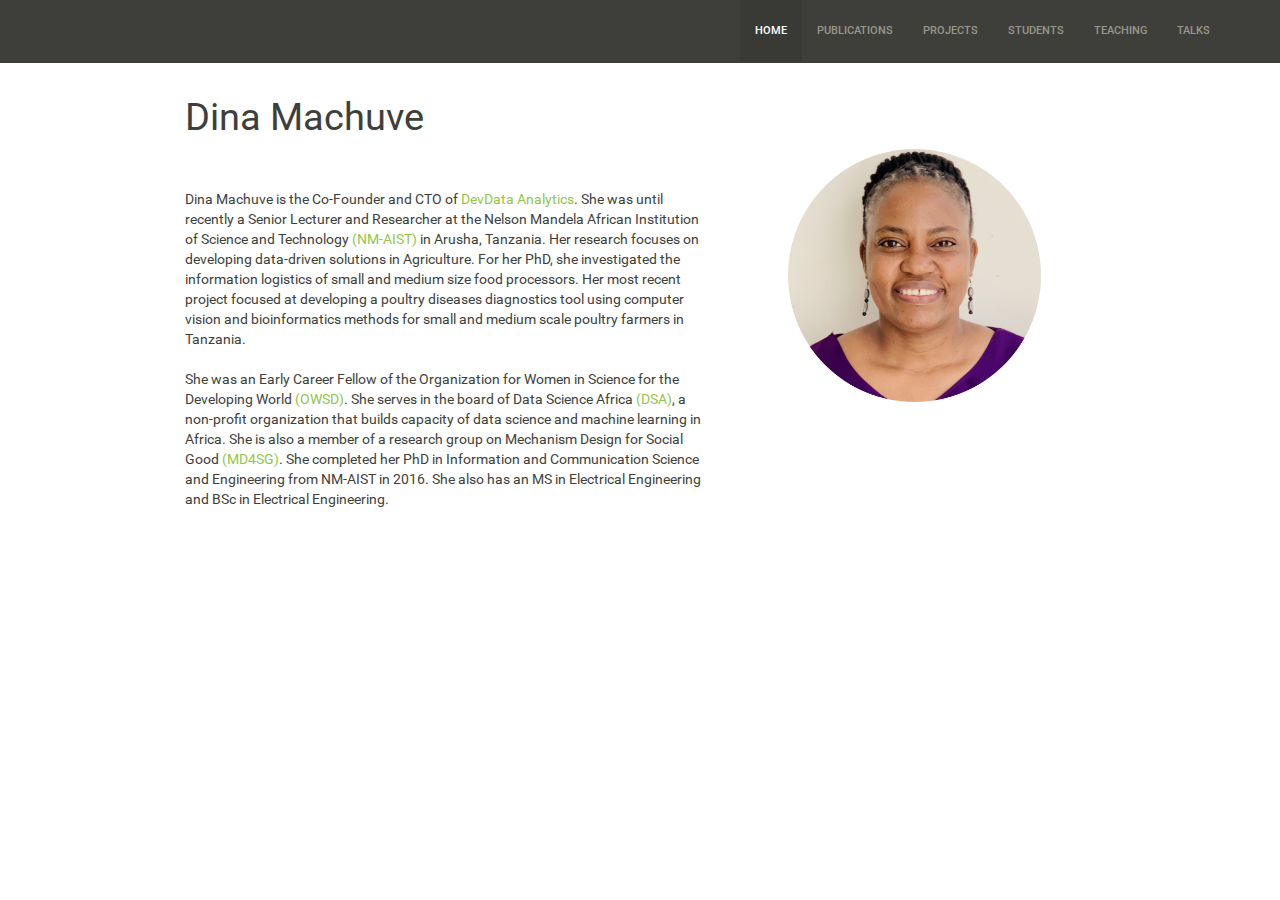
<file: index.html>
<!DOCTYPE html>

<html>

<head>

<meta charset="utf-8" />
<meta name="generator" content="pandoc" />
<meta http-equiv="X-UA-Compatible" content="IE=EDGE" />




<title>Dina Machuve</title>

<script src="site_libs/header-attrs-2.11/header-attrs.js"></script>
<script src="site_libs/jquery-3.6.0/jquery-3.6.0.min.js"></script>
<meta name="viewport" content="width=device-width, initial-scale=1" />
<link href="site_libs/bootstrap-3.3.5/css/sandstone.min.css" rel="stylesheet" />
<script src="site_libs/bootstrap-3.3.5/js/bootstrap.min.js"></script>
<script src="site_libs/bootstrap-3.3.5/shim/html5shiv.min.js"></script>
<script src="site_libs/bootstrap-3.3.5/shim/respond.min.js"></script>
<style>h1 {font-size: 34px;}
       h1.title {font-size: 38px;}
       h2 {font-size: 30px;}
       h3 {font-size: 24px;}
       h4 {font-size: 18px;}
       h5 {font-size: 16px;}
       h6 {font-size: 12px;}
       code {color: inherit; background-color: rgba(0, 0, 0, 0.04);}
       pre:not([class]) { background-color: white }</style>
<script src="site_libs/navigation-1.1/tabsets.js"></script>
<link href="site_libs/highlightjs-9.12.0/default.css" rel="stylesheet" />
<script src="site_libs/highlightjs-9.12.0/highlight.js"></script>

<style type="text/css">
  code{white-space: pre-wrap;}
  span.smallcaps{font-variant: small-caps;}
  span.underline{text-decoration: underline;}
  div.column{display: inline-block; vertical-align: top; width: 50%;}
  div.hanging-indent{margin-left: 1.5em; text-indent: -1.5em;}
  ul.task-list{list-style: none;}
    </style>

<style type="text/css">code{white-space: pre;}</style>
<script type="text/javascript">
if (window.hljs) {
  hljs.configure({languages: []});
  hljs.initHighlightingOnLoad();
  if (document.readyState && document.readyState === "complete") {
    window.setTimeout(function() { hljs.initHighlighting(); }, 0);
  }
}
</script>





<link rel="stylesheet" href="style.css" type="text/css" />



<style type = "text/css">
.main-container {
  max-width: 940px;
  margin-left: auto;
  margin-right: auto;
}
img {
  max-width:100%;
}
.tabbed-pane {
  padding-top: 12px;
}
.html-widget {
  margin-bottom: 20px;
}
button.code-folding-btn:focus {
  outline: none;
}
summary {
  display: list-item;
}
pre code {
  padding: 0;
}
</style>


<style type="text/css">
.dropdown-submenu {
  position: relative;
}
.dropdown-submenu>.dropdown-menu {
  top: 0;
  left: 100%;
  margin-top: -6px;
  margin-left: -1px;
  border-radius: 0 6px 6px 6px;
}
.dropdown-submenu:hover>.dropdown-menu {
  display: block;
}
.dropdown-submenu>a:after {
  display: block;
  content: " ";
  float: right;
  width: 0;
  height: 0;
  border-color: transparent;
  border-style: solid;
  border-width: 5px 0 5px 5px;
  border-left-color: #cccccc;
  margin-top: 5px;
  margin-right: -10px;
}
.dropdown-submenu:hover>a:after {
  border-left-color: #adb5bd;
}
.dropdown-submenu.pull-left {
  float: none;
}
.dropdown-submenu.pull-left>.dropdown-menu {
  left: -100%;
  margin-left: 10px;
  border-radius: 6px 0 6px 6px;
}
</style>

<script type="text/javascript">
// manage active state of menu based on current page
$(document).ready(function () {
  // active menu anchor
  href = window.location.pathname
  href = href.substr(href.lastIndexOf('/') + 1)
  if (href === "")
    href = "index.html";
  var menuAnchor = $('a[href="' + href + '"]');

  // mark it active
  menuAnchor.tab('show');

  // if it's got a parent navbar menu mark it active as well
  menuAnchor.closest('li.dropdown').addClass('active');

  // Navbar adjustments
  var navHeight = $(".navbar").first().height() + 15;
  var style = document.createElement('style');
  var pt = "padding-top: " + navHeight + "px; ";
  var mt = "margin-top: -" + navHeight + "px; ";
  var css = "";
  // offset scroll position for anchor links (for fixed navbar)
  for (var i = 1; i <= 6; i++) {
    css += ".section h" + i + "{ " + pt + mt + "}\n";
  }
  style.innerHTML = "body {" + pt + "padding-bottom: 40px; }\n" + css;
  document.head.appendChild(style);
});
</script>

<!-- tabsets -->

<style type="text/css">
.tabset-dropdown > .nav-tabs {
  display: inline-table;
  max-height: 500px;
  min-height: 44px;
  overflow-y: auto;
  border: 1px solid #ddd;
  border-radius: 4px;
}

.tabset-dropdown > .nav-tabs > li.active:before {
  content: "";
  font-family: 'Glyphicons Halflings';
  display: inline-block;
  padding: 10px;
  border-right: 1px solid #ddd;
}

.tabset-dropdown > .nav-tabs.nav-tabs-open > li.active:before {
  content: "&#xe258;";
  border: none;
}

.tabset-dropdown > .nav-tabs.nav-tabs-open:before {
  content: "";
  font-family: 'Glyphicons Halflings';
  display: inline-block;
  padding: 10px;
  border-right: 1px solid #ddd;
}

.tabset-dropdown > .nav-tabs > li.active {
  display: block;
}

.tabset-dropdown > .nav-tabs > li > a,
.tabset-dropdown > .nav-tabs > li > a:focus,
.tabset-dropdown > .nav-tabs > li > a:hover {
  border: none;
  display: inline-block;
  border-radius: 4px;
  background-color: transparent;
}

.tabset-dropdown > .nav-tabs.nav-tabs-open > li {
  display: block;
  float: none;
}

.tabset-dropdown > .nav-tabs > li {
  display: none;
}
</style>

<!-- code folding -->




</head>

<body>


<div class="container-fluid main-container">




<div class="navbar navbar-default  navbar-fixed-top" role="navigation">
  <div class="container">
    <div class="navbar-header">
      <button type="button" class="navbar-toggle collapsed" data-toggle="collapse" data-target="#navbar">
        <span class="icon-bar"></span>
        <span class="icon-bar"></span>
        <span class="icon-bar"></span>
      </button>
      <a class="navbar-brand" href="index.html"></a>
    </div>
    <div id="navbar" class="navbar-collapse collapse">
      <ul class="nav navbar-nav">
        
      </ul>
      <ul class="nav navbar-nav navbar-right">
        <li>
  <a href="index.html">Home</a>
</li>
<li>
  <a href="pubs.html">Publications</a>
</li>
<li>
  <a href="research.html">Projects</a>
</li>
<li>
  <a href="students.html">Students</a>
</li>
<li>
  <a href="teaching.html">Teaching</a>
</li>
<li>
  <a href="talks.html">Talks</a>
</li>
      </ul>
    </div><!--/.nav-collapse -->
  </div><!--/.container -->
</div><!--/.navbar -->

<div id="header">



<h1 class="title toc-ignore">Dina Machuve</h1>

</div>


<div class="row">
<div class="col-md-7">
<p><br><br>Dina Machuve is the Co-Founder and CTO of <a href="https://ddata.co" target="_blank">DevData Analytics</a>. She was until recently a Senior Lecturer and Researcher at the Nelson Mandela African Institution of Science and Technology <a href="https://www.nm-aist.ac.tz" target="_blank">(NM-AIST)</a> in Arusha, Tanzania. Her research focuses on developing data-driven solutions in Agriculture. For her PhD, she investigated the information logistics of small and medium size food processors. Her most recent project focused at developing a poultry diseases diagnostics tool using computer vision and bioinformatics methods for small and medium scale poultry farmers in Tanzania. <br><br>She was an Early Career Fellow of the Organization for Women in Science for the Developing World <a href="https://owsd.net">(OWSD)</a>. She serves in the board of Data Science Africa <a href="https://datascienceafrica.org">(DSA)</a>, a non-profit organization that builds capacity of data science and machine learning in Africa. She is also a member of a research group on Mechanism Design for Social Good <a href="https://md4sg.org">(MD4SG)</a>. She completed her PhD in Information and Communication Science and Engineering from NM-AIST in 2016. She also has an MS in Electrical Engineering and BSc in Electrical Engineering.</p>
</div>
<div class="col-md-5">
<p><img src="imgs/me.png" style="width:70.0%" /></p>
</div>
</div>




</div>

<script>

// add bootstrap table styles to pandoc tables
function bootstrapStylePandocTables() {
  $('tr.odd').parent('tbody').parent('table').addClass('table table-condensed');
}
$(document).ready(function () {
  bootstrapStylePandocTables();
});


</script>

<!-- tabsets -->

<script>
$(document).ready(function () {
  window.buildTabsets("TOC");
});

$(document).ready(function () {
  $('.tabset-dropdown > .nav-tabs > li').click(function () {
    $(this).parent().toggleClass('nav-tabs-open');
  });
});
</script>

<!-- code folding -->


<!-- dynamically load mathjax for compatibility with self-contained -->
<script>
  (function () {
    var script = document.createElement("script");
    script.type = "text/javascript";
    script.src  = "https://mathjax.rstudio.com/latest/MathJax.js?config=TeX-AMS-MML_HTMLorMML";
    document.getElementsByTagName("head")[0].appendChild(script);
  })();
</script>

</body>
</html>
</file>
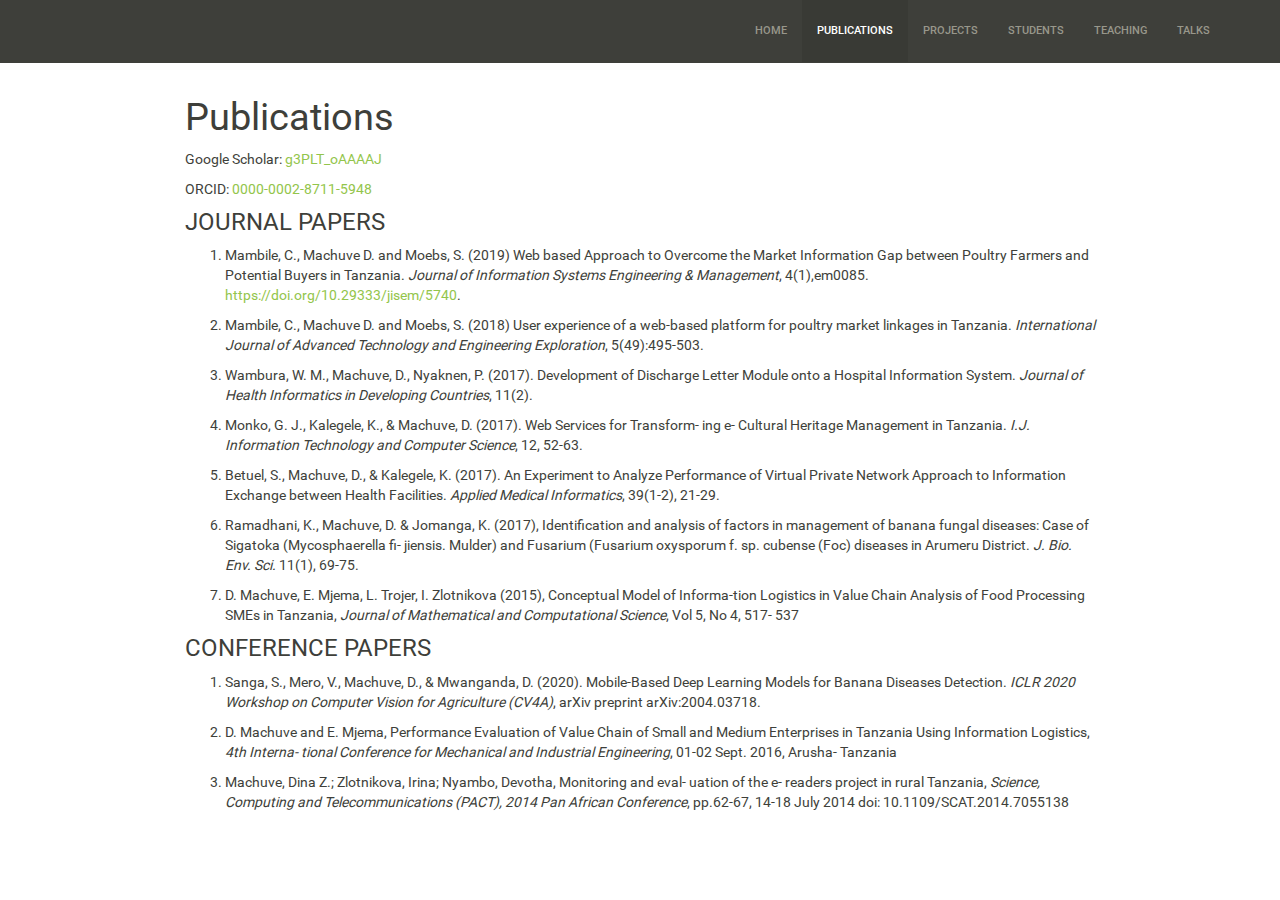
<file: pubs.html>
<!DOCTYPE html>

<html>

<head>

<meta charset="utf-8" />
<meta name="generator" content="pandoc" />
<meta http-equiv="X-UA-Compatible" content="IE=EDGE" />




<title>Publications</title>

<script src="site_libs/header-attrs-2.11/header-attrs.js"></script>
<script src="site_libs/jquery-3.6.0/jquery-3.6.0.min.js"></script>
<meta name="viewport" content="width=device-width, initial-scale=1" />
<link href="site_libs/bootstrap-3.3.5/css/sandstone.min.css" rel="stylesheet" />
<script src="site_libs/bootstrap-3.3.5/js/bootstrap.min.js"></script>
<script src="site_libs/bootstrap-3.3.5/shim/html5shiv.min.js"></script>
<script src="site_libs/bootstrap-3.3.5/shim/respond.min.js"></script>
<style>h1 {font-size: 34px;}
       h1.title {font-size: 38px;}
       h2 {font-size: 30px;}
       h3 {font-size: 24px;}
       h4 {font-size: 18px;}
       h5 {font-size: 16px;}
       h6 {font-size: 12px;}
       code {color: inherit; background-color: rgba(0, 0, 0, 0.04);}
       pre:not([class]) { background-color: white }</style>
<script src="site_libs/navigation-1.1/tabsets.js"></script>
<link href="site_libs/highlightjs-9.12.0/default.css" rel="stylesheet" />
<script src="site_libs/highlightjs-9.12.0/highlight.js"></script>

<style type="text/css">
  code{white-space: pre-wrap;}
  span.smallcaps{font-variant: small-caps;}
  span.underline{text-decoration: underline;}
  div.column{display: inline-block; vertical-align: top; width: 50%;}
  div.hanging-indent{margin-left: 1.5em; text-indent: -1.5em;}
  ul.task-list{list-style: none;}
    </style>

<style type="text/css">code{white-space: pre;}</style>
<script type="text/javascript">
if (window.hljs) {
  hljs.configure({languages: []});
  hljs.initHighlightingOnLoad();
  if (document.readyState && document.readyState === "complete") {
    window.setTimeout(function() { hljs.initHighlighting(); }, 0);
  }
}
</script>





<link rel="stylesheet" href="style.css" type="text/css" />



<style type = "text/css">
.main-container {
  max-width: 940px;
  margin-left: auto;
  margin-right: auto;
}
img {
  max-width:100%;
}
.tabbed-pane {
  padding-top: 12px;
}
.html-widget {
  margin-bottom: 20px;
}
button.code-folding-btn:focus {
  outline: none;
}
summary {
  display: list-item;
}
pre code {
  padding: 0;
}
</style>


<style type="text/css">
.dropdown-submenu {
  position: relative;
}
.dropdown-submenu>.dropdown-menu {
  top: 0;
  left: 100%;
  margin-top: -6px;
  margin-left: -1px;
  border-radius: 0 6px 6px 6px;
}
.dropdown-submenu:hover>.dropdown-menu {
  display: block;
}
.dropdown-submenu>a:after {
  display: block;
  content: " ";
  float: right;
  width: 0;
  height: 0;
  border-color: transparent;
  border-style: solid;
  border-width: 5px 0 5px 5px;
  border-left-color: #cccccc;
  margin-top: 5px;
  margin-right: -10px;
}
.dropdown-submenu:hover>a:after {
  border-left-color: #adb5bd;
}
.dropdown-submenu.pull-left {
  float: none;
}
.dropdown-submenu.pull-left>.dropdown-menu {
  left: -100%;
  margin-left: 10px;
  border-radius: 6px 0 6px 6px;
}
</style>

<script type="text/javascript">
// manage active state of menu based on current page
$(document).ready(function () {
  // active menu anchor
  href = window.location.pathname
  href = href.substr(href.lastIndexOf('/') + 1)
  if (href === "")
    href = "index.html";
  var menuAnchor = $('a[href="' + href + '"]');

  // mark it active
  menuAnchor.tab('show');

  // if it's got a parent navbar menu mark it active as well
  menuAnchor.closest('li.dropdown').addClass('active');

  // Navbar adjustments
  var navHeight = $(".navbar").first().height() + 15;
  var style = document.createElement('style');
  var pt = "padding-top: " + navHeight + "px; ";
  var mt = "margin-top: -" + navHeight + "px; ";
  var css = "";
  // offset scroll position for anchor links (for fixed navbar)
  for (var i = 1; i <= 6; i++) {
    css += ".section h" + i + "{ " + pt + mt + "}\n";
  }
  style.innerHTML = "body {" + pt + "padding-bottom: 40px; }\n" + css;
  document.head.appendChild(style);
});
</script>

<!-- tabsets -->

<style type="text/css">
.tabset-dropdown > .nav-tabs {
  display: inline-table;
  max-height: 500px;
  min-height: 44px;
  overflow-y: auto;
  border: 1px solid #ddd;
  border-radius: 4px;
}

.tabset-dropdown > .nav-tabs > li.active:before {
  content: "";
  font-family: 'Glyphicons Halflings';
  display: inline-block;
  padding: 10px;
  border-right: 1px solid #ddd;
}

.tabset-dropdown > .nav-tabs.nav-tabs-open > li.active:before {
  content: "&#xe258;";
  border: none;
}

.tabset-dropdown > .nav-tabs.nav-tabs-open:before {
  content: "";
  font-family: 'Glyphicons Halflings';
  display: inline-block;
  padding: 10px;
  border-right: 1px solid #ddd;
}

.tabset-dropdown > .nav-tabs > li.active {
  display: block;
}

.tabset-dropdown > .nav-tabs > li > a,
.tabset-dropdown > .nav-tabs > li > a:focus,
.tabset-dropdown > .nav-tabs > li > a:hover {
  border: none;
  display: inline-block;
  border-radius: 4px;
  background-color: transparent;
}

.tabset-dropdown > .nav-tabs.nav-tabs-open > li {
  display: block;
  float: none;
}

.tabset-dropdown > .nav-tabs > li {
  display: none;
}
</style>

<!-- code folding -->




</head>

<body>


<div class="container-fluid main-container">




<div class="navbar navbar-default  navbar-fixed-top" role="navigation">
  <div class="container">
    <div class="navbar-header">
      <button type="button" class="navbar-toggle collapsed" data-toggle="collapse" data-target="#navbar">
        <span class="icon-bar"></span>
        <span class="icon-bar"></span>
        <span class="icon-bar"></span>
      </button>
      <a class="navbar-brand" href="index.html"></a>
    </div>
    <div id="navbar" class="navbar-collapse collapse">
      <ul class="nav navbar-nav">
        
      </ul>
      <ul class="nav navbar-nav navbar-right">
        <li>
  <a href="index.html">Home</a>
</li>
<li>
  <a href="pubs.html">Publications</a>
</li>
<li>
  <a href="research.html">Projects</a>
</li>
<li>
  <a href="students.html">Students</a>
</li>
<li>
  <a href="teaching.html">Teaching</a>
</li>
<li>
  <a href="talks.html">Talks</a>
</li>
      </ul>
    </div><!--/.nav-collapse -->
  </div><!--/.container -->
</div><!--/.navbar -->

<div id="header">



<h1 class="title toc-ignore">Publications</h1>

</div>


<p>Google Scholar: <a href="https://scholar.google.com/citations?user=g3PLT_oAAAAJ&amp;hl=en" target="_blank">g3PLT_oAAAAJ</a></p>
<p>ORCID: <a href="https://orcid.org/0000-0002-8711-5948" target="_blank">0000-0002-8711-5948</a></p>
<div id="journal-papers" class="section level3">
<h3>JOURNAL PAPERS</h3>
<ol style="list-style-type: decimal">
<li><p>Mambile, C., Machuve D. and Moebs, S. (2019) Web based Approach to Overcome the Market Information Gap between Poultry Farmers and Potential Buyers in Tanzania. <em>Journal of Information Systems Engineering &amp; Management</em>, 4(1),em0085. <a href="https://doi.org/10.29333/jisem/5740" class="uri">https://doi.org/10.29333/jisem/5740</a>.</p></li>
<li><p>Mambile, C., Machuve D. and Moebs, S. (2018) User experience of a web-based platform for poultry market linkages in Tanzania. <em>International Journal of Advanced Technology and Engineering Exploration</em>, 5(49):495-503.</p></li>
<li><p>Wambura, W. M., Machuve, D., Nyaknen, P. (2017). Development of Discharge Letter Module onto a Hospital Information System. <em>Journal of Health Informatics in Developing Countries</em>, 11(2).</p></li>
<li><p>Monko, G. J., Kalegele, K., &amp; Machuve, D. (2017). Web Services for Transform- ing e- Cultural Heritage Management in Tanzania. <em>I.J. Information Technology and Computer Science</em>, 12, 52-63.</p></li>
<li><p>Betuel, S., Machuve, D., &amp; Kalegele, K. (2017). An Experiment to Analyze Performance of Virtual Private Network Approach to Information Exchange between Health Facilities. <em>Applied Medical Informatics</em>, 39(1-2), 21-29.</p></li>
<li><p>Ramadhani, K., Machuve, D. &amp; Jomanga, K. (2017), Identification and analysis of factors in management of banana fungal diseases: Case of Sigatoka (Mycosphaerella fi- jiensis. Mulder) and Fusarium (Fusarium oxysporum f. sp. cubense (Foc) diseases in Arumeru District. <em>J. Bio. Env. Sci.</em> 11(1), 69-75.</p></li>
<li><p>D. Machuve, E. Mjema, L. Trojer, I. Zlotnikova (2015), Conceptual Model of Informa-tion Logistics in Value Chain Analysis of Food Processing SMEs in Tanzania, <em>Journal of Mathematical and Computational Science</em>, Vol 5, No 4, 517- 537</p></li>
</ol>
</div>
<div id="conference-papers" class="section level3">
<h3>CONFERENCE PAPERS</h3>
<ol style="list-style-type: decimal">
<li><p>Sanga, S., Mero, V., Machuve, D., &amp; Mwanganda, D. (2020). Mobile-Based Deep Learning Models for Banana Diseases Detection. <em>ICLR 2020 Workshop on Computer Vision for Agriculture (CV4A)</em>, arXiv preprint arXiv:2004.03718.</p></li>
<li><p>D. Machuve and E. Mjema, Performance Evaluation of Value Chain of Small and Medium Enterprises in Tanzania Using Information Logistics, <em>4th Interna- tional Conference for Mechanical and Industrial Engineering</em>, 01-02 Sept. 2016, Arusha- Tanzania</p></li>
<li><p>Machuve, Dina Z.; Zlotnikova, Irina; Nyambo, Devotha, Monitoring and eval- uation of the e- readers project in rural Tanzania, <em>Science, Computing and Telecommunications (PACT), 2014 Pan African Conference</em>, pp.62-67, 14-18 July 2014 doi: 10.1109/SCAT.2014.7055138</p></li>
</ol>
</div>




</div>

<script>

// add bootstrap table styles to pandoc tables
function bootstrapStylePandocTables() {
  $('tr.odd').parent('tbody').parent('table').addClass('table table-condensed');
}
$(document).ready(function () {
  bootstrapStylePandocTables();
});


</script>

<!-- tabsets -->

<script>
$(document).ready(function () {
  window.buildTabsets("TOC");
});

$(document).ready(function () {
  $('.tabset-dropdown > .nav-tabs > li').click(function () {
    $(this).parent().toggleClass('nav-tabs-open');
  });
});
</script>

<!-- code folding -->


<!-- dynamically load mathjax for compatibility with self-contained -->
<script>
  (function () {
    var script = document.createElement("script");
    script.type = "text/javascript";
    script.src  = "https://mathjax.rstudio.com/latest/MathJax.js?config=TeX-AMS-MML_HTMLorMML";
    document.getElementsByTagName("head")[0].appendChild(script);
  })();
</script>

</body>
</html>
</file>
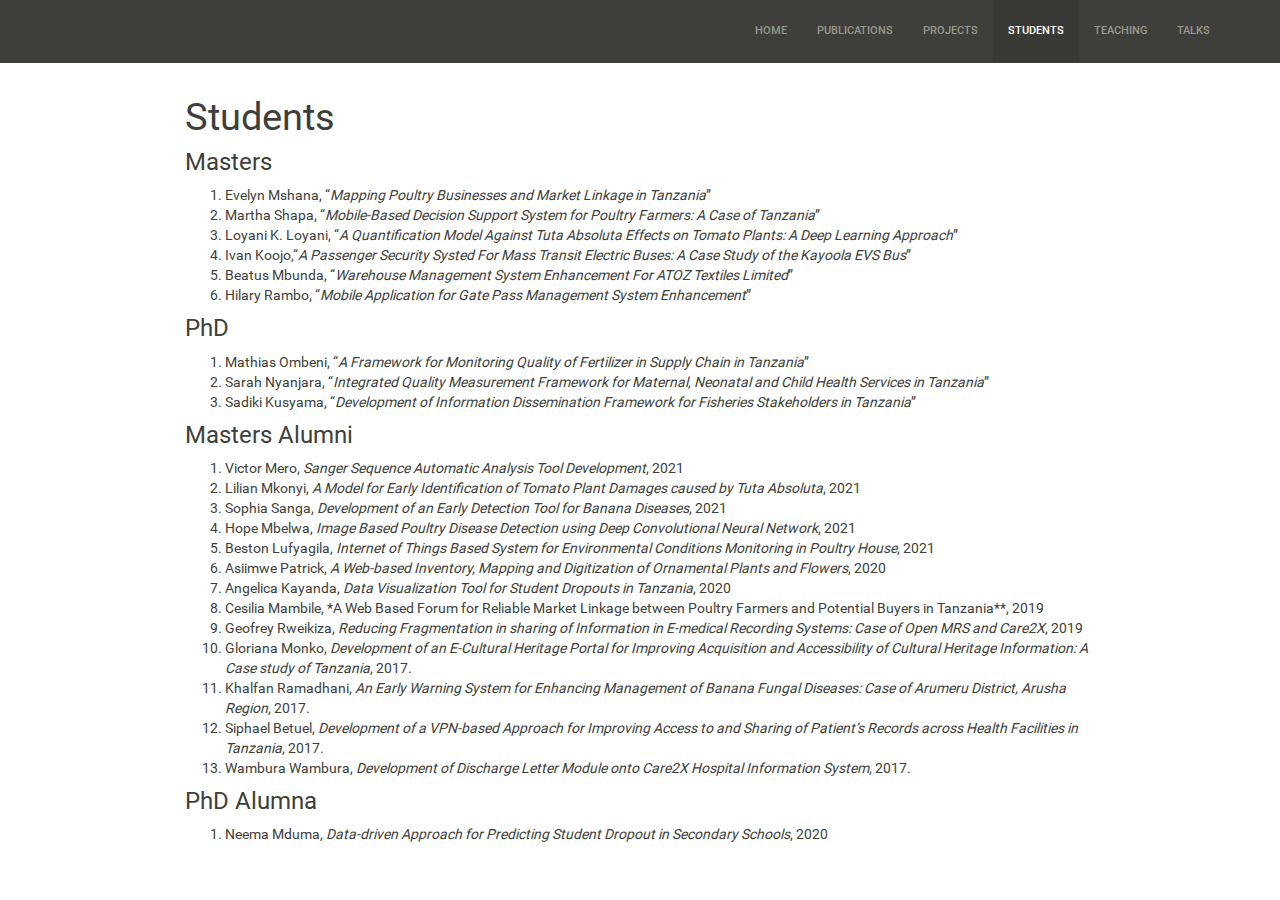
<file: students.html>
<!DOCTYPE html>

<html>

<head>

<meta charset="utf-8" />
<meta name="generator" content="pandoc" />
<meta http-equiv="X-UA-Compatible" content="IE=EDGE" />




<title>Students</title>

<script src="site_libs/header-attrs-2.11/header-attrs.js"></script>
<script src="site_libs/jquery-3.6.0/jquery-3.6.0.min.js"></script>
<meta name="viewport" content="width=device-width, initial-scale=1" />
<link href="site_libs/bootstrap-3.3.5/css/sandstone.min.css" rel="stylesheet" />
<script src="site_libs/bootstrap-3.3.5/js/bootstrap.min.js"></script>
<script src="site_libs/bootstrap-3.3.5/shim/html5shiv.min.js"></script>
<script src="site_libs/bootstrap-3.3.5/shim/respond.min.js"></script>
<style>h1 {font-size: 34px;}
       h1.title {font-size: 38px;}
       h2 {font-size: 30px;}
       h3 {font-size: 24px;}
       h4 {font-size: 18px;}
       h5 {font-size: 16px;}
       h6 {font-size: 12px;}
       code {color: inherit; background-color: rgba(0, 0, 0, 0.04);}
       pre:not([class]) { background-color: white }</style>
<script src="site_libs/navigation-1.1/tabsets.js"></script>
<link href="site_libs/highlightjs-9.12.0/default.css" rel="stylesheet" />
<script src="site_libs/highlightjs-9.12.0/highlight.js"></script>

<style type="text/css">
  code{white-space: pre-wrap;}
  span.smallcaps{font-variant: small-caps;}
  span.underline{text-decoration: underline;}
  div.column{display: inline-block; vertical-align: top; width: 50%;}
  div.hanging-indent{margin-left: 1.5em; text-indent: -1.5em;}
  ul.task-list{list-style: none;}
    </style>

<style type="text/css">code{white-space: pre;}</style>
<script type="text/javascript">
if (window.hljs) {
  hljs.configure({languages: []});
  hljs.initHighlightingOnLoad();
  if (document.readyState && document.readyState === "complete") {
    window.setTimeout(function() { hljs.initHighlighting(); }, 0);
  }
}
</script>





<link rel="stylesheet" href="style.css" type="text/css" />



<style type = "text/css">
.main-container {
  max-width: 940px;
  margin-left: auto;
  margin-right: auto;
}
img {
  max-width:100%;
}
.tabbed-pane {
  padding-top: 12px;
}
.html-widget {
  margin-bottom: 20px;
}
button.code-folding-btn:focus {
  outline: none;
}
summary {
  display: list-item;
}
pre code {
  padding: 0;
}
</style>


<style type="text/css">
.dropdown-submenu {
  position: relative;
}
.dropdown-submenu>.dropdown-menu {
  top: 0;
  left: 100%;
  margin-top: -6px;
  margin-left: -1px;
  border-radius: 0 6px 6px 6px;
}
.dropdown-submenu:hover>.dropdown-menu {
  display: block;
}
.dropdown-submenu>a:after {
  display: block;
  content: " ";
  float: right;
  width: 0;
  height: 0;
  border-color: transparent;
  border-style: solid;
  border-width: 5px 0 5px 5px;
  border-left-color: #cccccc;
  margin-top: 5px;
  margin-right: -10px;
}
.dropdown-submenu:hover>a:after {
  border-left-color: #adb5bd;
}
.dropdown-submenu.pull-left {
  float: none;
}
.dropdown-submenu.pull-left>.dropdown-menu {
  left: -100%;
  margin-left: 10px;
  border-radius: 6px 0 6px 6px;
}
</style>

<script type="text/javascript">
// manage active state of menu based on current page
$(document).ready(function () {
  // active menu anchor
  href = window.location.pathname
  href = href.substr(href.lastIndexOf('/') + 1)
  if (href === "")
    href = "index.html";
  var menuAnchor = $('a[href="' + href + '"]');

  // mark it active
  menuAnchor.tab('show');

  // if it's got a parent navbar menu mark it active as well
  menuAnchor.closest('li.dropdown').addClass('active');

  // Navbar adjustments
  var navHeight = $(".navbar").first().height() + 15;
  var style = document.createElement('style');
  var pt = "padding-top: " + navHeight + "px; ";
  var mt = "margin-top: -" + navHeight + "px; ";
  var css = "";
  // offset scroll position for anchor links (for fixed navbar)
  for (var i = 1; i <= 6; i++) {
    css += ".section h" + i + "{ " + pt + mt + "}\n";
  }
  style.innerHTML = "body {" + pt + "padding-bottom: 40px; }\n" + css;
  document.head.appendChild(style);
});
</script>

<!-- tabsets -->

<style type="text/css">
.tabset-dropdown > .nav-tabs {
  display: inline-table;
  max-height: 500px;
  min-height: 44px;
  overflow-y: auto;
  border: 1px solid #ddd;
  border-radius: 4px;
}

.tabset-dropdown > .nav-tabs > li.active:before {
  content: "";
  font-family: 'Glyphicons Halflings';
  display: inline-block;
  padding: 10px;
  border-right: 1px solid #ddd;
}

.tabset-dropdown > .nav-tabs.nav-tabs-open > li.active:before {
  content: "&#xe258;";
  border: none;
}

.tabset-dropdown > .nav-tabs.nav-tabs-open:before {
  content: "";
  font-family: 'Glyphicons Halflings';
  display: inline-block;
  padding: 10px;
  border-right: 1px solid #ddd;
}

.tabset-dropdown > .nav-tabs > li.active {
  display: block;
}

.tabset-dropdown > .nav-tabs > li > a,
.tabset-dropdown > .nav-tabs > li > a:focus,
.tabset-dropdown > .nav-tabs > li > a:hover {
  border: none;
  display: inline-block;
  border-radius: 4px;
  background-color: transparent;
}

.tabset-dropdown > .nav-tabs.nav-tabs-open > li {
  display: block;
  float: none;
}

.tabset-dropdown > .nav-tabs > li {
  display: none;
}
</style>

<!-- code folding -->




</head>

<body>


<div class="container-fluid main-container">




<div class="navbar navbar-default  navbar-fixed-top" role="navigation">
  <div class="container">
    <div class="navbar-header">
      <button type="button" class="navbar-toggle collapsed" data-toggle="collapse" data-target="#navbar">
        <span class="icon-bar"></span>
        <span class="icon-bar"></span>
        <span class="icon-bar"></span>
      </button>
      <a class="navbar-brand" href="index.html"></a>
    </div>
    <div id="navbar" class="navbar-collapse collapse">
      <ul class="nav navbar-nav">
        
      </ul>
      <ul class="nav navbar-nav navbar-right">
        <li>
  <a href="index.html">Home</a>
</li>
<li>
  <a href="pubs.html">Publications</a>
</li>
<li>
  <a href="research.html">Projects</a>
</li>
<li>
  <a href="students.html">Students</a>
</li>
<li>
  <a href="teaching.html">Teaching</a>
</li>
<li>
  <a href="talks.html">Talks</a>
</li>
      </ul>
    </div><!--/.nav-collapse -->
  </div><!--/.container -->
</div><!--/.navbar -->

<div id="header">



<h1 class="title toc-ignore">Students</h1>

</div>


<div id="masters" class="section level3">
<h3>Masters</h3>
<ol style="list-style-type: decimal">
<li>Evelyn Mshana, “<em>Mapping Poultry Businesses and Market Linkage in Tanzania</em>”</li>
<li>Martha Shapa, “<em>Mobile-Based Decision Support System for Poultry Farmers: A Case of Tanzania</em>”</li>
<li>Loyani K. Loyani, “<em>A Quantification Model Against Tuta Absoluta Effects on Tomato Plants: A Deep Learning Approach</em>”</li>
<li>Ivan Koojo,“<em>A Passenger Security Systed For Mass Transit Electric Buses: A Case Study of the Kayoola EVS Bus</em>”</li>
<li>Beatus Mbunda, “<em>Warehouse Management System Enhancement For ATOZ Textiles Limited</em>”</li>
<li>Hilary Rambo, “<em>Mobile Application for Gate Pass Management System Enhancement</em>”</li>
</ol>
</div>
<div id="phd" class="section level3">
<h3>PhD</h3>
<ol style="list-style-type: decimal">
<li>Mathias Ombeni, “<em>A Framework for Monitoring Quality of Fertilizer in Supply Chain in Tanzania</em>”</li>
<li>Sarah Nyanjara, “<em>Integrated Quality Measurement Framework for Maternal, Neonatal and Child Health Services in Tanzania</em>”</li>
<li>Sadiki Kusyama, “<em>Development of Information Dissemination Framework for Fisheries Stakeholders in Tanzania</em>”</li>
</ol>
</div>
<div id="masters-alumni" class="section level3">
<h3>Masters Alumni</h3>
<ol style="list-style-type: decimal">
<li>Victor Mero, <em>Sanger Sequence Automatic Analysis Tool Development</em>, 2021</li>
<li>Lilian Mkonyi, <em>A Model for Early Identification of Tomato Plant Damages caused by Tuta Absoluta</em>, 2021</li>
<li>Sophia Sanga, <em>Development of an Early Detection Tool for Banana Diseases</em>, 2021</li>
<li>Hope Mbelwa, <em>Image Based Poultry Disease Detection using Deep Convolutional Neural Network</em>, 2021</li>
<li>Beston Lufyagila, <em>Internet of Things Based System for Environmental Conditions Monitoring in Poultry House</em>, 2021</li>
<li>Asiimwe Patrick, <em>A Web-based Inventory, Mapping and Digitization of Ornamental Plants and Flowers</em>, 2020</li>
<li>Angelica Kayanda, <em>Data Visualization Tool for Student Dropouts in Tanzania</em>, 2020</li>
<li>Cesilia Mambile, *A Web Based Forum for Reliable Market Linkage between Poultry Farmers and Potential Buyers in Tanzania**, 2019</li>
<li>Geofrey Rweikiza, <em>Reducing Fragmentation in sharing of Information in E-medical Recording Systems: Case of Open MRS and Care2X</em>, 2019</li>
<li>Gloriana Monko, <em>Development of an E-Cultural Heritage Portal for Improving Acquisition and Accessibility of Cultural Heritage Information: A Case study of Tanzania</em>, 2017.</li>
<li>Khalfan Ramadhani, <em>An Early Warning System for Enhancing Management of Banana Fungal Diseases: Case of Arumeru District, Arusha Region</em>, 2017.</li>
<li>Siphael Betuel, <em>Development of a VPN-based Approach for Improving Access to and Sharing of Patient’s Records across Health Facilities in Tanzania</em>, 2017.</li>
<li>Wambura Wambura, <em>Development of Discharge Letter Module onto Care2X Hospital Information System</em>, 2017.</li>
</ol>
</div>
<div id="phd-alumna" class="section level3">
<h3>PhD Alumna</h3>
<ol style="list-style-type: decimal">
<li>Neema Mduma, <em>Data-driven Approach for Predicting Student Dropout in Secondary Schools</em>, 2020</li>
</ol>
</div>




</div>

<script>

// add bootstrap table styles to pandoc tables
function bootstrapStylePandocTables() {
  $('tr.odd').parent('tbody').parent('table').addClass('table table-condensed');
}
$(document).ready(function () {
  bootstrapStylePandocTables();
});


</script>

<!-- tabsets -->

<script>
$(document).ready(function () {
  window.buildTabsets("TOC");
});

$(document).ready(function () {
  $('.tabset-dropdown > .nav-tabs > li').click(function () {
    $(this).parent().toggleClass('nav-tabs-open');
  });
});
</script>

<!-- code folding -->


<!-- dynamically load mathjax for compatibility with self-contained -->
<script>
  (function () {
    var script = document.createElement("script");
    script.type = "text/javascript";
    script.src  = "https://mathjax.rstudio.com/latest/MathJax.js?config=TeX-AMS-MML_HTMLorMML";
    document.getElementsByTagName("head")[0].appendChild(script);
  })();
</script>

</body>
</html>
</file>
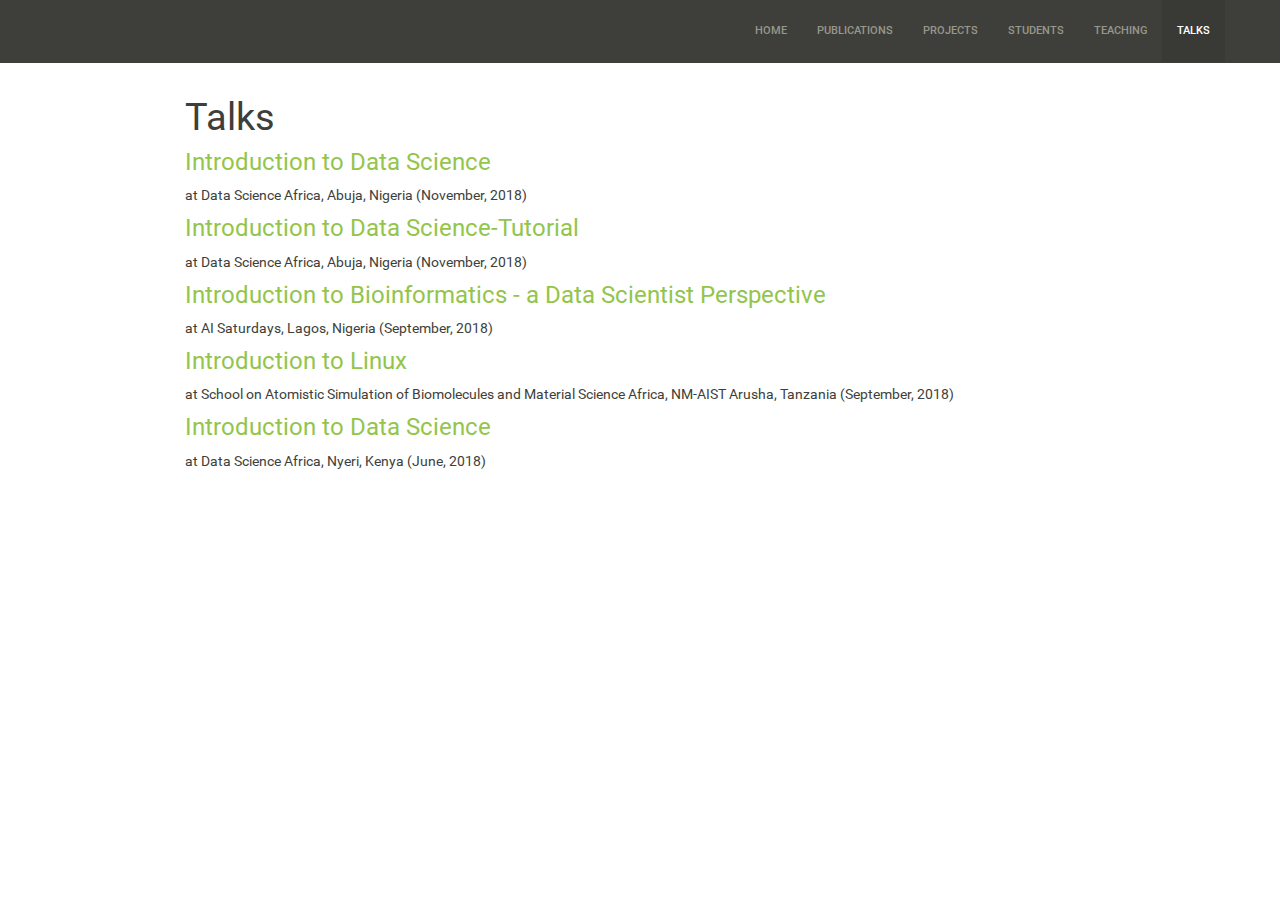
<file: talks.html>
<!DOCTYPE html>

<html>

<head>

<meta charset="utf-8" />
<meta name="generator" content="pandoc" />
<meta http-equiv="X-UA-Compatible" content="IE=EDGE" />




<title>Talks</title>

<script src="site_libs/header-attrs-2.11/header-attrs.js"></script>
<script src="site_libs/jquery-3.6.0/jquery-3.6.0.min.js"></script>
<meta name="viewport" content="width=device-width, initial-scale=1" />
<link href="site_libs/bootstrap-3.3.5/css/sandstone.min.css" rel="stylesheet" />
<script src="site_libs/bootstrap-3.3.5/js/bootstrap.min.js"></script>
<script src="site_libs/bootstrap-3.3.5/shim/html5shiv.min.js"></script>
<script src="site_libs/bootstrap-3.3.5/shim/respond.min.js"></script>
<style>h1 {font-size: 34px;}
       h1.title {font-size: 38px;}
       h2 {font-size: 30px;}
       h3 {font-size: 24px;}
       h4 {font-size: 18px;}
       h5 {font-size: 16px;}
       h6 {font-size: 12px;}
       code {color: inherit; background-color: rgba(0, 0, 0, 0.04);}
       pre:not([class]) { background-color: white }</style>
<script src="site_libs/navigation-1.1/tabsets.js"></script>
<link href="site_libs/highlightjs-9.12.0/default.css" rel="stylesheet" />
<script src="site_libs/highlightjs-9.12.0/highlight.js"></script>

<style type="text/css">
  code{white-space: pre-wrap;}
  span.smallcaps{font-variant: small-caps;}
  span.underline{text-decoration: underline;}
  div.column{display: inline-block; vertical-align: top; width: 50%;}
  div.hanging-indent{margin-left: 1.5em; text-indent: -1.5em;}
  ul.task-list{list-style: none;}
    </style>

<style type="text/css">code{white-space: pre;}</style>
<script type="text/javascript">
if (window.hljs) {
  hljs.configure({languages: []});
  hljs.initHighlightingOnLoad();
  if (document.readyState && document.readyState === "complete") {
    window.setTimeout(function() { hljs.initHighlighting(); }, 0);
  }
}
</script>





<link rel="stylesheet" href="style.css" type="text/css" />



<style type = "text/css">
.main-container {
  max-width: 940px;
  margin-left: auto;
  margin-right: auto;
}
img {
  max-width:100%;
}
.tabbed-pane {
  padding-top: 12px;
}
.html-widget {
  margin-bottom: 20px;
}
button.code-folding-btn:focus {
  outline: none;
}
summary {
  display: list-item;
}
pre code {
  padding: 0;
}
</style>


<style type="text/css">
.dropdown-submenu {
  position: relative;
}
.dropdown-submenu>.dropdown-menu {
  top: 0;
  left: 100%;
  margin-top: -6px;
  margin-left: -1px;
  border-radius: 0 6px 6px 6px;
}
.dropdown-submenu:hover>.dropdown-menu {
  display: block;
}
.dropdown-submenu>a:after {
  display: block;
  content: " ";
  float: right;
  width: 0;
  height: 0;
  border-color: transparent;
  border-style: solid;
  border-width: 5px 0 5px 5px;
  border-left-color: #cccccc;
  margin-top: 5px;
  margin-right: -10px;
}
.dropdown-submenu:hover>a:after {
  border-left-color: #adb5bd;
}
.dropdown-submenu.pull-left {
  float: none;
}
.dropdown-submenu.pull-left>.dropdown-menu {
  left: -100%;
  margin-left: 10px;
  border-radius: 6px 0 6px 6px;
}
</style>

<script type="text/javascript">
// manage active state of menu based on current page
$(document).ready(function () {
  // active menu anchor
  href = window.location.pathname
  href = href.substr(href.lastIndexOf('/') + 1)
  if (href === "")
    href = "index.html";
  var menuAnchor = $('a[href="' + href + '"]');

  // mark it active
  menuAnchor.tab('show');

  // if it's got a parent navbar menu mark it active as well
  menuAnchor.closest('li.dropdown').addClass('active');

  // Navbar adjustments
  var navHeight = $(".navbar").first().height() + 15;
  var style = document.createElement('style');
  var pt = "padding-top: " + navHeight + "px; ";
  var mt = "margin-top: -" + navHeight + "px; ";
  var css = "";
  // offset scroll position for anchor links (for fixed navbar)
  for (var i = 1; i <= 6; i++) {
    css += ".section h" + i + "{ " + pt + mt + "}\n";
  }
  style.innerHTML = "body {" + pt + "padding-bottom: 40px; }\n" + css;
  document.head.appendChild(style);
});
</script>

<!-- tabsets -->

<style type="text/css">
.tabset-dropdown > .nav-tabs {
  display: inline-table;
  max-height: 500px;
  min-height: 44px;
  overflow-y: auto;
  border: 1px solid #ddd;
  border-radius: 4px;
}

.tabset-dropdown > .nav-tabs > li.active:before {
  content: "";
  font-family: 'Glyphicons Halflings';
  display: inline-block;
  padding: 10px;
  border-right: 1px solid #ddd;
}

.tabset-dropdown > .nav-tabs.nav-tabs-open > li.active:before {
  content: "&#xe258;";
  border: none;
}

.tabset-dropdown > .nav-tabs.nav-tabs-open:before {
  content: "";
  font-family: 'Glyphicons Halflings';
  display: inline-block;
  padding: 10px;
  border-right: 1px solid #ddd;
}

.tabset-dropdown > .nav-tabs > li.active {
  display: block;
}

.tabset-dropdown > .nav-tabs > li > a,
.tabset-dropdown > .nav-tabs > li > a:focus,
.tabset-dropdown > .nav-tabs > li > a:hover {
  border: none;
  display: inline-block;
  border-radius: 4px;
  background-color: transparent;
}

.tabset-dropdown > .nav-tabs.nav-tabs-open > li {
  display: block;
  float: none;
}

.tabset-dropdown > .nav-tabs > li {
  display: none;
}
</style>

<!-- code folding -->




</head>

<body>


<div class="container-fluid main-container">




<div class="navbar navbar-default  navbar-fixed-top" role="navigation">
  <div class="container">
    <div class="navbar-header">
      <button type="button" class="navbar-toggle collapsed" data-toggle="collapse" data-target="#navbar">
        <span class="icon-bar"></span>
        <span class="icon-bar"></span>
        <span class="icon-bar"></span>
      </button>
      <a class="navbar-brand" href="index.html"></a>
    </div>
    <div id="navbar" class="navbar-collapse collapse">
      <ul class="nav navbar-nav">
        
      </ul>
      <ul class="nav navbar-nav navbar-right">
        <li>
  <a href="index.html">Home</a>
</li>
<li>
  <a href="pubs.html">Publications</a>
</li>
<li>
  <a href="research.html">Projects</a>
</li>
<li>
  <a href="students.html">Students</a>
</li>
<li>
  <a href="teaching.html">Teaching</a>
</li>
<li>
  <a href="talks.html">Talks</a>
</li>
      </ul>
    </div><!--/.nav-collapse -->
  </div><!--/.container -->
</div><!--/.navbar -->

<div id="header">



<h1 class="title toc-ignore">Talks</h1>

</div>


<div id="introduction-to-data-science" class="section level3">
<h3><a href="https://bit.ly/2yCTvLA" target="_blank">Introduction to Data Science</a></h3>
<p>at Data Science Africa, Abuja, Nigeria (November, 2018)</p>
</div>
<div id="introduction-to-data-science-tutorial" class="section level3">
<h3><a href="https://bit.ly/2Skq3Ci" target="_blank">Introduction to Data Science-Tutorial</a></h3>
<p>at Data Science Africa, Abuja, Nigeria (November, 2018)</p>
</div>
<div id="introduction-to-bioinformatics---a-data-scientist-perspective" class="section level3">
<h3><a href="https://bit.ly/2O6wR37" target="_blank">Introduction to Bioinformatics - a Data Scientist Perspective</a></h3>
<p>at AI Saturdays, Lagos, Nigeria (September, 2018)</p>
</div>
<div id="introduction-to-linux" class="section level3">
<h3><a href="https://bit.ly/2O66gn5" target="_blank">Introduction to Linux</a></h3>
<p>at School on Atomistic Simulation of Biomolecules and Material Science Africa, NM-AIST Arusha, Tanzania (September, 2018)</p>
</div>
<div id="introduction-to-data-science-1" class="section level3">
<h3><a href="https://bit.ly/2EMa6lM" target="_blank">Introduction to Data Science</a></h3>
<p>at Data Science Africa, Nyeri, Kenya (June, 2018)</p>
</div>




</div>

<script>

// add bootstrap table styles to pandoc tables
function bootstrapStylePandocTables() {
  $('tr.odd').parent('tbody').parent('table').addClass('table table-condensed');
}
$(document).ready(function () {
  bootstrapStylePandocTables();
});


</script>

<!-- tabsets -->

<script>
$(document).ready(function () {
  window.buildTabsets("TOC");
});

$(document).ready(function () {
  $('.tabset-dropdown > .nav-tabs > li').click(function () {
    $(this).parent().toggleClass('nav-tabs-open');
  });
});
</script>

<!-- code folding -->


<!-- dynamically load mathjax for compatibility with self-contained -->
<script>
  (function () {
    var script = document.createElement("script");
    script.type = "text/javascript";
    script.src  = "https://mathjax.rstudio.com/latest/MathJax.js?config=TeX-AMS-MML_HTMLorMML";
    document.getElementsByTagName("head")[0].appendChild(script);
  })();
</script>

</body>
</html>
</file>
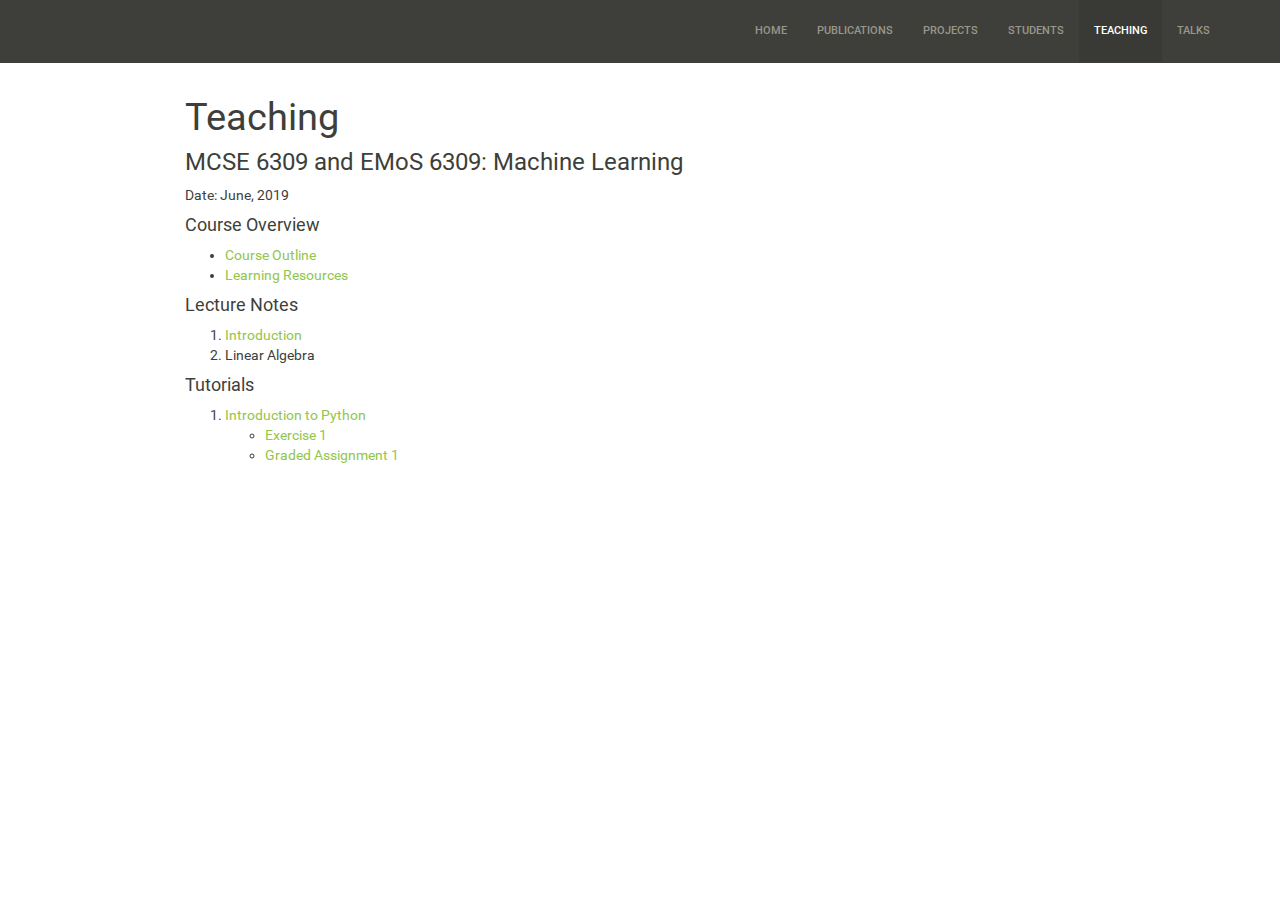
<file: teaching.html>
<!DOCTYPE html>

<html>

<head>

<meta charset="utf-8" />
<meta name="generator" content="pandoc" />
<meta http-equiv="X-UA-Compatible" content="IE=EDGE" />




<title>Teaching</title>

<script src="site_libs/header-attrs-2.11/header-attrs.js"></script>
<script src="site_libs/jquery-3.6.0/jquery-3.6.0.min.js"></script>
<meta name="viewport" content="width=device-width, initial-scale=1" />
<link href="site_libs/bootstrap-3.3.5/css/sandstone.min.css" rel="stylesheet" />
<script src="site_libs/bootstrap-3.3.5/js/bootstrap.min.js"></script>
<script src="site_libs/bootstrap-3.3.5/shim/html5shiv.min.js"></script>
<script src="site_libs/bootstrap-3.3.5/shim/respond.min.js"></script>
<style>h1 {font-size: 34px;}
       h1.title {font-size: 38px;}
       h2 {font-size: 30px;}
       h3 {font-size: 24px;}
       h4 {font-size: 18px;}
       h5 {font-size: 16px;}
       h6 {font-size: 12px;}
       code {color: inherit; background-color: rgba(0, 0, 0, 0.04);}
       pre:not([class]) { background-color: white }</style>
<script src="site_libs/navigation-1.1/tabsets.js"></script>
<link href="site_libs/highlightjs-9.12.0/default.css" rel="stylesheet" />
<script src="site_libs/highlightjs-9.12.0/highlight.js"></script>

<style type="text/css">
  code{white-space: pre-wrap;}
  span.smallcaps{font-variant: small-caps;}
  span.underline{text-decoration: underline;}
  div.column{display: inline-block; vertical-align: top; width: 50%;}
  div.hanging-indent{margin-left: 1.5em; text-indent: -1.5em;}
  ul.task-list{list-style: none;}
    </style>

<style type="text/css">code{white-space: pre;}</style>
<script type="text/javascript">
if (window.hljs) {
  hljs.configure({languages: []});
  hljs.initHighlightingOnLoad();
  if (document.readyState && document.readyState === "complete") {
    window.setTimeout(function() { hljs.initHighlighting(); }, 0);
  }
}
</script>





<link rel="stylesheet" href="style.css" type="text/css" />



<style type = "text/css">
.main-container {
  max-width: 940px;
  margin-left: auto;
  margin-right: auto;
}
img {
  max-width:100%;
}
.tabbed-pane {
  padding-top: 12px;
}
.html-widget {
  margin-bottom: 20px;
}
button.code-folding-btn:focus {
  outline: none;
}
summary {
  display: list-item;
}
pre code {
  padding: 0;
}
</style>


<style type="text/css">
.dropdown-submenu {
  position: relative;
}
.dropdown-submenu>.dropdown-menu {
  top: 0;
  left: 100%;
  margin-top: -6px;
  margin-left: -1px;
  border-radius: 0 6px 6px 6px;
}
.dropdown-submenu:hover>.dropdown-menu {
  display: block;
}
.dropdown-submenu>a:after {
  display: block;
  content: " ";
  float: right;
  width: 0;
  height: 0;
  border-color: transparent;
  border-style: solid;
  border-width: 5px 0 5px 5px;
  border-left-color: #cccccc;
  margin-top: 5px;
  margin-right: -10px;
}
.dropdown-submenu:hover>a:after {
  border-left-color: #adb5bd;
}
.dropdown-submenu.pull-left {
  float: none;
}
.dropdown-submenu.pull-left>.dropdown-menu {
  left: -100%;
  margin-left: 10px;
  border-radius: 6px 0 6px 6px;
}
</style>

<script type="text/javascript">
// manage active state of menu based on current page
$(document).ready(function () {
  // active menu anchor
  href = window.location.pathname
  href = href.substr(href.lastIndexOf('/') + 1)
  if (href === "")
    href = "index.html";
  var menuAnchor = $('a[href="' + href + '"]');

  // mark it active
  menuAnchor.tab('show');

  // if it's got a parent navbar menu mark it active as well
  menuAnchor.closest('li.dropdown').addClass('active');

  // Navbar adjustments
  var navHeight = $(".navbar").first().height() + 15;
  var style = document.createElement('style');
  var pt = "padding-top: " + navHeight + "px; ";
  var mt = "margin-top: -" + navHeight + "px; ";
  var css = "";
  // offset scroll position for anchor links (for fixed navbar)
  for (var i = 1; i <= 6; i++) {
    css += ".section h" + i + "{ " + pt + mt + "}\n";
  }
  style.innerHTML = "body {" + pt + "padding-bottom: 40px; }\n" + css;
  document.head.appendChild(style);
});
</script>

<!-- tabsets -->

<style type="text/css">
.tabset-dropdown > .nav-tabs {
  display: inline-table;
  max-height: 500px;
  min-height: 44px;
  overflow-y: auto;
  border: 1px solid #ddd;
  border-radius: 4px;
}

.tabset-dropdown > .nav-tabs > li.active:before {
  content: "";
  font-family: 'Glyphicons Halflings';
  display: inline-block;
  padding: 10px;
  border-right: 1px solid #ddd;
}

.tabset-dropdown > .nav-tabs.nav-tabs-open > li.active:before {
  content: "&#xe258;";
  border: none;
}

.tabset-dropdown > .nav-tabs.nav-tabs-open:before {
  content: "";
  font-family: 'Glyphicons Halflings';
  display: inline-block;
  padding: 10px;
  border-right: 1px solid #ddd;
}

.tabset-dropdown > .nav-tabs > li.active {
  display: block;
}

.tabset-dropdown > .nav-tabs > li > a,
.tabset-dropdown > .nav-tabs > li > a:focus,
.tabset-dropdown > .nav-tabs > li > a:hover {
  border: none;
  display: inline-block;
  border-radius: 4px;
  background-color: transparent;
}

.tabset-dropdown > .nav-tabs.nav-tabs-open > li {
  display: block;
  float: none;
}

.tabset-dropdown > .nav-tabs > li {
  display: none;
}
</style>

<!-- code folding -->




</head>

<body>


<div class="container-fluid main-container">




<div class="navbar navbar-default  navbar-fixed-top" role="navigation">
  <div class="container">
    <div class="navbar-header">
      <button type="button" class="navbar-toggle collapsed" data-toggle="collapse" data-target="#navbar">
        <span class="icon-bar"></span>
        <span class="icon-bar"></span>
        <span class="icon-bar"></span>
      </button>
      <a class="navbar-brand" href="index.html"></a>
    </div>
    <div id="navbar" class="navbar-collapse collapse">
      <ul class="nav navbar-nav">
        
      </ul>
      <ul class="nav navbar-nav navbar-right">
        <li>
  <a href="index.html">Home</a>
</li>
<li>
  <a href="pubs.html">Publications</a>
</li>
<li>
  <a href="research.html">Projects</a>
</li>
<li>
  <a href="students.html">Students</a>
</li>
<li>
  <a href="teaching.html">Teaching</a>
</li>
<li>
  <a href="talks.html">Talks</a>
</li>
      </ul>
    </div><!--/.nav-collapse -->
  </div><!--/.container -->
</div><!--/.navbar -->

<div id="header">



<h1 class="title toc-ignore">Teaching</h1>

</div>


<div id="mcse-6309-and-emos-6309-machine-learning" class="section level3">
<h3>MCSE 6309 and EMoS 6309: Machine Learning</h3>
<p>Date: June, 2019</p>
<div id="course-overview" class="section level4">
<h4>Course Overview</h4>
<ul>
<li><a href="https://github.com/twiga2/ML_Jun19/blob/master/Overview/CourseOutline.pdf" target="_blank">Course Outline</a></li>
<li><a href="https://github.com/twiga2/ML_Jun19/blob/master/Overview/ML_CourseReferences.pdf" target="_blank">Learning Resources</a></li>
</ul>
</div>
<div id="lecture-notes" class="section level4">
<h4>Lecture Notes</h4>
<ol style="list-style-type: decimal">
<li><a href="https://github.com/twiga2/ML_Jun19/blob/master/1_Introduction.ipynb" target="_blank">Introduction</a></li>
<li>Linear Algebra</li>
</ol>
</div>
<div id="tutorials" class="section level4">
<h4>Tutorials</h4>
<ol style="list-style-type: decimal">
<li><a href="https://bit.ly/2MPwEpT" target="_blank">Introduction to Python</a>
<ul>
<li><a href="https://bit.ly/2KldPsz" target="_blank">Exercise 1</a></li>
<li><a href="https://bit.ly/2IrvEEd" target="_blank">Graded Assignment 1</a></li>
</ul></li>
</ol>
</div>
</div>




</div>

<script>

// add bootstrap table styles to pandoc tables
function bootstrapStylePandocTables() {
  $('tr.odd').parent('tbody').parent('table').addClass('table table-condensed');
}
$(document).ready(function () {
  bootstrapStylePandocTables();
});


</script>

<!-- tabsets -->

<script>
$(document).ready(function () {
  window.buildTabsets("TOC");
});

$(document).ready(function () {
  $('.tabset-dropdown > .nav-tabs > li').click(function () {
    $(this).parent().toggleClass('nav-tabs-open');
  });
});
</script>

<!-- code folding -->


<!-- dynamically load mathjax for compatibility with self-contained -->
<script>
  (function () {
    var script = document.createElement("script");
    script.type = "text/javascript";
    script.src  = "https://mathjax.rstudio.com/latest/MathJax.js?config=TeX-AMS-MML_HTMLorMML";
    document.getElementsByTagName("head")[0].appendChild(script);
  })();
</script>

</body>
</html>
</file>
<file: site_libs/highlightjs-9.12.0/default.css>
.hljs-literal {
  color: #990073;
}

.hljs-number {
  color: #099;
}

.hljs-comment {
  color: #998;
  font-style: italic;
}

.hljs-keyword {
  color: #900;
  font-weight: bold;
}

.hljs-string {
  color: #d14;
}
</file>
<file: style.css>
img {
  width: 400px;
  display: block;
  margin: 0 auto;
}
</file>
<file: site_libs/bootstrap-3.3.5/css/sandstone.min.css>
@font-face {
  font-family: 'Roboto';
  font-style: normal;
  font-weight: 400;
  src: url(fonts/Roboto.ttf) format('truetype');
}
@font-face {
  font-family: 'Roboto';
  font-style: normal;
  font-weight: 500;
  src: url(fonts/RobotoMedium.ttf) format('truetype');
}

/*!
 * bootswatch v3.3.6
 * Homepage: http://bootswatch.com
 * Copyright 2012-2015 Thomas Park
 * Licensed under MIT
 * Based on Bootstrap
*//*!
 * Bootstrap v3.3.6 (http://getbootstrap.com)
 * Copyright 2011-2015 Twitter, Inc.
 * Licensed under MIT (https://github.com/twbs/bootstrap/blob/master/LICENSE)
 *//*! normalize.css v3.0.3 | MIT License | github.com/necolas/normalize.css */html{font-family:sans-serif;-ms-text-size-adjust:100%;-webkit-text-size-adjust:100%}body{margin:0}article,aside,details,figcaption,figure,footer,header,hgroup,main,menu,nav,section,summary{display:block}audio,canvas,progress,video{display:inline-block;vertical-align:baseline}audio:not([controls]){display:none;height:0}[hidden],template{display:none}a{background-color:transparent}a:active,a:hover{outline:0}abbr[title]{border-bottom:1px dotted}b,strong{font-weight:bold}dfn{font-style:italic}h1{font-size:2em;margin:0.67em 0}mark{background:#ff0;color:#000}small{font-size:80%}sub,sup{font-size:75%;line-height:0;position:relative;vertical-align:baseline}sup{top:-0.5em}sub{bottom:-0.25em}img{border:0}svg:not(:root){overflow:hidden}figure{margin:1em 40px}hr{-webkit-box-sizing:content-box;-moz-box-sizing:content-box;box-sizing:content-box;height:0}pre{overflow:auto}code,kbd,pre,samp{font-family:monospace, monospace;font-size:1em}button,input,optgroup,select,textarea{color:inherit;font:inherit;margin:0}button{overflow:visible}button,select{text-transform:none}button,html input[type="button"],input[type="reset"],input[type="submit"]{-webkit-appearance:button;cursor:pointer}button[disabled],html input[disabled]{cursor:default}button::-moz-focus-inner,input::-moz-focus-inner{border:0;padding:0}input{line-height:normal}input[type="checkbox"],input[type="radio"]{-webkit-box-sizing:border-box;-moz-box-sizing:border-box;box-sizing:border-box;padding:0}input[type="number"]::-webkit-inner-spin-button,input[type="number"]::-webkit-outer-spin-button{height:auto}input[type="search"]{-webkit-appearance:textfield;-webkit-box-sizing:content-box;-moz-box-sizing:content-box;box-sizing:content-box}input[type="search"]::-webkit-search-cancel-button,input[type="search"]::-webkit-search-decoration{-webkit-appearance:none}fieldset{border:1px solid #c0c0c0;margin:0 2px;padding:0.35em 0.625em 0.75em}legend{border:0;padding:0}textarea{overflow:auto}optgroup{font-weight:bold}table{border-collapse:collapse;border-spacing:0}td,th{padding:0}/*! Source: https://github.com/h5bp/html5-boilerplate/blob/master/src/css/main.css */@media print{*,*:before,*:after{background:transparent !important;color:#000 !important;-webkit-box-shadow:none !important;box-shadow:none !important;text-shadow:none !important}a,a:visited{text-decoration:underline}a[href]:after{content:" (" attr(href) ")"}abbr[title]:after{content:" (" attr(title) ")"}a[href^="#"]:after,a[href^="javascript:"]:after{content:""}pre,blockquote{border:1px solid #999;page-break-inside:avoid}thead{display:table-header-group}tr,img{page-break-inside:avoid}img{max-width:100% !important}p,h2,h3{orphans:3;widows:3}h2,h3{page-break-after:avoid}.navbar{display:none}.btn>.caret,.dropup>.btn>.caret{border-top-color:#000 !important}.label{border:1px solid #000}.table{border-collapse:collapse !important}.table td,.table th{background-color:#fff !important}.table-bordered th,.table-bordered td{border:1px solid #ddd !important}}@font-face{font-family:'Glyphicons Halflings';src:url('../fonts/glyphicons-halflings-regular.eot');src:url('../fonts/glyphicons-halflings-regular.eot?#iefix') format('embedded-opentype'),url('../fonts/glyphicons-halflings-regular.woff') format('woff'),url('../fonts/glyphicons-halflings-regular.ttf') format('truetype'),url('../fonts/glyphicons-halflings-regular.svg#glyphicons_halflingsregular') format('svg')}.glyphicon{position:relative;top:1px;display:inline-block;font-family:'Glyphicons Halflings';font-style:normal;font-weight:normal;line-height:1;-webkit-font-smoothing:antialiased;-moz-osx-font-smoothing:grayscale}.glyphicon-asterisk:before{content:"\002a"}.glyphicon-plus:before{content:"\002b"}.glyphicon-euro:before,.glyphicon-eur:before{content:"\20ac"}.glyphicon-minus:before{content:"\2212"}.glyphicon-cloud:before{content:"\2601"}.glyphicon-envelope:before{content:"\2709"}.glyphicon-pencil:before{content:"\270f"}.glyphicon-glass:before{content:"\e001"}.glyphicon-music:before{content:"\e002"}.glyphicon-search:before{content:"\e003"}.glyphicon-heart:before{content:"\e005"}.glyphicon-star:before{content:"\e006"}.glyphicon-star-empty:before{content:"\e007"}.glyphicon-user:before{content:"\e008"}.glyphicon-film:before{content:"\e009"}.glyphicon-th-large:before{content:"\e010"}.glyphicon-th:before{content:"\e011"}.glyphicon-th-list:before{content:"\e012"}.glyphicon-ok:before{content:"\e013"}.glyphicon-remove:before{content:"\e014"}.glyphicon-zoom-in:before{content:"\e015"}.glyphicon-zoom-out:before{content:"\e016"}.glyphicon-off:before{content:"\e017"}.glyphicon-signal:before{content:"\e018"}.glyphicon-cog:before{content:"\e019"}.glyphicon-trash:before{content:"\e020"}.glyphicon-home:before{content:"\e021"}.glyphicon-file:before{content:"\e022"}.glyphicon-time:before{content:"\e023"}.glyphicon-road:before{content:"\e024"}.glyphicon-download-alt:before{content:"\e025"}.glyphicon-download:before{content:"\e026"}.glyphicon-upload:before{content:"\e027"}.glyphicon-inbox:before{content:"\e028"}.glyphicon-play-circle:before{content:"\e029"}.glyphicon-repeat:before{content:"\e030"}.glyphicon-refresh:before{content:"\e031"}.glyphicon-list-alt:before{content:"\e032"}.glyphicon-lock:before{content:"\e033"}.glyphicon-flag:before{content:"\e034"}.glyphicon-headphones:before{content:"\e035"}.glyphicon-volume-off:before{content:"\e036"}.glyphicon-volume-down:before{content:"\e037"}.glyphicon-volume-up:before{content:"\e038"}.glyphicon-qrcode:before{content:"\e039"}.glyphicon-barcode:before{content:"\e040"}.glyphicon-tag:before{content:"\e041"}.glyphicon-tags:before{content:"\e042"}.glyphicon-book:before{content:"\e043"}.glyphicon-bookmark:before{content:"\e044"}.glyphicon-print:before{content:"\e045"}.glyphicon-camera:before{content:"\e046"}.glyphicon-font:before{content:"\e047"}.glyphicon-bold:before{content:"\e048"}.glyphicon-italic:before{content:"\e049"}.glyphicon-text-height:before{content:"\e050"}.glyphicon-text-width:before{content:"\e051"}.glyphicon-align-left:before{content:"\e052"}.glyphicon-align-center:before{content:"\e053"}.glyphicon-align-right:before{content:"\e054"}.glyphicon-align-justify:before{content:"\e055"}.glyphicon-list:before{content:"\e056"}.glyphicon-indent-left:before{content:"\e057"}.glyphicon-indent-right:before{content:"\e058"}.glyphicon-facetime-video:before{content:"\e059"}.glyphicon-picture:before{content:"\e060"}.glyphicon-map-marker:before{content:"\e062"}.glyphicon-adjust:before{content:"\e063"}.glyphicon-tint:before{content:"\e064"}.glyphicon-edit:before{content:"\e065"}.glyphicon-share:before{content:"\e066"}.glyphicon-check:before{content:"\e067"}.glyphicon-move:before{content:"\e068"}.glyphicon-step-backward:before{content:"\e069"}.glyphicon-fast-backward:before{content:"\e070"}.glyphicon-backward:before{content:"\e071"}.glyphicon-play:before{content:"\e072"}.glyphicon-pause:before{content:"\e073"}.glyphicon-stop:before{content:"\e074"}.glyphicon-forward:before{content:"\e075"}.glyphicon-fast-forward:before{content:"\e076"}.glyphicon-step-forward:before{content:"\e077"}.glyphicon-eject:before{content:"\e078"}.glyphicon-chevron-left:before{content:"\e079"}.glyphicon-chevron-right:before{content:"\e080"}.glyphicon-plus-sign:before{content:"\e081"}.glyphicon-minus-sign:before{content:"\e082"}.glyphicon-remove-sign:before{content:"\e083"}.glyphicon-ok-sign:before{content:"\e084"}.glyphicon-question-sign:before{content:"\e085"}.glyphicon-info-sign:before{content:"\e086"}.glyphicon-screenshot:before{content:"\e087"}.glyphicon-remove-circle:before{content:"\e088"}.glyphicon-ok-circle:before{content:"\e089"}.glyphicon-ban-circle:before{content:"\e090"}.glyphicon-arrow-left:before{content:"\e091"}.glyphicon-arrow-right:before{content:"\e092"}.glyphicon-arrow-up:before{content:"\e093"}.glyphicon-arrow-down:before{content:"\e094"}.glyphicon-share-alt:before{content:"\e095"}.glyphicon-resize-full:before{content:"\e096"}.glyphicon-resize-small:before{content:"\e097"}.glyphicon-exclamation-sign:before{content:"\e101"}.glyphicon-gift:before{content:"\e102"}.glyphicon-leaf:before{content:"\e103"}.glyphicon-fire:before{content:"\e104"}.glyphicon-eye-open:before{content:"\e105"}.glyphicon-eye-close:before{content:"\e106"}.glyphicon-warning-sign:before{content:"\e107"}.glyphicon-plane:before{content:"\e108"}.glyphicon-calendar:before{content:"\e109"}.glyphicon-random:before{content:"\e110"}.glyphicon-comment:before{content:"\e111"}.glyphicon-magnet:before{content:"\e112"}.glyphicon-chevron-up:before{content:"\e113"}.glyphicon-chevron-down:before{content:"\e114"}.glyphicon-retweet:before{content:"\e115"}.glyphicon-shopping-cart:before{content:"\e116"}.glyphicon-folder-close:before{content:"\e117"}.glyphicon-folder-open:before{content:"\e118"}.glyphicon-resize-vertical:before{content:"\e119"}.glyphicon-resize-horizontal:before{content:"\e120"}.glyphicon-hdd:before{content:"\e121"}.glyphicon-bullhorn:before{content:"\e122"}.glyphicon-bell:before{content:"\e123"}.glyphicon-certificate:before{content:"\e124"}.glyphicon-thumbs-up:before{content:"\e125"}.glyphicon-thumbs-down:before{content:"\e126"}.glyphicon-hand-right:before{content:"\e127"}.glyphicon-hand-left:before{content:"\e128"}.glyphicon-hand-up:before{content:"\e129"}.glyphicon-hand-down:before{content:"\e130"}.glyphicon-circle-arrow-right:before{content:"\e131"}.glyphicon-circle-arrow-left:before{content:"\e132"}.glyphicon-circle-arrow-up:before{content:"\e133"}.glyphicon-circle-arrow-down:before{content:"\e134"}.glyphicon-globe:before{content:"\e135"}.glyphicon-wrench:before{content:"\e136"}.glyphicon-tasks:before{content:"\e137"}.glyphicon-filter:before{content:"\e138"}.glyphicon-briefcase:before{content:"\e139"}.glyphicon-fullscreen:before{content:"\e140"}.glyphicon-dashboard:before{content:"\e141"}.glyphicon-paperclip:before{content:"\e142"}.glyphicon-heart-empty:before{content:"\e143"}.glyphicon-link:before{content:"\e144"}.glyphicon-phone:before{content:"\e145"}.glyphicon-pushpin:before{content:"\e146"}.glyphicon-usd:before{content:"\e148"}.glyphicon-gbp:before{content:"\e149"}.glyphicon-sort:before{content:"\e150"}.glyphicon-sort-by-alphabet:before{content:"\e151"}.glyphicon-sort-by-alphabet-alt:before{content:"\e152"}.glyphicon-sort-by-order:before{content:"\e153"}.glyphicon-sort-by-order-alt:before{content:"\e154"}.glyphicon-sort-by-attributes:before{content:"\e155"}.glyphicon-sort-by-attributes-alt:before{content:"\e156"}.glyphicon-unchecked:before{content:"\e157"}.glyphicon-expand:before{content:"\e158"}.glyphicon-collapse-down:before{content:"\e159"}.glyphicon-collapse-up:before{content:"\e160"}.glyphicon-log-in:before{content:"\e161"}.glyphicon-flash:before{content:"\e162"}.glyphicon-log-out:before{content:"\e163"}.glyphicon-new-window:before{content:"\e164"}.glyphicon-record:before{content:"\e165"}.glyphicon-save:before{content:"\e166"}.glyphicon-open:before{content:"\e167"}.glyphicon-saved:before{content:"\e168"}.glyphicon-import:before{content:"\e169"}.glyphicon-export:before{content:"\e170"}.glyphicon-send:before{content:"\e171"}.glyphicon-floppy-disk:before{content:"\e172"}.glyphicon-floppy-saved:before{content:"\e173"}.glyphicon-floppy-remove:before{content:"\e174"}.glyphicon-floppy-save:before{content:"\e175"}.glyphicon-floppy-open:before{content:"\e176"}.glyphicon-credit-card:before{content:"\e177"}.glyphicon-transfer:before{content:"\e178"}.glyphicon-cutlery:before{content:"\e179"}.glyphicon-header:before{content:"\e180"}.glyphicon-compressed:before{content:"\e181"}.glyphicon-earphone:before{content:"\e182"}.glyphicon-phone-alt:before{content:"\e183"}.glyphicon-tower:before{content:"\e184"}.glyphicon-stats:before{content:"\e185"}.glyphicon-sd-video:before{content:"\e186"}.glyphicon-hd-video:before{content:"\e187"}.glyphicon-subtitles:before{content:"\e188"}.glyphicon-sound-stereo:before{content:"\e189"}.glyphicon-sound-dolby:before{content:"\e190"}.glyphicon-sound-5-1:before{content:"\e191"}.glyphicon-sound-6-1:before{content:"\e192"}.glyphicon-sound-7-1:before{content:"\e193"}.glyphicon-copyright-mark:before{content:"\e194"}.glyphicon-registration-mark:before{content:"\e195"}.glyphicon-cloud-download:before{content:"\e197"}.glyphicon-cloud-upload:before{content:"\e198"}.glyphicon-tree-conifer:before{content:"\e199"}.glyphicon-tree-deciduous:before{content:"\e200"}.glyphicon-cd:before{content:"\e201"}.glyphicon-save-file:before{content:"\e202"}.glyphicon-open-file:before{content:"\e203"}.glyphicon-level-up:before{content:"\e204"}.glyphicon-copy:before{content:"\e205"}.glyphicon-paste:before{content:"\e206"}.glyphicon-alert:before{content:"\e209"}.glyphicon-equalizer:before{content:"\e210"}.glyphicon-king:before{content:"\e211"}.glyphicon-queen:before{content:"\e212"}.glyphicon-pawn:before{content:"\e213"}.glyphicon-bishop:before{content:"\e214"}.glyphicon-knight:before{content:"\e215"}.glyphicon-baby-formula:before{content:"\e216"}.glyphicon-tent:before{content:"\26fa"}.glyphicon-blackboard:before{content:"\e218"}.glyphicon-bed:before{content:"\e219"}.glyphicon-apple:before{content:"\f8ff"}.glyphicon-erase:before{content:"\e221"}.glyphicon-hourglass:before{content:"\231b"}.glyphicon-lamp:before{content:"\e223"}.glyphicon-duplicate:before{content:"\e224"}.glyphicon-piggy-bank:before{content:"\e225"}.glyphicon-scissors:before{content:"\e226"}.glyphicon-bitcoin:before{content:"\e227"}.glyphicon-btc:before{content:"\e227"}.glyphicon-xbt:before{content:"\e227"}.glyphicon-yen:before{content:"\00a5"}.glyphicon-jpy:before{content:"\00a5"}.glyphicon-ruble:before{content:"\20bd"}.glyphicon-rub:before{content:"\20bd"}.glyphicon-scale:before{content:"\e230"}.glyphicon-ice-lolly:before{content:"\e231"}.glyphicon-ice-lolly-tasted:before{content:"\e232"}.glyphicon-education:before{content:"\e233"}.glyphicon-option-horizontal:before{content:"\e234"}.glyphicon-option-vertical:before{content:"\e235"}.glyphicon-menu-hamburger:before{content:"\e236"}.glyphicon-modal-window:before{content:"\e237"}.glyphicon-oil:before{content:"\e238"}.glyphicon-grain:before{content:"\e239"}.glyphicon-sunglasses:before{content:"\e240"}.glyphicon-text-size:before{content:"\e241"}.glyphicon-text-color:before{content:"\e242"}.glyphicon-text-background:before{content:"\e243"}.glyphicon-object-align-top:before{content:"\e244"}.glyphicon-object-align-bottom:before{content:"\e245"}.glyphicon-object-align-horizontal:before{content:"\e246"}.glyphicon-object-align-left:before{content:"\e247"}.glyphicon-object-align-vertical:before{content:"\e248"}.glyphicon-object-align-right:before{content:"\e249"}.glyphicon-triangle-right:before{content:"\e250"}.glyphicon-triangle-left:before{content:"\e251"}.glyphicon-triangle-bottom:before{content:"\e252"}.glyphicon-triangle-top:before{content:"\e253"}.glyphicon-console:before{content:"\e254"}.glyphicon-superscript:before{content:"\e255"}.glyphicon-subscript:before{content:"\e256"}.glyphicon-menu-left:before{content:"\e257"}.glyphicon-menu-right:before{content:"\e258"}.glyphicon-menu-down:before{content:"\e259"}.glyphicon-menu-up:before{content:"\e260"}*{-webkit-box-sizing:border-box;-moz-box-sizing:border-box;box-sizing:border-box}*:before,*:after{-webkit-box-sizing:border-box;-moz-box-sizing:border-box;box-sizing:border-box}html{font-size:10px;-webkit-tap-highlight-color:rgba(0,0,0,0)}body{font-family:"Roboto","Helvetica Neue",Helvetica,Arial,sans-serif;font-size:14px;line-height:1.42857143;color:#3e3f3a;background-color:#ffffff}input,button,select,textarea{font-family:inherit;font-size:inherit;line-height:inherit}a{color:#93c54b;text-decoration:none}a:hover,a:focus{color:#79a736;text-decoration:underline}a:focus{outline:thin dotted;outline:5px auto -webkit-focus-ring-color;outline-offset:-2px}figure{margin:0}img{vertical-align:middle}.img-responsive,.thumbnail>img,.thumbnail a>img,.carousel-inner>.item>img,.carousel-inner>.item>a>img{display:block;max-width:100%;height:auto}.img-rounded{border-radius:6px}.img-thumbnail{padding:4px;line-height:1.42857143;background-color:#f8f5f0;border:1px solid #dfd7ca;border-radius:4px;-webkit-transition:all .2s ease-in-out;-o-transition:all .2s ease-in-out;transition:all .2s ease-in-out;display:inline-block;max-width:100%;height:auto}.img-circle{border-radius:50%}hr{margin-top:20px;margin-bottom:20px;border:0;border-top:1px solid #f8f5f0}.sr-only{position:absolute;width:1px;height:1px;margin:-1px;padding:0;overflow:hidden;clip:rect(0, 0, 0, 0);border:0}.sr-only-focusable:active,.sr-only-focusable:focus{position:static;width:auto;height:auto;margin:0;overflow:visible;clip:auto}[role="button"]{cursor:pointer}h1,h2,h3,h4,h5,h6,.h1,.h2,.h3,.h4,.h5,.h6{font-family:inherit;font-weight:400;line-height:1.1;color:inherit}h1 small,h2 small,h3 small,h4 small,h5 small,h6 small,.h1 small,.h2 small,.h3 small,.h4 small,.h5 small,.h6 small,h1 .small,h2 .small,h3 .small,h4 .small,h5 .small,h6 .small,.h1 .small,.h2 .small,.h3 .small,.h4 .small,.h5 .small,.h6 .small{font-weight:normal;line-height:1;color:#98978b}h1,.h1,h2,.h2,h3,.h3{margin-top:20px;margin-bottom:10px}h1 small,.h1 small,h2 small,.h2 small,h3 small,.h3 small,h1 .small,.h1 .small,h2 .small,.h2 .small,h3 .small,.h3 .small{font-size:65%}h4,.h4,h5,.h5,h6,.h6{margin-top:10px;margin-bottom:10px}h4 small,.h4 small,h5 small,.h5 small,h6 small,.h6 small,h4 .small,.h4 .small,h5 .small,.h5 .small,h6 .small,.h6 .small{font-size:75%}h1,.h1{font-size:36px}h2,.h2{font-size:30px}h3,.h3{font-size:24px}h4,.h4{font-size:18px}h5,.h5{font-size:14px}h6,.h6{font-size:12px}p{margin:0 0 10px}.lead{margin-bottom:20px;font-size:16px;font-weight:300;line-height:1.4}@media (min-width:768px){.lead{font-size:21px}}small,.small{font-size:85%}mark,.mark{background-color:#fcf8e3;padding:.2em}.text-left{text-align:left}.text-right{text-align:right}.text-center{text-align:center}.text-justify{text-align:justify}.text-nowrap{white-space:nowrap}.text-lowercase{text-transform:lowercase}.text-uppercase{text-transform:uppercase}.text-capitalize{text-transform:capitalize}.text-muted{color:#98978b}.text-primary{color:#325d88}a.text-primary:hover,a.text-primary:focus{color:#244363}.text-success{color:#93c54b}a.text-success:hover,a.text-success:focus{color:#79a736}.text-info{color:#29abe0}a.text-info:hover,a.text-info:focus{color:#1b8dbb}.text-warning{color:#f47c3c}a.text-warning:hover,a.text-warning:focus{color:#ef5c0e}.text-danger{color:#d9534f}a.text-danger:hover,a.text-danger:focus{color:#c9302c}.bg-primary{color:#fff;background-color:#325d88}a.bg-primary:hover,a.bg-primary:focus{background-color:#244363}.bg-success{background-color:#dff0d8}a.bg-success:hover,a.bg-success:focus{background-color:#c1e2b3}.bg-info{background-color:#d9edf7}a.bg-info:hover,a.bg-info:focus{background-color:#afd9ee}.bg-warning{background-color:#fcf8e3}a.bg-warning:hover,a.bg-warning:focus{background-color:#f7ecb5}.bg-danger{background-color:#f2dede}a.bg-danger:hover,a.bg-danger:focus{background-color:#e4b9b9}.page-header{padding-bottom:9px;margin:40px 0 20px;border-bottom:1px solid #f8f5f0}ul,ol{margin-top:0;margin-bottom:10px}ul ul,ol ul,ul ol,ol ol{margin-bottom:0}.list-unstyled{padding-left:0;list-style:none}.list-inline{padding-left:0;list-style:none;margin-left:-5px}.list-inline>li{display:inline-block;padding-left:5px;padding-right:5px}dl{margin-top:0;margin-bottom:20px}dt,dd{line-height:1.42857143}dt{font-weight:bold}dd{margin-left:0}@media (min-width:768px){.dl-horizontal dt{float:left;width:160px;clear:left;text-align:right;overflow:hidden;text-overflow:ellipsis;white-space:nowrap}.dl-horizontal dd{margin-left:180px}}abbr[title],abbr[data-original-title]{cursor:help;border-bottom:1px dotted #98978b}.initialism{font-size:90%;text-transform:uppercase}blockquote{padding:10px 20px;margin:0 0 20px;font-size:17.5px;border-left:5px solid #dfd7ca}blockquote p:last-child,blockquote ul:last-child,blockquote ol:last-child{margin-bottom:0}blockquote footer,blockquote small,blockquote .small{display:block;font-size:80%;line-height:1.42857143;color:#3e3f3a}blockquote footer:before,blockquote small:before,blockquote .small:before{content:'\2014 \00A0'}.blockquote-reverse,blockquote.pull-right{padding-right:15px;padding-left:0;border-right:5px solid #dfd7ca;border-left:0;text-align:right}.blockquote-reverse footer:before,blockquote.pull-right footer:before,.blockquote-reverse small:before,blockquote.pull-right small:before,.blockquote-reverse .small:before,blockquote.pull-right .small:before{content:''}.blockquote-reverse footer:after,blockquote.pull-right footer:after,.blockquote-reverse small:after,blockquote.pull-right small:after,.blockquote-reverse .small:after,blockquote.pull-right .small:after{content:'\00A0 \2014'}address{margin-bottom:20px;font-style:normal;line-height:1.42857143}code,kbd,pre,samp{font-family:monospace}code{padding:2px 4px;font-size:90%;color:#c7254e;background-color:#f9f2f4;border-radius:4px}kbd{padding:2px 4px;font-size:90%;color:#ffffff;background-color:#333333;border-radius:3px;-webkit-box-shadow:inset 0 -1px 0 rgba(0,0,0,0.25);box-shadow:inset 0 -1px 0 rgba(0,0,0,0.25)}kbd kbd{padding:0;font-size:100%;font-weight:bold;-webkit-box-shadow:none;box-shadow:none}pre{display:block;padding:9.5px;margin:0 0 10px;font-size:13px;line-height:1.42857143;word-break:break-all;word-wrap:break-word;color:#8e8c84;background-color:#f5f5f5;border:1px solid #cccccc;border-radius:4px}pre code{padding:0;font-size:inherit;color:inherit;white-space:pre-wrap;background-color:transparent;border-radius:0}.pre-scrollable{max-height:340px;overflow-y:scroll}.container{margin-right:auto;margin-left:auto;padding-left:15px;padding-right:15px}@media (min-width:768px){.container{width:750px}}@media (min-width:992px){.container{width:970px}}@media (min-width:1200px){.container{width:1170px}}.container-fluid{margin-right:auto;margin-left:auto;padding-left:15px;padding-right:15px}.row{margin-left:-15px;margin-right:-15px}.col-xs-1,.col-sm-1,.col-md-1,.col-lg-1,.col-xs-2,.col-sm-2,.col-md-2,.col-lg-2,.col-xs-3,.col-sm-3,.col-md-3,.col-lg-3,.col-xs-4,.col-sm-4,.col-md-4,.col-lg-4,.col-xs-5,.col-sm-5,.col-md-5,.col-lg-5,.col-xs-6,.col-sm-6,.col-md-6,.col-lg-6,.col-xs-7,.col-sm-7,.col-md-7,.col-lg-7,.col-xs-8,.col-sm-8,.col-md-8,.col-lg-8,.col-xs-9,.col-sm-9,.col-md-9,.col-lg-9,.col-xs-10,.col-sm-10,.col-md-10,.col-lg-10,.col-xs-11,.col-sm-11,.col-md-11,.col-lg-11,.col-xs-12,.col-sm-12,.col-md-12,.col-lg-12{position:relative;min-height:1px;padding-left:15px;padding-right:15px}.col-xs-1,.col-xs-2,.col-xs-3,.col-xs-4,.col-xs-5,.col-xs-6,.col-xs-7,.col-xs-8,.col-xs-9,.col-xs-10,.col-xs-11,.col-xs-12{float:left}.col-xs-12{width:100%}.col-xs-11{width:91.66666667%}.col-xs-10{width:83.33333333%}.col-xs-9{width:75%}.col-xs-8{width:66.66666667%}.col-xs-7{width:58.33333333%}.col-xs-6{width:50%}.col-xs-5{width:41.66666667%}.col-xs-4{width:33.33333333%}.col-xs-3{width:25%}.col-xs-2{width:16.66666667%}.col-xs-1{width:8.33333333%}.col-xs-pull-12{right:100%}.col-xs-pull-11{right:91.66666667%}.col-xs-pull-10{right:83.33333333%}.col-xs-pull-9{right:75%}.col-xs-pull-8{right:66.66666667%}.col-xs-pull-7{right:58.33333333%}.col-xs-pull-6{right:50%}.col-xs-pull-5{right:41.66666667%}.col-xs-pull-4{right:33.33333333%}.col-xs-pull-3{right:25%}.col-xs-pull-2{right:16.66666667%}.col-xs-pull-1{right:8.33333333%}.col-xs-pull-0{right:auto}.col-xs-push-12{left:100%}.col-xs-push-11{left:91.66666667%}.col-xs-push-10{left:83.33333333%}.col-xs-push-9{left:75%}.col-xs-push-8{left:66.66666667%}.col-xs-push-7{left:58.33333333%}.col-xs-push-6{left:50%}.col-xs-push-5{left:41.66666667%}.col-xs-push-4{left:33.33333333%}.col-xs-push-3{left:25%}.col-xs-push-2{left:16.66666667%}.col-xs-push-1{left:8.33333333%}.col-xs-push-0{left:auto}.col-xs-offset-12{margin-left:100%}.col-xs-offset-11{margin-left:91.66666667%}.col-xs-offset-10{margin-left:83.33333333%}.col-xs-offset-9{margin-left:75%}.col-xs-offset-8{margin-left:66.66666667%}.col-xs-offset-7{margin-left:58.33333333%}.col-xs-offset-6{margin-left:50%}.col-xs-offset-5{margin-left:41.66666667%}.col-xs-offset-4{margin-left:33.33333333%}.col-xs-offset-3{margin-left:25%}.col-xs-offset-2{margin-left:16.66666667%}.col-xs-offset-1{margin-left:8.33333333%}.col-xs-offset-0{margin-left:0%}@media (min-width:768px){.col-sm-1,.col-sm-2,.col-sm-3,.col-sm-4,.col-sm-5,.col-sm-6,.col-sm-7,.col-sm-8,.col-sm-9,.col-sm-10,.col-sm-11,.col-sm-12{float:left}.col-sm-12{width:100%}.col-sm-11{width:91.66666667%}.col-sm-10{width:83.33333333%}.col-sm-9{width:75%}.col-sm-8{width:66.66666667%}.col-sm-7{width:58.33333333%}.col-sm-6{width:50%}.col-sm-5{width:41.66666667%}.col-sm-4{width:33.33333333%}.col-sm-3{width:25%}.col-sm-2{width:16.66666667%}.col-sm-1{width:8.33333333%}.col-sm-pull-12{right:100%}.col-sm-pull-11{right:91.66666667%}.col-sm-pull-10{right:83.33333333%}.col-sm-pull-9{right:75%}.col-sm-pull-8{right:66.66666667%}.col-sm-pull-7{right:58.33333333%}.col-sm-pull-6{right:50%}.col-sm-pull-5{right:41.66666667%}.col-sm-pull-4{right:33.33333333%}.col-sm-pull-3{right:25%}.col-sm-pull-2{right:16.66666667%}.col-sm-pull-1{right:8.33333333%}.col-sm-pull-0{right:auto}.col-sm-push-12{left:100%}.col-sm-push-11{left:91.66666667%}.col-sm-push-10{left:83.33333333%}.col-sm-push-9{left:75%}.col-sm-push-8{left:66.66666667%}.col-sm-push-7{left:58.33333333%}.col-sm-push-6{left:50%}.col-sm-push-5{left:41.66666667%}.col-sm-push-4{left:33.33333333%}.col-sm-push-3{left:25%}.col-sm-push-2{left:16.66666667%}.col-sm-push-1{left:8.33333333%}.col-sm-push-0{left:auto}.col-sm-offset-12{margin-left:100%}.col-sm-offset-11{margin-left:91.66666667%}.col-sm-offset-10{margin-left:83.33333333%}.col-sm-offset-9{margin-left:75%}.col-sm-offset-8{margin-left:66.66666667%}.col-sm-offset-7{margin-left:58.33333333%}.col-sm-offset-6{margin-left:50%}.col-sm-offset-5{margin-left:41.66666667%}.col-sm-offset-4{margin-left:33.33333333%}.col-sm-offset-3{margin-left:25%}.col-sm-offset-2{margin-left:16.66666667%}.col-sm-offset-1{margin-left:8.33333333%}.col-sm-offset-0{margin-left:0%}}@media (min-width:992px){.col-md-1,.col-md-2,.col-md-3,.col-md-4,.col-md-5,.col-md-6,.col-md-7,.col-md-8,.col-md-9,.col-md-10,.col-md-11,.col-md-12{float:left}.col-md-12{width:100%}.col-md-11{width:91.66666667%}.col-md-10{width:83.33333333%}.col-md-9{width:75%}.col-md-8{width:66.66666667%}.col-md-7{width:58.33333333%}.col-md-6{width:50%}.col-md-5{width:41.66666667%}.col-md-4{width:33.33333333%}.col-md-3{width:25%}.col-md-2{width:16.66666667%}.col-md-1{width:8.33333333%}.col-md-pull-12{right:100%}.col-md-pull-11{right:91.66666667%}.col-md-pull-10{right:83.33333333%}.col-md-pull-9{right:75%}.col-md-pull-8{right:66.66666667%}.col-md-pull-7{right:58.33333333%}.col-md-pull-6{right:50%}.col-md-pull-5{right:41.66666667%}.col-md-pull-4{right:33.33333333%}.col-md-pull-3{right:25%}.col-md-pull-2{right:16.66666667%}.col-md-pull-1{right:8.33333333%}.col-md-pull-0{right:auto}.col-md-push-12{left:100%}.col-md-push-11{left:91.66666667%}.col-md-push-10{left:83.33333333%}.col-md-push-9{left:75%}.col-md-push-8{left:66.66666667%}.col-md-push-7{left:58.33333333%}.col-md-push-6{left:50%}.col-md-push-5{left:41.66666667%}.col-md-push-4{left:33.33333333%}.col-md-push-3{left:25%}.col-md-push-2{left:16.66666667%}.col-md-push-1{left:8.33333333%}.col-md-push-0{left:auto}.col-md-offset-12{margin-left:100%}.col-md-offset-11{margin-left:91.66666667%}.col-md-offset-10{margin-left:83.33333333%}.col-md-offset-9{margin-left:75%}.col-md-offset-8{margin-left:66.66666667%}.col-md-offset-7{margin-left:58.33333333%}.col-md-offset-6{margin-left:50%}.col-md-offset-5{margin-left:41.66666667%}.col-md-offset-4{margin-left:33.33333333%}.col-md-offset-3{margin-left:25%}.col-md-offset-2{margin-left:16.66666667%}.col-md-offset-1{margin-left:8.33333333%}.col-md-offset-0{margin-left:0%}}@media (min-width:1200px){.col-lg-1,.col-lg-2,.col-lg-3,.col-lg-4,.col-lg-5,.col-lg-6,.col-lg-7,.col-lg-8,.col-lg-9,.col-lg-10,.col-lg-11,.col-lg-12{float:left}.col-lg-12{width:100%}.col-lg-11{width:91.66666667%}.col-lg-10{width:83.33333333%}.col-lg-9{width:75%}.col-lg-8{width:66.66666667%}.col-lg-7{width:58.33333333%}.col-lg-6{width:50%}.col-lg-5{width:41.66666667%}.col-lg-4{width:33.33333333%}.col-lg-3{width:25%}.col-lg-2{width:16.66666667%}.col-lg-1{width:8.33333333%}.col-lg-pull-12{right:100%}.col-lg-pull-11{right:91.66666667%}.col-lg-pull-10{right:83.33333333%}.col-lg-pull-9{right:75%}.col-lg-pull-8{right:66.66666667%}.col-lg-pull-7{right:58.33333333%}.col-lg-pull-6{right:50%}.col-lg-pull-5{right:41.66666667%}.col-lg-pull-4{right:33.33333333%}.col-lg-pull-3{right:25%}.col-lg-pull-2{right:16.66666667%}.col-lg-pull-1{right:8.33333333%}.col-lg-pull-0{right:auto}.col-lg-push-12{left:100%}.col-lg-push-11{left:91.66666667%}.col-lg-push-10{left:83.33333333%}.col-lg-push-9{left:75%}.col-lg-push-8{left:66.66666667%}.col-lg-push-7{left:58.33333333%}.col-lg-push-6{left:50%}.col-lg-push-5{left:41.66666667%}.col-lg-push-4{left:33.33333333%}.col-lg-push-3{left:25%}.col-lg-push-2{left:16.66666667%}.col-lg-push-1{left:8.33333333%}.col-lg-push-0{left:auto}.col-lg-offset-12{margin-left:100%}.col-lg-offset-11{margin-left:91.66666667%}.col-lg-offset-10{margin-left:83.33333333%}.col-lg-offset-9{margin-left:75%}.col-lg-offset-8{margin-left:66.66666667%}.col-lg-offset-7{margin-left:58.33333333%}.col-lg-offset-6{margin-left:50%}.col-lg-offset-5{margin-left:41.66666667%}.col-lg-offset-4{margin-left:33.33333333%}.col-lg-offset-3{margin-left:25%}.col-lg-offset-2{margin-left:16.66666667%}.col-lg-offset-1{margin-left:8.33333333%}.col-lg-offset-0{margin-left:0%}}table{background-color:transparent}caption{padding-top:8px;padding-bottom:8px;color:#98978b;text-align:left}th{}.table{width:100%;max-width:100%;margin-bottom:20px}.table>thead>tr>th,.table>tbody>tr>th,.table>tfoot>tr>th,.table>thead>tr>td,.table>tbody>tr>td,.table>tfoot>tr>td{padding:8px;line-height:1.42857143;vertical-align:top;border-top:1px solid #dfd7ca}.table>thead>tr>th{vertical-align:bottom;border-bottom:2px solid #dfd7ca}.table>caption+thead>tr:first-child>th,.table>colgroup+thead>tr:first-child>th,.table>thead:first-child>tr:first-child>th,.table>caption+thead>tr:first-child>td,.table>colgroup+thead>tr:first-child>td,.table>thead:first-child>tr:first-child>td{border-top:0}.table>tbody+tbody{border-top:2px solid #dfd7ca}.table .table{background-color:#ffffff}.table-condensed>thead>tr>th,.table-condensed>tbody>tr>th,.table-condensed>tfoot>tr>th,.table-condensed>thead>tr>td,.table-condensed>tbody>tr>td,.table-condensed>tfoot>tr>td{padding:5px}.table-bordered{border:1px solid #dfd7ca}.table-bordered>thead>tr>th,.table-bordered>tbody>tr>th,.table-bordered>tfoot>tr>th,.table-bordered>thead>tr>td,.table-bordered>tbody>tr>td,.table-bordered>tfoot>tr>td{border:1px solid #dfd7ca}.table-bordered>thead>tr>th,.table-bordered>thead>tr>td{border-bottom-width:2px}.table-striped>tbody>tr:nth-of-type(odd){background-color:#f8f5f0}.table-hover>tbody>tr:hover{background-color:#f8f5f0}table col[class*="col-"]{position:static;float:none;display:table-column}table td[class*="col-"],table th[class*="col-"]{position:static;float:none;display:table-cell}.table>thead>tr>td.active,.table>tbody>tr>td.active,.table>tfoot>tr>td.active,.table>thead>tr>th.active,.table>tbody>tr>th.active,.table>tfoot>tr>th.active,.table>thead>tr.active>td,.table>tbody>tr.active>td,.table>tfoot>tr.active>td,.table>thead>tr.active>th,.table>tbody>tr.active>th,.table>tfoot>tr.active>th{background-color:#f8f5f0}.table-hover>tbody>tr>td.active:hover,.table-hover>tbody>tr>th.active:hover,.table-hover>tbody>tr.active:hover>td,.table-hover>tbody>tr:hover>.active,.table-hover>tbody>tr.active:hover>th{background-color:#f0e9df}.table>thead>tr>td.success,.table>tbody>tr>td.success,.table>tfoot>tr>td.success,.table>thead>tr>th.success,.table>tbody>tr>th.success,.table>tfoot>tr>th.success,.table>thead>tr.success>td,.table>tbody>tr.success>td,.table>tfoot>tr.success>td,.table>thead>tr.success>th,.table>tbody>tr.success>th,.table>tfoot>tr.success>th{background-color:#dff0d8}.table-hover>tbody>tr>td.success:hover,.table-hover>tbody>tr>th.success:hover,.table-hover>tbody>tr.success:hover>td,.table-hover>tbody>tr:hover>.success,.table-hover>tbody>tr.success:hover>th{background-color:#d0e9c6}.table>thead>tr>td.info,.table>tbody>tr>td.info,.table>tfoot>tr>td.info,.table>thead>tr>th.info,.table>tbody>tr>th.info,.table>tfoot>tr>th.info,.table>thead>tr.info>td,.table>tbody>tr.info>td,.table>tfoot>tr.info>td,.table>thead>tr.info>th,.table>tbody>tr.info>th,.table>tfoot>tr.info>th{background-color:#d9edf7}.table-hover>tbody>tr>td.info:hover,.table-hover>tbody>tr>th.info:hover,.table-hover>tbody>tr.info:hover>td,.table-hover>tbody>tr:hover>.info,.table-hover>tbody>tr.info:hover>th{background-color:#c4e3f3}.table>thead>tr>td.warning,.table>tbody>tr>td.warning,.table>tfoot>tr>td.warning,.table>thead>tr>th.warning,.table>tbody>tr>th.warning,.table>tfoot>tr>th.warning,.table>thead>tr.warning>td,.table>tbody>tr.warning>td,.table>tfoot>tr.warning>td,.table>thead>tr.warning>th,.table>tbody>tr.warning>th,.table>tfoot>tr.warning>th{background-color:#fcf8e3}.table-hover>tbody>tr>td.warning:hover,.table-hover>tbody>tr>th.warning:hover,.table-hover>tbody>tr.warning:hover>td,.table-hover>tbody>tr:hover>.warning,.table-hover>tbody>tr.warning:hover>th{background-color:#faf2cc}.table>thead>tr>td.danger,.table>tbody>tr>td.danger,.table>tfoot>tr>td.danger,.table>thead>tr>th.danger,.table>tbody>tr>th.danger,.table>tfoot>tr>th.danger,.table>thead>tr.danger>td,.table>tbody>tr.danger>td,.table>tfoot>tr.danger>td,.table>thead>tr.danger>th,.table>tbody>tr.danger>th,.table>tfoot>tr.danger>th{background-color:#f2dede}.table-hover>tbody>tr>td.danger:hover,.table-hover>tbody>tr>th.danger:hover,.table-hover>tbody>tr.danger:hover>td,.table-hover>tbody>tr:hover>.danger,.table-hover>tbody>tr.danger:hover>th{background-color:#ebcccc}.table-responsive{overflow-x:auto;min-height:0.01%}@media screen and (max-width:767px){.table-responsive{width:100%;margin-bottom:15px;overflow-y:hidden;-ms-overflow-style:-ms-autohiding-scrollbar;border:1px solid #dfd7ca}.table-responsive>.table{margin-bottom:0}.table-responsive>.table>thead>tr>th,.table-responsive>.table>tbody>tr>th,.table-responsive>.table>tfoot>tr>th,.table-responsive>.table>thead>tr>td,.table-responsive>.table>tbody>tr>td,.table-responsive>.table>tfoot>tr>td{white-space:nowrap}.table-responsive>.table-bordered{border:0}.table-responsive>.table-bordered>thead>tr>th:first-child,.table-responsive>.table-bordered>tbody>tr>th:first-child,.table-responsive>.table-bordered>tfoot>tr>th:first-child,.table-responsive>.table-bordered>thead>tr>td:first-child,.table-responsive>.table-bordered>tbody>tr>td:first-child,.table-responsive>.table-bordered>tfoot>tr>td:first-child{border-left:0}.table-responsive>.table-bordered>thead>tr>th:last-child,.table-responsive>.table-bordered>tbody>tr>th:last-child,.table-responsive>.table-bordered>tfoot>tr>th:last-child,.table-responsive>.table-bordered>thead>tr>td:last-child,.table-responsive>.table-bordered>tbody>tr>td:last-child,.table-responsive>.table-bordered>tfoot>tr>td:last-child{border-right:0}.table-responsive>.table-bordered>tbody>tr:last-child>th,.table-responsive>.table-bordered>tfoot>tr:last-child>th,.table-responsive>.table-bordered>tbody>tr:last-child>td,.table-responsive>.table-bordered>tfoot>tr:last-child>td{border-bottom:0}}fieldset{padding:0;margin:0;border:0;min-width:0}legend{display:block;width:100%;padding:0;margin-bottom:20px;font-size:21px;line-height:inherit;color:inherit;border:0;border-bottom:1px solid transparent}label{display:inline-block;max-width:100%;margin-bottom:5px;font-weight:bold}input[type="search"]{-webkit-box-sizing:border-box;-moz-box-sizing:border-box;box-sizing:border-box}input[type="radio"],input[type="checkbox"]{margin:4px 0 0;margin-top:1px \9;line-height:normal}input[type="file"]{display:block}input[type="range"]{display:block;width:100%}select[multiple],select[size]{height:auto}input[type="file"]:focus,input[type="radio"]:focus,input[type="checkbox"]:focus{outline:thin dotted;outline:5px auto -webkit-focus-ring-color;outline-offset:-2px}output{display:block;padding-top:13px;font-size:14px;line-height:1.42857143;color:#3e3f3a}.form-control{display:block;width:100%;height:46px;padding:12px 16px;font-size:14px;line-height:1.42857143;color:#3e3f3a;background-color:#ffffff;background-image:none;border:1px solid #dfd7ca;border-radius:4px;-webkit-box-shadow:inset 0 1px 1px rgba(0,0,0,0.075);box-shadow:inset 0 1px 1px rgba(0,0,0,0.075);-webkit-transition:border-color ease-in-out .15s,-webkit-box-shadow ease-in-out .15s;-o-transition:border-color ease-in-out .15s,box-shadow ease-in-out .15s;transition:border-color ease-in-out .15s,box-shadow ease-in-out .15s}.form-control:focus{border-color:transparent;outline:0;-webkit-box-shadow:inset 0 1px 1px rgba(0,0,0,0.075),0 0 8px rgba(0,0,0,0.6);box-shadow:inset 0 1px 1px rgba(0,0,0,0.075),0 0 8px rgba(0,0,0,0.6)}.form-control::-moz-placeholder{color:#dfd7ca;opacity:1}.form-control:-ms-input-placeholder{color:#dfd7ca}.form-control::-webkit-input-placeholder{color:#dfd7ca}.form-control::-ms-expand{border:0;background-color:transparent}.form-control[disabled],.form-control[readonly],fieldset[disabled] .form-control{background-color:#f8f5f0;opacity:1}.form-control[disabled],fieldset[disabled] .form-control{cursor:not-allowed}textarea.form-control{height:auto}input[type="search"]{-webkit-appearance:none}@media screen and (-webkit-min-device-pixel-ratio:0){input[type="date"].form-control,input[type="time"].form-control,input[type="datetime-local"].form-control,input[type="month"].form-control{line-height:46px}input[type="date"].input-sm,input[type="time"].input-sm,input[type="datetime-local"].input-sm,input[type="month"].input-sm,.input-group-sm input[type="date"],.input-group-sm input[type="time"],.input-group-sm input[type="datetime-local"],.input-group-sm input[type="month"]{line-height:30px}input[type="date"].input-lg,input[type="time"].input-lg,input[type="datetime-local"].input-lg,input[type="month"].input-lg,.input-group-lg input[type="date"],.input-group-lg input[type="time"],.input-group-lg input[type="datetime-local"],.input-group-lg input[type="month"]{line-height:66px}}.form-group{margin-bottom:15px}.radio,.checkbox{position:relative;display:block;margin-top:10px;margin-bottom:10px}.radio label,.checkbox label{min-height:20px;padding-left:20px;margin-bottom:0;font-weight:normal;cursor:pointer}.radio input[type="radio"],.radio-inline input[type="radio"],.checkbox input[type="checkbox"],.checkbox-inline input[type="checkbox"]{position:absolute;margin-left:-20px;margin-top:4px \9}.radio+.radio,.checkbox+.checkbox{margin-top:-5px}.radio-inline,.checkbox-inline{position:relative;display:inline-block;padding-left:20px;margin-bottom:0;vertical-align:middle;font-weight:normal;cursor:pointer}.radio-inline+.radio-inline,.checkbox-inline+.checkbox-inline{margin-top:0;margin-left:10px}input[type="radio"][disabled],input[type="checkbox"][disabled],input[type="radio"].disabled,input[type="checkbox"].disabled,fieldset[disabled] input[type="radio"],fieldset[disabled] input[type="checkbox"]{cursor:not-allowed}.radio-inline.disabled,.checkbox-inline.disabled,fieldset[disabled] .radio-inline,fieldset[disabled] .checkbox-inline{cursor:not-allowed}.radio.disabled label,.checkbox.disabled label,fieldset[disabled] .radio label,fieldset[disabled] .checkbox label{cursor:not-allowed}.form-control-static{padding-top:13px;padding-bottom:13px;margin-bottom:0;min-height:34px}.form-control-static.input-lg,.form-control-static.input-sm{padding-left:0;padding-right:0}.input-sm{height:30px;padding:5px 10px;font-size:12px;line-height:1.5;border-radius:3px}select.input-sm{height:30px;line-height:30px}textarea.input-sm,select[multiple].input-sm{height:auto}.form-group-sm .form-control{height:30px;padding:5px 10px;font-size:12px;line-height:1.5;border-radius:3px}.form-group-sm select.form-control{height:30px;line-height:30px}.form-group-sm textarea.form-control,.form-group-sm select[multiple].form-control{height:auto}.form-group-sm .form-control-static{height:30px;min-height:32px;padding:6px 10px;font-size:12px;line-height:1.5}.input-lg{height:66px;padding:20px 30px;font-size:18px;line-height:1.3333333;border-radius:6px}select.input-lg{height:66px;line-height:66px}textarea.input-lg,select[multiple].input-lg{height:auto}.form-group-lg .form-control{height:66px;padding:20px 30px;font-size:18px;line-height:1.3333333;border-radius:6px}.form-group-lg select.form-control{height:66px;line-height:66px}.form-group-lg textarea.form-control,.form-group-lg select[multiple].form-control{height:auto}.form-group-lg .form-control-static{height:66px;min-height:38px;padding:21px 30px;font-size:18px;line-height:1.3333333}.has-feedback{position:relative}.has-feedback .form-control{padding-right:57.5px}.form-control-feedback{position:absolute;top:0;right:0;z-index:2;display:block;width:46px;height:46px;line-height:46px;text-align:center;pointer-events:none}.input-lg+.form-control-feedback,.input-group-lg+.form-control-feedback,.form-group-lg .form-control+.form-control-feedback{width:66px;height:66px;line-height:66px}.input-sm+.form-control-feedback,.input-group-sm+.form-control-feedback,.form-group-sm .form-control+.form-control-feedback{width:30px;height:30px;line-height:30px}.has-success .help-block,.has-success .control-label,.has-success .radio,.has-success .checkbox,.has-success .radio-inline,.has-success .checkbox-inline,.has-success.radio label,.has-success.checkbox label,.has-success.radio-inline label,.has-success.checkbox-inline label{color:#93c54b}.has-success .form-control{border-color:#93c54b;-webkit-box-shadow:inset 0 1px 1px rgba(0,0,0,0.075);box-shadow:inset 0 1px 1px rgba(0,0,0,0.075)}.has-success .form-control:focus{border-color:#79a736;-webkit-box-shadow:inset 0 1px 1px rgba(0,0,0,0.075),0 0 6px #c1de98;box-shadow:inset 0 1px 1px rgba(0,0,0,0.075),0 0 6px #c1de98}.has-success .input-group-addon{color:#93c54b;border-color:#93c54b;background-color:#dff0d8}.has-success .form-control-feedback{color:#93c54b}.has-warning .help-block,.has-warning .control-label,.has-warning .radio,.has-warning .checkbox,.has-warning .radio-inline,.has-warning .checkbox-inline,.has-warning.radio label,.has-warning.checkbox label,.has-warning.radio-inline label,.has-warning.checkbox-inline label{color:#f47c3c}.has-warning .form-control{border-color:#f47c3c;-webkit-box-shadow:inset 0 1px 1px rgba(0,0,0,0.075);box-shadow:inset 0 1px 1px rgba(0,0,0,0.075)}.has-warning .form-control:focus{border-color:#ef5c0e;-webkit-box-shadow:inset 0 1px 1px rgba(0,0,0,0.075),0 0 6px #f9bd9d;box-shadow:inset 0 1px 1px rgba(0,0,0,0.075),0 0 6px #f9bd9d}.has-warning .input-group-addon{color:#f47c3c;border-color:#f47c3c;background-color:#fcf8e3}.has-warning .form-control-feedback{color:#f47c3c}.has-error .help-block,.has-error .control-label,.has-error .radio,.has-error .checkbox,.has-error .radio-inline,.has-error .checkbox-inline,.has-error.radio label,.has-error.checkbox label,.has-error.radio-inline label,.has-error.checkbox-inline label{color:#d9534f}.has-error .form-control{border-color:#d9534f;-webkit-box-shadow:inset 0 1px 1px rgba(0,0,0,0.075);box-shadow:inset 0 1px 1px rgba(0,0,0,0.075)}.has-error .form-control:focus{border-color:#c9302c;-webkit-box-shadow:inset 0 1px 1px rgba(0,0,0,0.075),0 0 6px #eba5a3;box-shadow:inset 0 1px 1px rgba(0,0,0,0.075),0 0 6px #eba5a3}.has-error .input-group-addon{color:#d9534f;border-color:#d9534f;background-color:#f2dede}.has-error .form-control-feedback{color:#d9534f}.has-feedback label~.form-control-feedback{top:25px}.has-feedback label.sr-only~.form-control-feedback{top:0}.help-block{display:block;margin-top:5px;margin-bottom:10px;color:#7f8177}@media (min-width:768px){.form-inline .form-group{display:inline-block;margin-bottom:0;vertical-align:middle}.form-inline .form-control{display:inline-block;width:auto;vertical-align:middle}.form-inline .form-control-static{display:inline-block}.form-inline .input-group{display:inline-table;vertical-align:middle}.form-inline .input-group .input-group-addon,.form-inline .input-group .input-group-btn,.form-inline .input-group .form-control{width:auto}.form-inline .input-group>.form-control{width:100%}.form-inline .control-label{margin-bottom:0;vertical-align:middle}.form-inline .radio,.form-inline .checkbox{display:inline-block;margin-top:0;margin-bottom:0;vertical-align:middle}.form-inline .radio label,.form-inline .checkbox label{padding-left:0}.form-inline .radio input[type="radio"],.form-inline .checkbox input[type="checkbox"]{position:relative;margin-left:0}.form-inline .has-feedback .form-control-feedback{top:0}}.form-horizontal .radio,.form-horizontal .checkbox,.form-horizontal .radio-inline,.form-horizontal .checkbox-inline{margin-top:0;margin-bottom:0;padding-top:13px}.form-horizontal .radio,.form-horizontal .checkbox{min-height:33px}.form-horizontal .form-group{margin-left:-15px;margin-right:-15px}@media (min-width:768px){.form-horizontal .control-label{text-align:right;margin-bottom:0;padding-top:13px}}.form-horizontal .has-feedback .form-control-feedback{right:15px}@media (min-width:768px){.form-horizontal .form-group-lg .control-label{padding-top:21px;font-size:18px}}@media (min-width:768px){.form-horizontal .form-group-sm .control-label{padding-top:6px;font-size:12px}}.btn{display:inline-block;margin-bottom:0;font-weight:normal;text-align:center;vertical-align:middle;-ms-touch-action:manipulation;touch-action:manipulation;cursor:pointer;background-image:none;border:1px solid transparent;white-space:nowrap;padding:12px 16px;font-size:14px;line-height:1.42857143;border-radius:4px;-webkit-user-select:none;-moz-user-select:none;-ms-user-select:none;user-select:none}.btn:focus,.btn:active:focus,.btn.active:focus,.btn.focus,.btn:active.focus,.btn.active.focus{outline:thin dotted;outline:5px auto -webkit-focus-ring-color;outline-offset:-2px}.btn:hover,.btn:focus,.btn.focus{color:#ffffff;text-decoration:none}.btn:active,.btn.active{outline:0;background-image:none;-webkit-box-shadow:inset 0 3px 5px rgba(0,0,0,0.125);box-shadow:inset 0 3px 5px rgba(0,0,0,0.125)}.btn.disabled,.btn[disabled],fieldset[disabled] .btn{cursor:not-allowed;opacity:0.65;filter:alpha(opacity=65);-webkit-box-shadow:none;box-shadow:none}a.btn.disabled,fieldset[disabled] a.btn{pointer-events:none}.btn-default{color:#ffffff;background-color:#3e3f3a;border-color:transparent}.btn-default:focus,.btn-default.focus{color:#ffffff;background-color:#242422;border-color:rgba(0,0,0,0)}.btn-default:hover{color:#ffffff;background-color:#242422;border-color:rgba(0,0,0,0)}.btn-default:active,.btn-default.active,.open>.dropdown-toggle.btn-default{color:#ffffff;background-color:#242422;border-color:rgba(0,0,0,0)}.btn-default:active:hover,.btn-default.active:hover,.open>.dropdown-toggle.btn-default:hover,.btn-default:active:focus,.btn-default.active:focus,.open>.dropdown-toggle.btn-default:focus,.btn-default:active.focus,.btn-default.active.focus,.open>.dropdown-toggle.btn-default.focus{color:#ffffff;background-color:#121210;border-color:rgba(0,0,0,0)}.btn-default:active,.btn-default.active,.open>.dropdown-toggle.btn-default{background-image:none}.btn-default.disabled:hover,.btn-default[disabled]:hover,fieldset[disabled] .btn-default:hover,.btn-default.disabled:focus,.btn-default[disabled]:focus,fieldset[disabled] .btn-default:focus,.btn-default.disabled.focus,.btn-default[disabled].focus,fieldset[disabled] .btn-default.focus{background-color:#3e3f3a;border-color:transparent}.btn-default .badge{color:#3e3f3a;background-color:#ffffff}.btn-primary{color:#ffffff;background-color:#325d88;border-color:transparent}.btn-primary:focus,.btn-primary.focus{color:#ffffff;background-color:#244363;border-color:rgba(0,0,0,0)}.btn-primary:hover{color:#ffffff;background-color:#244363;border-color:rgba(0,0,0,0)}.btn-primary:active,.btn-primary.active,.open>.dropdown-toggle.btn-primary{color:#ffffff;background-color:#244363;border-color:rgba(0,0,0,0)}.btn-primary:active:hover,.btn-primary.active:hover,.open>.dropdown-toggle.btn-primary:hover,.btn-primary:active:focus,.btn-primary.active:focus,.open>.dropdown-toggle.btn-primary:focus,.btn-primary:active.focus,.btn-primary.active.focus,.open>.dropdown-toggle.btn-primary.focus{color:#ffffff;background-color:#1b3249;border-color:rgba(0,0,0,0)}.btn-primary:active,.btn-primary.active,.open>.dropdown-toggle.btn-primary{background-image:none}.btn-primary.disabled:hover,.btn-primary[disabled]:hover,fieldset[disabled] .btn-primary:hover,.btn-primary.disabled:focus,.btn-primary[disabled]:focus,fieldset[disabled] .btn-primary:focus,.btn-primary.disabled.focus,.btn-primary[disabled].focus,fieldset[disabled] .btn-primary.focus{background-color:#325d88;border-color:transparent}.btn-primary .badge{color:#325d88;background-color:#ffffff}.btn-success{color:#ffffff;background-color:#93c54b;border-color:transparent}.btn-success:focus,.btn-success.focus{color:#ffffff;background-color:#79a736;border-color:rgba(0,0,0,0)}.btn-success:hover{color:#ffffff;background-color:#79a736;border-color:rgba(0,0,0,0)}.btn-success:active,.btn-success.active,.open>.dropdown-toggle.btn-success{color:#ffffff;background-color:#79a736;border-color:rgba(0,0,0,0)}.btn-success:active:hover,.btn-success.active:hover,.open>.dropdown-toggle.btn-success:hover,.btn-success:active:focus,.btn-success.active:focus,.open>.dropdown-toggle.btn-success:focus,.btn-success:active.focus,.btn-success.active.focus,.open>.dropdown-toggle.btn-success.focus{color:#ffffff;background-color:#658c2d;border-color:rgba(0,0,0,0)}.btn-success:active,.btn-success.active,.open>.dropdown-toggle.btn-success{background-image:none}.btn-success.disabled:hover,.btn-success[disabled]:hover,fieldset[disabled] .btn-success:hover,.btn-success.disabled:focus,.btn-success[disabled]:focus,fieldset[disabled] .btn-success:focus,.btn-success.disabled.focus,.btn-success[disabled].focus,fieldset[disabled] .btn-success.focus{background-color:#93c54b;border-color:transparent}.btn-success .badge{color:#93c54b;background-color:#ffffff}.btn-info{color:#ffffff;background-color:#29abe0;border-color:transparent}.btn-info:focus,.btn-info.focus{color:#ffffff;background-color:#1b8dbb;border-color:rgba(0,0,0,0)}.btn-info:hover{color:#ffffff;background-color:#1b8dbb;border-color:rgba(0,0,0,0)}.btn-info:active,.btn-info.active,.open>.dropdown-toggle.btn-info{color:#ffffff;background-color:#1b8dbb;border-color:rgba(0,0,0,0)}.btn-info:active:hover,.btn-info.active:hover,.open>.dropdown-toggle.btn-info:hover,.btn-info:active:focus,.btn-info.active:focus,.open>.dropdown-toggle.btn-info:focus,.btn-info:active.focus,.btn-info.active.focus,.open>.dropdown-toggle.btn-info.focus{color:#ffffff;background-color:#17759c;border-color:rgba(0,0,0,0)}.btn-info:active,.btn-info.active,.open>.dropdown-toggle.btn-info{background-image:none}.btn-info.disabled:hover,.btn-info[disabled]:hover,fieldset[disabled] .btn-info:hover,.btn-info.disabled:focus,.btn-info[disabled]:focus,fieldset[disabled] .btn-info:focus,.btn-info.disabled.focus,.btn-info[disabled].focus,fieldset[disabled] .btn-info.focus{background-color:#29abe0;border-color:transparent}.btn-info .badge{color:#29abe0;background-color:#ffffff}.btn-warning{color:#ffffff;background-color:#f47c3c;border-color:transparent}.btn-warning:focus,.btn-warning.focus{color:#ffffff;background-color:#ef5c0e;border-color:rgba(0,0,0,0)}.btn-warning:hover{color:#ffffff;background-color:#ef5c0e;border-color:rgba(0,0,0,0)}.btn-warning:active,.btn-warning.active,.open>.dropdown-toggle.btn-warning{color:#ffffff;background-color:#ef5c0e;border-color:rgba(0,0,0,0)}.btn-warning:active:hover,.btn-warning.active:hover,.open>.dropdown-toggle.btn-warning:hover,.btn-warning:active:focus,.btn-warning.active:focus,.open>.dropdown-toggle.btn-warning:focus,.btn-warning:active.focus,.btn-warning.active.focus,.open>.dropdown-toggle.btn-warning.focus{color:#ffffff;background-color:#ce4f0c;border-color:rgba(0,0,0,0)}.btn-warning:active,.btn-warning.active,.open>.dropdown-toggle.btn-warning{background-image:none}.btn-warning.disabled:hover,.btn-warning[disabled]:hover,fieldset[disabled] .btn-warning:hover,.btn-warning.disabled:focus,.btn-warning[disabled]:focus,fieldset[disabled] .btn-warning:focus,.btn-warning.disabled.focus,.btn-warning[disabled].focus,fieldset[disabled] .btn-warning.focus{background-color:#f47c3c;border-color:transparent}.btn-warning .badge{color:#f47c3c;background-color:#ffffff}.btn-danger{color:#ffffff;background-color:#d9534f;border-color:transparent}.btn-danger:focus,.btn-danger.focus{color:#ffffff;background-color:#c9302c;border-color:rgba(0,0,0,0)}.btn-danger:hover{color:#ffffff;background-color:#c9302c;border-color:rgba(0,0,0,0)}.btn-danger:active,.btn-danger.active,.open>.dropdown-toggle.btn-danger{color:#ffffff;background-color:#c9302c;border-color:rgba(0,0,0,0)}.btn-danger:active:hover,.btn-danger.active:hover,.open>.dropdown-toggle.btn-danger:hover,.btn-danger:active:focus,.btn-danger.active:focus,.open>.dropdown-toggle.btn-danger:focus,.btn-danger:active.focus,.btn-danger.active.focus,.open>.dropdown-toggle.btn-danger.focus{color:#ffffff;background-color:#ac2925;border-color:rgba(0,0,0,0)}.btn-danger:active,.btn-danger.active,.open>.dropdown-toggle.btn-danger{background-image:none}.btn-danger.disabled:hover,.btn-danger[disabled]:hover,fieldset[disabled] .btn-danger:hover,.btn-danger.disabled:focus,.btn-danger[disabled]:focus,fieldset[disabled] .btn-danger:focus,.btn-danger.disabled.focus,.btn-danger[disabled].focus,fieldset[disabled] .btn-danger.focus{background-color:#d9534f;border-color:transparent}.btn-danger .badge{color:#d9534f;background-color:#ffffff}.btn-link{color:#93c54b;font-weight:normal;border-radius:0}.btn-link,.btn-link:active,.btn-link.active,.btn-link[disabled],fieldset[disabled] .btn-link{background-color:transparent;-webkit-box-shadow:none;box-shadow:none}.btn-link,.btn-link:hover,.btn-link:focus,.btn-link:active{border-color:transparent}.btn-link:hover,.btn-link:focus{color:#79a736;text-decoration:underline;background-color:transparent}.btn-link[disabled]:hover,fieldset[disabled] .btn-link:hover,.btn-link[disabled]:focus,fieldset[disabled] .btn-link:focus{color:#dfd7ca;text-decoration:none}.btn-lg,.btn-group-lg>.btn{padding:20px 30px;font-size:18px;line-height:1.3333333;border-radius:6px}.btn-sm,.btn-group-sm>.btn{padding:5px 10px;font-size:12px;line-height:1.5;border-radius:3px}.btn-xs,.btn-group-xs>.btn{padding:1px 5px;font-size:12px;line-height:1.5;border-radius:3px}.btn-block{display:block;width:100%}.btn-block+.btn-block{margin-top:5px}input[type="submit"].btn-block,input[type="reset"].btn-block,input[type="button"].btn-block{width:100%}.fade{opacity:0;-webkit-transition:opacity 0.15s linear;-o-transition:opacity 0.15s linear;transition:opacity 0.15s linear}.fade.in{opacity:1}.collapse{display:none}.collapse.in{display:block}tr.collapse.in{display:table-row}tbody.collapse.in{display:table-row-group}.collapsing{position:relative;height:0;overflow:hidden;-webkit-transition-property:height, visibility;-o-transition-property:height, visibility;transition-property:height, visibility;-webkit-transition-duration:0.35s;-o-transition-duration:0.35s;transition-duration:0.35s;-webkit-transition-timing-function:ease;-o-transition-timing-function:ease;transition-timing-function:ease}.caret{display:inline-block;width:0;height:0;margin-left:2px;vertical-align:middle;border-top:4px dashed;border-top:4px solid \9;border-right:4px solid transparent;border-left:4px solid transparent}.dropup,.dropdown{position:relative}.dropdown-toggle:focus{outline:0}.dropdown-menu{position:absolute;top:100%;left:0;z-index:1000;display:none;float:left;min-width:160px;padding:5px 0;margin:2px 0 0;list-style:none;font-size:14px;text-align:left;background-color:#ffffff;border:1px solid #dfd7ca;border-radius:4px;-webkit-box-shadow:0 6px 12px rgba(0,0,0,0.175);box-shadow:0 6px 12px rgba(0,0,0,0.175);-webkit-background-clip:padding-box;background-clip:padding-box}.dropdown-menu.pull-right{right:0;left:auto}.dropdown-menu .divider{height:1px;margin:9px 0;overflow:hidden;background-color:#f8f5f0}.dropdown-menu>li>a{display:block;padding:3px 20px;clear:both;font-weight:normal;line-height:1.42857143;color:#98978b;white-space:nowrap}.dropdown-menu>li>a:hover,.dropdown-menu>li>a:focus{text-decoration:none;color:#98978b;background-color:#f8f5f0}.dropdown-menu>.active>a,.dropdown-menu>.active>a:hover,.dropdown-menu>.active>a:focus{color:#98978b;text-decoration:none;outline:0;background-color:#f8f5f0}.dropdown-menu>.disabled>a,.dropdown-menu>.disabled>a:hover,.dropdown-menu>.disabled>a:focus{color:#dfd7ca}.dropdown-menu>.disabled>a:hover,.dropdown-menu>.disabled>a:focus{text-decoration:none;background-color:transparent;background-image:none;filter:progid:DXImageTransform.Microsoft.gradient(enabled=false);cursor:not-allowed}.open>.dropdown-menu{display:block}.open>a{outline:0}.dropdown-menu-right{left:auto;right:0}.dropdown-menu-left{left:0;right:auto}.dropdown-header{display:block;padding:3px 20px;font-size:12px;line-height:1.42857143;color:#dfd7ca;white-space:nowrap}.dropdown-backdrop{position:fixed;left:0;right:0;bottom:0;top:0;z-index:990}.pull-right>.dropdown-menu{right:0;left:auto}.dropup .caret,.navbar-fixed-bottom .dropdown .caret{border-top:0;border-bottom:4px dashed;border-bottom:4px solid \9;content:""}.dropup .dropdown-menu,.navbar-fixed-bottom .dropdown .dropdown-menu{top:auto;bottom:100%;margin-bottom:2px}@media (min-width:768px){.navbar-right .dropdown-menu{left:auto;right:0}.navbar-right .dropdown-menu-left{left:0;right:auto}}.btn-group,.btn-group-vertical{position:relative;display:inline-block;vertical-align:middle}.btn-group>.btn,.btn-group-vertical>.btn{position:relative;float:left}.btn-group>.btn:hover,.btn-group-vertical>.btn:hover,.btn-group>.btn:focus,.btn-group-vertical>.btn:focus,.btn-group>.btn:active,.btn-group-vertical>.btn:active,.btn-group>.btn.active,.btn-group-vertical>.btn.active{z-index:2}.btn-group .btn+.btn,.btn-group .btn+.btn-group,.btn-group .btn-group+.btn,.btn-group .btn-group+.btn-group{margin-left:-1px}.btn-toolbar{margin-left:-5px}.btn-toolbar .btn,.btn-toolbar .btn-group,.btn-toolbar .input-group{float:left}.btn-toolbar>.btn,.btn-toolbar>.btn-group,.btn-toolbar>.input-group{margin-left:5px}.btn-group>.btn:not(:first-child):not(:last-child):not(.dropdown-toggle){border-radius:0}.btn-group>.btn:first-child{margin-left:0}.btn-group>.btn:first-child:not(:last-child):not(.dropdown-toggle){border-bottom-right-radius:0;border-top-right-radius:0}.btn-group>.btn:last-child:not(:first-child),.btn-group>.dropdown-toggle:not(:first-child){border-bottom-left-radius:0;border-top-left-radius:0}.btn-group>.btn-group{float:left}.btn-group>.btn-group:not(:first-child):not(:last-child)>.btn{border-radius:0}.btn-group>.btn-group:first-child:not(:last-child)>.btn:last-child,.btn-group>.btn-group:first-child:not(:last-child)>.dropdown-toggle{border-bottom-right-radius:0;border-top-right-radius:0}.btn-group>.btn-group:last-child:not(:first-child)>.btn:first-child{border-bottom-left-radius:0;border-top-left-radius:0}.btn-group .dropdown-toggle:active,.btn-group.open .dropdown-toggle{outline:0}.btn-group>.btn+.dropdown-toggle{padding-left:8px;padding-right:8px}.btn-group>.btn-lg+.dropdown-toggle{padding-left:12px;padding-right:12px}.btn-group.open .dropdown-toggle{-webkit-box-shadow:inset 0 3px 5px rgba(0,0,0,0.125);box-shadow:inset 0 3px 5px rgba(0,0,0,0.125)}.btn-group.open .dropdown-toggle.btn-link{-webkit-box-shadow:none;box-shadow:none}.btn .caret{margin-left:0}.btn-lg .caret{border-width:5px 5px 0;border-bottom-width:0}.dropup .btn-lg .caret{border-width:0 5px 5px}.btn-group-vertical>.btn,.btn-group-vertical>.btn-group,.btn-group-vertical>.btn-group>.btn{display:block;float:none;width:100%;max-width:100%}.btn-group-vertical>.btn-group>.btn{float:none}.btn-group-vertical>.btn+.btn,.btn-group-vertical>.btn+.btn-group,.btn-group-vertical>.btn-group+.btn,.btn-group-vertical>.btn-group+.btn-group{margin-top:-1px;margin-left:0}.btn-group-vertical>.btn:not(:first-child):not(:last-child){border-radius:0}.btn-group-vertical>.btn:first-child:not(:last-child){border-top-right-radius:4px;border-top-left-radius:4px;border-bottom-right-radius:0;border-bottom-left-radius:0}.btn-group-vertical>.btn:last-child:not(:first-child){border-top-right-radius:0;border-top-left-radius:0;border-bottom-right-radius:4px;border-bottom-left-radius:4px}.btn-group-vertical>.btn-group:not(:first-child):not(:last-child)>.btn{border-radius:0}.btn-group-vertical>.btn-group:first-child:not(:last-child)>.btn:last-child,.btn-group-vertical>.btn-group:first-child:not(:last-child)>.dropdown-toggle{border-bottom-right-radius:0;border-bottom-left-radius:0}.btn-group-vertical>.btn-group:last-child:not(:first-child)>.btn:first-child{border-top-right-radius:0;border-top-left-radius:0}.btn-group-justified{display:table;width:100%;table-layout:fixed;border-collapse:separate}.btn-group-justified>.btn,.btn-group-justified>.btn-group{float:none;display:table-cell;width:1%}.btn-group-justified>.btn-group .btn{width:100%}.btn-group-justified>.btn-group .dropdown-menu{left:auto}[data-toggle="buttons"]>.btn input[type="radio"],[data-toggle="buttons"]>.btn-group>.btn input[type="radio"],[data-toggle="buttons"]>.btn input[type="checkbox"],[data-toggle="buttons"]>.btn-group>.btn input[type="checkbox"]{position:absolute;clip:rect(0, 0, 0, 0);pointer-events:none}.input-group{position:relative;display:table;border-collapse:separate}.input-group[class*="col-"]{float:none;padding-left:0;padding-right:0}.input-group .form-control{position:relative;z-index:2;float:left;width:100%;margin-bottom:0}.input-group .form-control:focus{z-index:3}.input-group-lg>.form-control,.input-group-lg>.input-group-addon,.input-group-lg>.input-group-btn>.btn{height:66px;padding:20px 30px;font-size:18px;line-height:1.3333333;border-radius:6px}select.input-group-lg>.form-control,select.input-group-lg>.input-group-addon,select.input-group-lg>.input-group-btn>.btn{height:66px;line-height:66px}textarea.input-group-lg>.form-control,textarea.input-group-lg>.input-group-addon,textarea.input-group-lg>.input-group-btn>.btn,select[multiple].input-group-lg>.form-control,select[multiple].input-group-lg>.input-group-addon,select[multiple].input-group-lg>.input-group-btn>.btn{height:auto}.input-group-sm>.form-control,.input-group-sm>.input-group-addon,.input-group-sm>.input-group-btn>.btn{height:30px;padding:5px 10px;font-size:12px;line-height:1.5;border-radius:3px}select.input-group-sm>.form-control,select.input-group-sm>.input-group-addon,select.input-group-sm>.input-group-btn>.btn{height:30px;line-height:30px}textarea.input-group-sm>.form-control,textarea.input-group-sm>.input-group-addon,textarea.input-group-sm>.input-group-btn>.btn,select[multiple].input-group-sm>.form-control,select[multiple].input-group-sm>.input-group-addon,select[multiple].input-group-sm>.input-group-btn>.btn{height:auto}.input-group-addon,.input-group-btn,.input-group .form-control{display:table-cell}.input-group-addon:not(:first-child):not(:last-child),.input-group-btn:not(:first-child):not(:last-child),.input-group .form-control:not(:first-child):not(:last-child){border-radius:0}.input-group-addon,.input-group-btn{width:1%;white-space:nowrap;vertical-align:middle}.input-group-addon{padding:12px 16px;font-size:14px;font-weight:normal;line-height:1;color:#3e3f3a;text-align:center;background-color:#f8f5f0;border:1px solid #dfd7ca;border-radius:4px}.input-group-addon.input-sm{padding:5px 10px;font-size:12px;border-radius:3px}.input-group-addon.input-lg{padding:20px 30px;font-size:18px;border-radius:6px}.input-group-addon input[type="radio"],.input-group-addon input[type="checkbox"]{margin-top:0}.input-group .form-control:first-child,.input-group-addon:first-child,.input-group-btn:first-child>.btn,.input-group-btn:first-child>.btn-group>.btn,.input-group-btn:first-child>.dropdown-toggle,.input-group-btn:last-child>.btn:not(:last-child):not(.dropdown-toggle),.input-group-btn:last-child>.btn-group:not(:last-child)>.btn{border-bottom-right-radius:0;border-top-right-radius:0}.input-group-addon:first-child{border-right:0}.input-group .form-control:last-child,.input-group-addon:last-child,.input-group-btn:last-child>.btn,.input-group-btn:last-child>.btn-group>.btn,.input-group-btn:last-child>.dropdown-toggle,.input-group-btn:first-child>.btn:not(:first-child),.input-group-btn:first-child>.btn-group:not(:first-child)>.btn{border-bottom-left-radius:0;border-top-left-radius:0}.input-group-addon:last-child{border-left:0}.input-group-btn{position:relative;font-size:0;white-space:nowrap}.input-group-btn>.btn{position:relative}.input-group-btn>.btn+.btn{margin-left:-1px}.input-group-btn>.btn:hover,.input-group-btn>.btn:focus,.input-group-btn>.btn:active{z-index:2}.input-group-btn:first-child>.btn,.input-group-btn:first-child>.btn-group{margin-right:-1px}.input-group-btn:last-child>.btn,.input-group-btn:last-child>.btn-group{z-index:2;margin-left:-1px}.nav{margin-bottom:0;padding-left:0;list-style:none}.nav>li{position:relative;display:block}.nav>li>a{position:relative;display:block;padding:10px 15px}.nav>li>a:hover,.nav>li>a:focus{text-decoration:none;background-color:#f8f5f0}.nav>li.disabled>a{color:#dfd7ca}.nav>li.disabled>a:hover,.nav>li.disabled>a:focus{color:#dfd7ca;text-decoration:none;background-color:transparent;cursor:not-allowed}.nav .open>a,.nav .open>a:hover,.nav .open>a:focus{background-color:#f8f5f0;border-color:#93c54b}.nav .nav-divider{height:1px;margin:9px 0;overflow:hidden;background-color:#e5e5e5}.nav>li>a>img{max-width:none}.nav-tabs{border-bottom:1px solid #dfd7ca}.nav-tabs>li{float:left;margin-bottom:-1px}.nav-tabs>li>a{margin-right:2px;line-height:1.42857143;border:1px solid transparent;border-radius:4px 4px 0 0}.nav-tabs>li>a:hover{border-color:#dfd7ca #dfd7ca #dfd7ca}.nav-tabs>li.active>a,.nav-tabs>li.active>a:hover,.nav-tabs>li.active>a:focus{color:#98978b;background-color:#ffffff;border:1px solid #dfd7ca;border-bottom-color:transparent;cursor:default}.nav-tabs.nav-justified{width:100%;border-bottom:0}.nav-tabs.nav-justified>li{float:none}.nav-tabs.nav-justified>li>a{text-align:center;margin-bottom:5px}.nav-tabs.nav-justified>.dropdown .dropdown-menu{top:auto;left:auto}@media (min-width:768px){.nav-tabs.nav-justified>li{display:table-cell;width:1%}.nav-tabs.nav-justified>li>a{margin-bottom:0}}.nav-tabs.nav-justified>li>a{margin-right:0;border-radius:4px}.nav-tabs.nav-justified>.active>a,.nav-tabs.nav-justified>.active>a:hover,.nav-tabs.nav-justified>.active>a:focus{border:1px solid #dfd7ca}@media (min-width:768px){.nav-tabs.nav-justified>li>a{border-bottom:1px solid #dfd7ca;border-radius:4px 4px 0 0}.nav-tabs.nav-justified>.active>a,.nav-tabs.nav-justified>.active>a:hover,.nav-tabs.nav-justified>.active>a:focus{border-bottom-color:#ffffff}}.nav-pills>li{float:left}.nav-pills>li>a{border-radius:4px}.nav-pills>li+li{margin-left:2px}.nav-pills>li.active>a,.nav-pills>li.active>a:hover,.nav-pills>li.active>a:focus{color:#98978b;background-color:#f8f5f0}.nav-stacked>li{float:none}.nav-stacked>li+li{margin-top:2px;margin-left:0}.nav-justified{width:100%}.nav-justified>li{float:none}.nav-justified>li>a{text-align:center;margin-bottom:5px}.nav-justified>.dropdown .dropdown-menu{top:auto;left:auto}@media (min-width:768px){.nav-justified>li{display:table-cell;width:1%}.nav-justified>li>a{margin-bottom:0}}.nav-tabs-justified{border-bottom:0}.nav-tabs-justified>li>a{margin-right:0;border-radius:4px}.nav-tabs-justified>.active>a,.nav-tabs-justified>.active>a:hover,.nav-tabs-justified>.active>a:focus{border:1px solid #dfd7ca}@media (min-width:768px){.nav-tabs-justified>li>a{border-bottom:1px solid #dfd7ca;border-radius:4px 4px 0 0}.nav-tabs-justified>.active>a,.nav-tabs-justified>.active>a:hover,.nav-tabs-justified>.active>a:focus{border-bottom-color:#ffffff}}.tab-content>.tab-pane{display:none}.tab-content>.active{display:block}.nav-tabs .dropdown-menu{margin-top:-1px;border-top-right-radius:0;border-top-left-radius:0}.navbar{position:relative;min-height:60px;margin-bottom:20px;border:1px solid transparent}@media (min-width:768px){.navbar{border-radius:4px}}@media (min-width:768px){.navbar-header{float:left}}.navbar-collapse{overflow-x:visible;padding-right:15px;padding-left:15px;border-top:1px solid transparent;-webkit-box-shadow:inset 0 1px 0 rgba(255,255,255,0.1);box-shadow:inset 0 1px 0 rgba(255,255,255,0.1);-webkit-overflow-scrolling:touch}.navbar-collapse.in{overflow-y:auto}@media (min-width:768px){.navbar-collapse{width:auto;border-top:0;-webkit-box-shadow:none;box-shadow:none}.navbar-collapse.collapse{display:block !important;height:auto !important;padding-bottom:0;overflow:visible !important}.navbar-collapse.in{overflow-y:visible}.navbar-fixed-top .navbar-collapse,.navbar-static-top .navbar-collapse,.navbar-fixed-bottom .navbar-collapse{padding-left:0;padding-right:0}}.navbar-fixed-top .navbar-collapse,.navbar-fixed-bottom .navbar-collapse{max-height:340px}@media (max-device-width:480px) and (orientation:landscape){.navbar-fixed-top .navbar-collapse,.navbar-fixed-bottom .navbar-collapse{max-height:200px}}.container>.navbar-header,.container-fluid>.navbar-header,.container>.navbar-collapse,.container-fluid>.navbar-collapse{margin-right:-15px;margin-left:-15px}@media (min-width:768px){.container>.navbar-header,.container-fluid>.navbar-header,.container>.navbar-collapse,.container-fluid>.navbar-collapse{margin-right:0;margin-left:0}}.navbar-static-top{z-index:1000;border-width:0 0 1px}@media (min-width:768px){.navbar-static-top{border-radius:0}}.navbar-fixed-top,.navbar-fixed-bottom{position:fixed;right:0;left:0;z-index:1030}@media (min-width:768px){.navbar-fixed-top,.navbar-fixed-bottom{border-radius:0}}.navbar-fixed-top{top:0;border-width:0 0 1px}.navbar-fixed-bottom{bottom:0;margin-bottom:0;border-width:1px 0 0}.navbar-brand{float:left;padding:20px 15px;font-size:18px;line-height:20px;height:60px}.navbar-brand:hover,.navbar-brand:focus{text-decoration:none}.navbar-brand>img{display:block}@media (min-width:768px){.navbar>.container .navbar-brand,.navbar>.container-fluid .navbar-brand{margin-left:-15px}}.navbar-toggle{position:relative;float:right;margin-right:15px;padding:9px 10px;margin-top:13px;margin-bottom:13px;background-color:transparent;background-image:none;border:1px solid transparent;border-radius:4px}.navbar-toggle:focus{outline:0}.navbar-toggle .icon-bar{display:block;width:22px;height:2px;border-radius:1px}.navbar-toggle .icon-bar+.icon-bar{margin-top:4px}@media (min-width:768px){.navbar-toggle{display:none}}.navbar-nav{margin:10px -15px}.navbar-nav>li>a{padding-top:10px;padding-bottom:10px;line-height:20px}@media (max-width:767px){.navbar-nav .open .dropdown-menu{position:static;float:none;width:auto;margin-top:0;background-color:transparent;border:0;-webkit-box-shadow:none;box-shadow:none}.navbar-nav .open .dropdown-menu>li>a,.navbar-nav .open .dropdown-menu .dropdown-header{padding:5px 15px 5px 25px}.navbar-nav .open .dropdown-menu>li>a{line-height:20px}.navbar-nav .open .dropdown-menu>li>a:hover,.navbar-nav .open .dropdown-menu>li>a:focus{background-image:none}}@media (min-width:768px){.navbar-nav{float:left;margin:0}.navbar-nav>li{float:left}.navbar-nav>li>a{padding-top:20px;padding-bottom:20px}}.navbar-form{margin-left:-15px;margin-right:-15px;padding:10px 15px;border-top:1px solid transparent;border-bottom:1px solid transparent;-webkit-box-shadow:inset 0 1px 0 rgba(255,255,255,0.1),0 1px 0 rgba(255,255,255,0.1);box-shadow:inset 0 1px 0 rgba(255,255,255,0.1),0 1px 0 rgba(255,255,255,0.1);margin-top:7px;margin-bottom:7px}@media (min-width:768px){.navbar-form .form-group{display:inline-block;margin-bottom:0;vertical-align:middle}.navbar-form .form-control{display:inline-block;width:auto;vertical-align:middle}.navbar-form .form-control-static{display:inline-block}.navbar-form .input-group{display:inline-table;vertical-align:middle}.navbar-form .input-group .input-group-addon,.navbar-form .input-group .input-group-btn,.navbar-form .input-group .form-control{width:auto}.navbar-form .input-group>.form-control{width:100%}.navbar-form .control-label{margin-bottom:0;vertical-align:middle}.navbar-form .radio,.navbar-form .checkbox{display:inline-block;margin-top:0;margin-bottom:0;vertical-align:middle}.navbar-form .radio label,.navbar-form .checkbox label{padding-left:0}.navbar-form .radio input[type="radio"],.navbar-form .checkbox input[type="checkbox"]{position:relative;margin-left:0}.navbar-form .has-feedback .form-control-feedback{top:0}}@media (max-width:767px){.navbar-form .form-group{margin-bottom:5px}.navbar-form .form-group:last-child{margin-bottom:0}}@media (min-width:768px){.navbar-form{width:auto;border:0;margin-left:0;margin-right:0;padding-top:0;padding-bottom:0;-webkit-box-shadow:none;box-shadow:none}}.navbar-nav>li>.dropdown-menu{margin-top:0;border-top-right-radius:0;border-top-left-radius:0}.navbar-fixed-bottom .navbar-nav>li>.dropdown-menu{margin-bottom:0;border-top-right-radius:4px;border-top-left-radius:4px;border-bottom-right-radius:0;border-bottom-left-radius:0}.navbar-btn{margin-top:7px;margin-bottom:7px}.navbar-btn.btn-sm{margin-top:15px;margin-bottom:15px}.navbar-btn.btn-xs{margin-top:19px;margin-bottom:19px}.navbar-text{margin-top:20px;margin-bottom:20px}@media (min-width:768px){.navbar-text{float:left;margin-left:15px;margin-right:15px}}@media (min-width:768px){.navbar-left{float:left !important}.navbar-right{float:right !important;margin-right:-15px}.navbar-right~.navbar-right{margin-right:0}}.navbar-default{background-color:#3e3f3a;border-color:#3e3f3a}.navbar-default .navbar-brand{color:#ffffff}.navbar-default .navbar-brand:hover,.navbar-default .navbar-brand:focus{color:#ffffff;background-color:transparent}.navbar-default .navbar-text{color:#8e8c84}.navbar-default .navbar-nav>li>a{color:#98978b}.navbar-default .navbar-nav>li>a:hover,.navbar-default .navbar-nav>li>a:focus{color:#ffffff;background-color:transparent}.navbar-default .navbar-nav>.active>a,.navbar-default .navbar-nav>.active>a:hover,.navbar-default .navbar-nav>.active>a:focus{color:#ffffff;background-color:#393a35}.navbar-default .navbar-nav>.disabled>a,.navbar-default .navbar-nav>.disabled>a:hover,.navbar-default .navbar-nav>.disabled>a:focus{color:#cccccc;background-color:transparent}.navbar-default .navbar-toggle{border-color:transparent}.navbar-default .navbar-toggle:hover,.navbar-default .navbar-toggle:focus{background-color:#393a35}.navbar-default .navbar-toggle .icon-bar{background-color:#98978b}.navbar-default .navbar-collapse,.navbar-default .navbar-form{border-color:#3e3f3a}.navbar-default .navbar-nav>.open>a,.navbar-default .navbar-nav>.open>a:hover,.navbar-default .navbar-nav>.open>a:focus{background-color:#393a35;color:#ffffff}@media (max-width:767px){.navbar-default .navbar-nav .open .dropdown-menu>li>a{color:#98978b}.navbar-default .navbar-nav .open .dropdown-menu>li>a:hover,.navbar-default .navbar-nav .open .dropdown-menu>li>a:focus{color:#ffffff;background-color:transparent}.navbar-default .navbar-nav .open .dropdown-menu>.active>a,.navbar-default .navbar-nav .open .dropdown-menu>.active>a:hover,.navbar-default .navbar-nav .open .dropdown-menu>.active>a:focus{color:#ffffff;background-color:#393a35}.navbar-default .navbar-nav .open .dropdown-menu>.disabled>a,.navbar-default .navbar-nav .open .dropdown-menu>.disabled>a:hover,.navbar-default .navbar-nav .open .dropdown-menu>.disabled>a:focus{color:#cccccc;background-color:transparent}}.navbar-default .navbar-link{color:#98978b}.navbar-default .navbar-link:hover{color:#ffffff}.navbar-default .btn-link{color:#98978b}.navbar-default .btn-link:hover,.navbar-default .btn-link:focus{color:#ffffff}.navbar-default .btn-link[disabled]:hover,fieldset[disabled] .navbar-default .btn-link:hover,.navbar-default .btn-link[disabled]:focus,fieldset[disabled] .navbar-default .btn-link:focus{color:#cccccc}.navbar-inverse{background-color:#93c54b;border-color:#93c54b}.navbar-inverse .navbar-brand{color:#ffffff}.navbar-inverse .navbar-brand:hover,.navbar-inverse .navbar-brand:focus{color:#ffffff;background-color:transparent}.navbar-inverse .navbar-text{color:#dfd7ca}.navbar-inverse .navbar-nav>li>a{color:#6b9430}.navbar-inverse .navbar-nav>li>a:hover,.navbar-inverse .navbar-nav>li>a:focus{color:#ffffff;background-color:transparent}.navbar-inverse .navbar-nav>.active>a,.navbar-inverse .navbar-nav>.active>a:hover,.navbar-inverse .navbar-nav>.active>a:focus{color:#ffffff;background-color:#89be3d}.navbar-inverse .navbar-nav>.disabled>a,.navbar-inverse .navbar-nav>.disabled>a:hover,.navbar-inverse .navbar-nav>.disabled>a:focus{color:#444444;background-color:transparent}.navbar-inverse .navbar-toggle{border-color:transparent}.navbar-inverse .navbar-toggle:hover,.navbar-inverse .navbar-toggle:focus{background-color:#89be3d}.navbar-inverse .navbar-toggle .icon-bar{background-color:#6b9430}.navbar-inverse .navbar-collapse,.navbar-inverse .navbar-form{border-color:#81b33a}.navbar-inverse .navbar-nav>.open>a,.navbar-inverse .navbar-nav>.open>a:hover,.navbar-inverse .navbar-nav>.open>a:focus{background-color:#89be3d;color:#ffffff}@media (max-width:767px){.navbar-inverse .navbar-nav .open .dropdown-menu>.dropdown-header{border-color:#93c54b}.navbar-inverse .navbar-nav .open .dropdown-menu .divider{background-color:#93c54b}.navbar-inverse .navbar-nav .open .dropdown-menu>li>a{color:#6b9430}.navbar-inverse .navbar-nav .open .dropdown-menu>li>a:hover,.navbar-inverse .navbar-nav .open .dropdown-menu>li>a:focus{color:#ffffff;background-color:transparent}.navbar-inverse .navbar-nav .open .dropdown-menu>.active>a,.navbar-inverse .navbar-nav .open .dropdown-menu>.active>a:hover,.navbar-inverse .navbar-nav .open .dropdown-menu>.active>a:focus{color:#ffffff;background-color:#89be3d}.navbar-inverse .navbar-nav .open .dropdown-menu>.disabled>a,.navbar-inverse .navbar-nav .open .dropdown-menu>.disabled>a:hover,.navbar-inverse .navbar-nav .open .dropdown-menu>.disabled>a:focus{color:#444444;background-color:transparent}}.navbar-inverse .navbar-link{color:#6b9430}.navbar-inverse .navbar-link:hover{color:#ffffff}.navbar-inverse .btn-link{color:#6b9430}.navbar-inverse .btn-link:hover,.navbar-inverse .btn-link:focus{color:#ffffff}.navbar-inverse .btn-link[disabled]:hover,fieldset[disabled] .navbar-inverse .btn-link:hover,.navbar-inverse .btn-link[disabled]:focus,fieldset[disabled] .navbar-inverse .btn-link:focus{color:#444444}.breadcrumb{padding:8px 15px;margin-bottom:20px;list-style:none;background-color:#f8f5f0;border-radius:4px}.breadcrumb>li{display:inline-block}.breadcrumb>li+li:before{content:"/\00a0";padding:0 5px;color:#dfd7ca}.breadcrumb>.active{color:#98978b}.pagination{display:inline-block;padding-left:0;margin:20px 0;border-radius:4px}.pagination>li{display:inline}.pagination>li>a,.pagination>li>span{position:relative;float:left;padding:12px 16px;line-height:1.42857143;text-decoration:none;color:#98978b;background-color:#f8f5f0;border:1px solid #dfd7ca;margin-left:-1px}.pagination>li:first-child>a,.pagination>li:first-child>span{margin-left:0;border-bottom-left-radius:4px;border-top-left-radius:4px}.pagination>li:last-child>a,.pagination>li:last-child>span{border-bottom-right-radius:4px;border-top-right-radius:4px}.pagination>li>a:hover,.pagination>li>span:hover,.pagination>li>a:focus,.pagination>li>span:focus{z-index:2;color:#8e8c84;background-color:#dfd7ca;border-color:#dfd7ca}.pagination>.active>a,.pagination>.active>span,.pagination>.active>a:hover,.pagination>.active>span:hover,.pagination>.active>a:focus,.pagination>.active>span:focus{z-index:3;color:#8e8c84;background-color:#dfd7ca;border-color:#dfd7ca;cursor:default}.pagination>.disabled>span,.pagination>.disabled>span:hover,.pagination>.disabled>span:focus,.pagination>.disabled>a,.pagination>.disabled>a:hover,.pagination>.disabled>a:focus{color:#dfd7ca;background-color:#f8f5f0;border-color:#dfd7ca;cursor:not-allowed}.pagination-lg>li>a,.pagination-lg>li>span{padding:20px 30px;font-size:18px;line-height:1.3333333}.pagination-lg>li:first-child>a,.pagination-lg>li:first-child>span{border-bottom-left-radius:6px;border-top-left-radius:6px}.pagination-lg>li:last-child>a,.pagination-lg>li:last-child>span{border-bottom-right-radius:6px;border-top-right-radius:6px}.pagination-sm>li>a,.pagination-sm>li>span{padding:5px 10px;font-size:12px;line-height:1.5}.pagination-sm>li:first-child>a,.pagination-sm>li:first-child>span{border-bottom-left-radius:3px;border-top-left-radius:3px}.pagination-sm>li:last-child>a,.pagination-sm>li:last-child>span{border-bottom-right-radius:3px;border-top-right-radius:3px}.pager{padding-left:0;margin:20px 0;list-style:none;text-align:center}.pager li{display:inline}.pager li>a,.pager li>span{display:inline-block;padding:5px 14px;background-color:#f8f5f0;border:1px solid #dfd7ca;border-radius:15px}.pager li>a:hover,.pager li>a:focus{text-decoration:none;background-color:#dfd7ca}.pager .next>a,.pager .next>span{float:right}.pager .previous>a,.pager .previous>span{float:left}.pager .disabled>a,.pager .disabled>a:hover,.pager .disabled>a:focus,.pager .disabled>span{color:#dfd7ca;background-color:#f8f5f0;cursor:not-allowed}.label{display:inline;padding:.2em .6em .3em;font-size:75%;font-weight:bold;line-height:1;color:#ffffff;text-align:center;white-space:nowrap;vertical-align:baseline;border-radius:.25em}a.label:hover,a.label:focus{color:#ffffff;text-decoration:none;cursor:pointer}.label:empty{display:none}.btn .label{position:relative;top:-1px}.label-default{background-color:#3e3f3a}.label-default[href]:hover,.label-default[href]:focus{background-color:#242422}.label-primary{background-color:#325d88}.label-primary[href]:hover,.label-primary[href]:focus{background-color:#244363}.label-success{background-color:#93c54b}.label-success[href]:hover,.label-success[href]:focus{background-color:#79a736}.label-info{background-color:#29abe0}.label-info[href]:hover,.label-info[href]:focus{background-color:#1b8dbb}.label-warning{background-color:#f47c3c}.label-warning[href]:hover,.label-warning[href]:focus{background-color:#ef5c0e}.label-danger{background-color:#d9534f}.label-danger[href]:hover,.label-danger[href]:focus{background-color:#c9302c}.badge{display:inline-block;min-width:10px;padding:3px 7px;font-size:12px;font-weight:normal;color:#ffffff;line-height:1;vertical-align:middle;white-space:nowrap;text-align:center;background-color:#93c54b;border-radius:10px}.badge:empty{display:none}.btn .badge{position:relative;top:-1px}.btn-xs .badge,.btn-group-xs>.btn .badge{top:0;padding:1px 5px}a.badge:hover,a.badge:focus{color:#ffffff;text-decoration:none;cursor:pointer}.list-group-item.active>.badge,.nav-pills>.active>a>.badge{color:#ffffff;background-color:#93c54b}.list-group-item>.badge{float:right}.list-group-item>.badge+.badge{margin-right:5px}.nav-pills>li>a>.badge{margin-left:3px}.jumbotron{padding-top:30px;padding-bottom:30px;margin-bottom:30px;color:inherit;background-color:#f8f5f0}.jumbotron h1,.jumbotron .h1{color:inherit}.jumbotron p{margin-bottom:15px;font-size:21px;font-weight:200}.jumbotron>hr{border-top-color:#e8decd}.container .jumbotron,.container-fluid .jumbotron{border-radius:6px;padding-left:15px;padding-right:15px}.jumbotron .container{max-width:100%}@media screen and (min-width:768px){.jumbotron{padding-top:48px;padding-bottom:48px}.container .jumbotron,.container-fluid .jumbotron{padding-left:60px;padding-right:60px}.jumbotron h1,.jumbotron .h1{font-size:63px}}.thumbnail{display:block;padding:4px;margin-bottom:20px;line-height:1.42857143;background-color:#f8f5f0;border:1px solid #dfd7ca;border-radius:4px;-webkit-transition:border .2s ease-in-out;-o-transition:border .2s ease-in-out;transition:border .2s ease-in-out}.thumbnail>img,.thumbnail a>img{margin-left:auto;margin-right:auto}a.thumbnail:hover,a.thumbnail:focus,a.thumbnail.active{border-color:#93c54b}.thumbnail .caption{padding:9px;color:#3e3f3a}.alert{padding:15px;margin-bottom:20px;border:1px solid transparent;border-radius:4px}.alert h4{margin-top:0;color:inherit}.alert .alert-link{font-weight:bold}.alert>p,.alert>ul{margin-bottom:0}.alert>p+p{margin-top:5px}.alert-dismissable,.alert-dismissible{padding-right:35px}.alert-dismissable .close,.alert-dismissible .close{position:relative;top:-2px;right:-21px;color:inherit}.alert-success{background-color:#93c54b;border-color:transparent;color:#ffffff}.alert-success hr{border-top-color:rgba(0,0,0,0)}.alert-success .alert-link{color:#e6e6e6}.alert-info{background-color:#29abe0;border-color:transparent;color:#ffffff}.alert-info hr{border-top-color:rgba(0,0,0,0)}.alert-info .alert-link{color:#e6e6e6}.alert-warning{background-color:#f47c3c;border-color:transparent;color:#ffffff}.alert-warning hr{border-top-color:rgba(0,0,0,0)}.alert-warning .alert-link{color:#e6e6e6}.alert-danger{background-color:#d9534f;border-color:transparent;color:#ffffff}.alert-danger hr{border-top-color:rgba(0,0,0,0)}.alert-danger .alert-link{color:#e6e6e6}@-webkit-keyframes progress-bar-stripes{from{background-position:40px 0}to{background-position:0 0}}@-o-keyframes progress-bar-stripes{from{background-position:40px 0}to{background-position:0 0}}@keyframes progress-bar-stripes{from{background-position:40px 0}to{background-position:0 0}}.progress{overflow:hidden;height:20px;margin-bottom:20px;background-color:#f5f5f5;border-radius:4px;-webkit-box-shadow:inset 0 1px 2px rgba(0,0,0,0.1);box-shadow:inset 0 1px 2px rgba(0,0,0,0.1)}.progress-bar{float:left;width:0%;height:100%;font-size:12px;line-height:20px;color:#ffffff;text-align:center;background-color:#325d88;-webkit-box-shadow:inset 0 -1px 0 rgba(0,0,0,0.15);box-shadow:inset 0 -1px 0 rgba(0,0,0,0.15);-webkit-transition:width 0.6s ease;-o-transition:width 0.6s ease;transition:width 0.6s ease}.progress-striped .progress-bar,.progress-bar-striped{background-image:-webkit-linear-gradient(45deg, rgba(255,255,255,0.15) 25%, transparent 25%, transparent 50%, rgba(255,255,255,0.15) 50%, rgba(255,255,255,0.15) 75%, transparent 75%, transparent);background-image:-o-linear-gradient(45deg, rgba(255,255,255,0.15) 25%, transparent 25%, transparent 50%, rgba(255,255,255,0.15) 50%, rgba(255,255,255,0.15) 75%, transparent 75%, transparent);background-image:linear-gradient(45deg, rgba(255,255,255,0.15) 25%, transparent 25%, transparent 50%, rgba(255,255,255,0.15) 50%, rgba(255,255,255,0.15) 75%, transparent 75%, transparent);-webkit-background-size:40px 40px;background-size:40px 40px}.progress.active .progress-bar,.progress-bar.active{-webkit-animation:progress-bar-stripes 2s linear infinite;-o-animation:progress-bar-stripes 2s linear infinite;animation:progress-bar-stripes 2s linear infinite}.progress-bar-success{background-color:#93c54b}.progress-striped .progress-bar-success{background-image:-webkit-linear-gradient(45deg, rgba(255,255,255,0.15) 25%, transparent 25%, transparent 50%, rgba(255,255,255,0.15) 50%, rgba(255,255,255,0.15) 75%, transparent 75%, transparent);background-image:-o-linear-gradient(45deg, rgba(255,255,255,0.15) 25%, transparent 25%, transparent 50%, rgba(255,255,255,0.15) 50%, rgba(255,255,255,0.15) 75%, transparent 75%, transparent);background-image:linear-gradient(45deg, rgba(255,255,255,0.15) 25%, transparent 25%, transparent 50%, rgba(255,255,255,0.15) 50%, rgba(255,255,255,0.15) 75%, transparent 75%, transparent)}.progress-bar-info{background-color:#29abe0}.progress-striped .progress-bar-info{background-image:-webkit-linear-gradient(45deg, rgba(255,255,255,0.15) 25%, transparent 25%, transparent 50%, rgba(255,255,255,0.15) 50%, rgba(255,255,255,0.15) 75%, transparent 75%, transparent);background-image:-o-linear-gradient(45deg, rgba(255,255,255,0.15) 25%, transparent 25%, transparent 50%, rgba(255,255,255,0.15) 50%, rgba(255,255,255,0.15) 75%, transparent 75%, transparent);background-image:linear-gradient(45deg, rgba(255,255,255,0.15) 25%, transparent 25%, transparent 50%, rgba(255,255,255,0.15) 50%, rgba(255,255,255,0.15) 75%, transparent 75%, transparent)}.progress-bar-warning{background-color:#f47c3c}.progress-striped .progress-bar-warning{background-image:-webkit-linear-gradient(45deg, rgba(255,255,255,0.15) 25%, transparent 25%, transparent 50%, rgba(255,255,255,0.15) 50%, rgba(255,255,255,0.15) 75%, transparent 75%, transparent);background-image:-o-linear-gradient(45deg, rgba(255,255,255,0.15) 25%, transparent 25%, transparent 50%, rgba(255,255,255,0.15) 50%, rgba(255,255,255,0.15) 75%, transparent 75%, transparent);background-image:linear-gradient(45deg, rgba(255,255,255,0.15) 25%, transparent 25%, transparent 50%, rgba(255,255,255,0.15) 50%, rgba(255,255,255,0.15) 75%, transparent 75%, transparent)}.progress-bar-danger{background-color:#d9534f}.progress-striped .progress-bar-danger{background-image:-webkit-linear-gradient(45deg, rgba(255,255,255,0.15) 25%, transparent 25%, transparent 50%, rgba(255,255,255,0.15) 50%, rgba(255,255,255,0.15) 75%, transparent 75%, transparent);background-image:-o-linear-gradient(45deg, rgba(255,255,255,0.15) 25%, transparent 25%, transparent 50%, rgba(255,255,255,0.15) 50%, rgba(255,255,255,0.15) 75%, transparent 75%, transparent);background-image:linear-gradient(45deg, rgba(255,255,255,0.15) 25%, transparent 25%, transparent 50%, rgba(255,255,255,0.15) 50%, rgba(255,255,255,0.15) 75%, transparent 75%, transparent)}.media{margin-top:15px}.media:first-child{margin-top:0}.media,.media-body{zoom:1;overflow:hidden}.media-body{width:10000px}.media-object{display:block}.media-object.img-thumbnail{max-width:none}.media-right,.media>.pull-right{padding-left:10px}.media-left,.media>.pull-left{padding-right:10px}.media-left,.media-right,.media-body{display:table-cell;vertical-align:top}.media-middle{vertical-align:middle}.media-bottom{vertical-align:bottom}.media-heading{margin-top:0;margin-bottom:5px}.media-list{padding-left:0;list-style:none}.list-group{margin-bottom:20px;padding-left:0}.list-group-item{position:relative;display:block;padding:10px 15px;margin-bottom:-1px;background-color:#ffffff;border:1px solid #dfd7ca}.list-group-item:first-child{border-top-right-radius:4px;border-top-left-radius:4px}.list-group-item:last-child{margin-bottom:0;border-bottom-right-radius:4px;border-bottom-left-radius:4px}a.list-group-item,button.list-group-item{color:#3e3f3a}a.list-group-item .list-group-item-heading,button.list-group-item .list-group-item-heading{color:inherit}a.list-group-item:hover,button.list-group-item:hover,a.list-group-item:focus,button.list-group-item:focus{text-decoration:none;color:#3e3f3a;background-color:#f8f5f0}button.list-group-item{width:100%;text-align:left}.list-group-item.disabled,.list-group-item.disabled:hover,.list-group-item.disabled:focus{background-color:#f8f5f0;color:#dfd7ca;cursor:not-allowed}.list-group-item.disabled .list-group-item-heading,.list-group-item.disabled:hover .list-group-item-heading,.list-group-item.disabled:focus .list-group-item-heading{color:inherit}.list-group-item.disabled .list-group-item-text,.list-group-item.disabled:hover .list-group-item-text,.list-group-item.disabled:focus .list-group-item-text{color:#dfd7ca}.list-group-item.active,.list-group-item.active:hover,.list-group-item.active:focus{z-index:2;color:#3e3f3a;background-color:#f8f5f0;border-color:#dfd7ca}.list-group-item.active .list-group-item-heading,.list-group-item.active:hover .list-group-item-heading,.list-group-item.active:focus .list-group-item-heading,.list-group-item.active .list-group-item-heading>small,.list-group-item.active:hover .list-group-item-heading>small,.list-group-item.active:focus .list-group-item-heading>small,.list-group-item.active .list-group-item-heading>.small,.list-group-item.active:hover .list-group-item-heading>.small,.list-group-item.active:focus .list-group-item-heading>.small{color:inherit}.list-group-item.active .list-group-item-text,.list-group-item.active:hover .list-group-item-text,.list-group-item.active:focus .list-group-item-text{color:#3e3f3a}.list-group-item-success{color:#93c54b;background-color:#dff0d8}a.list-group-item-success,button.list-group-item-success{color:#93c54b}a.list-group-item-success .list-group-item-heading,button.list-group-item-success .list-group-item-heading{color:inherit}a.list-group-item-success:hover,button.list-group-item-success:hover,a.list-group-item-success:focus,button.list-group-item-success:focus{color:#93c54b;background-color:#d0e9c6}a.list-group-item-success.active,button.list-group-item-success.active,a.list-group-item-success.active:hover,button.list-group-item-success.active:hover,a.list-group-item-success.active:focus,button.list-group-item-success.active:focus{color:#fff;background-color:#93c54b;border-color:#93c54b}.list-group-item-info{color:#29abe0;background-color:#d9edf7}a.list-group-item-info,button.list-group-item-info{color:#29abe0}a.list-group-item-info .list-group-item-heading,button.list-group-item-info .list-group-item-heading{color:inherit}a.list-group-item-info:hover,button.list-group-item-info:hover,a.list-group-item-info:focus,button.list-group-item-info:focus{color:#29abe0;background-color:#c4e3f3}a.list-group-item-info.active,button.list-group-item-info.active,a.list-group-item-info.active:hover,button.list-group-item-info.active:hover,a.list-group-item-info.active:focus,button.list-group-item-info.active:focus{color:#fff;background-color:#29abe0;border-color:#29abe0}.list-group-item-warning{color:#f47c3c;background-color:#fcf8e3}a.list-group-item-warning,button.list-group-item-warning{color:#f47c3c}a.list-group-item-warning .list-group-item-heading,button.list-group-item-warning .list-group-item-heading{color:inherit}a.list-group-item-warning:hover,button.list-group-item-warning:hover,a.list-group-item-warning:focus,button.list-group-item-warning:focus{color:#f47c3c;background-color:#faf2cc}a.list-group-item-warning.active,button.list-group-item-warning.active,a.list-group-item-warning.active:hover,button.list-group-item-warning.active:hover,a.list-group-item-warning.active:focus,button.list-group-item-warning.active:focus{color:#fff;background-color:#f47c3c;border-color:#f47c3c}.list-group-item-danger{color:#d9534f;background-color:#f2dede}a.list-group-item-danger,button.list-group-item-danger{color:#d9534f}a.list-group-item-danger .list-group-item-heading,button.list-group-item-danger .list-group-item-heading{color:inherit}a.list-group-item-danger:hover,button.list-group-item-danger:hover,a.list-group-item-danger:focus,button.list-group-item-danger:focus{color:#d9534f;background-color:#ebcccc}a.list-group-item-danger.active,button.list-group-item-danger.active,a.list-group-item-danger.active:hover,button.list-group-item-danger.active:hover,a.list-group-item-danger.active:focus,button.list-group-item-danger.active:focus{color:#fff;background-color:#d9534f;border-color:#d9534f}.list-group-item-heading{margin-top:0;margin-bottom:5px}.list-group-item-text{margin-bottom:0;line-height:1.3}.panel{margin-bottom:20px;background-color:#ffffff;border:1px solid transparent;border-radius:4px;-webkit-box-shadow:0 1px 1px rgba(0,0,0,0.05);box-shadow:0 1px 1px rgba(0,0,0,0.05)}.panel-body{padding:15px}.panel-heading{padding:10px 15px;border-bottom:1px solid transparent;border-top-right-radius:3px;border-top-left-radius:3px}.panel-heading>.dropdown .dropdown-toggle{color:inherit}.panel-title{margin-top:0;margin-bottom:0;font-size:16px;color:inherit}.panel-title>a,.panel-title>small,.panel-title>.small,.panel-title>small>a,.panel-title>.small>a{color:inherit}.panel-footer{padding:10px 15px;background-color:#f8f5f0;border-top:1px solid #dfd7ca;border-bottom-right-radius:3px;border-bottom-left-radius:3px}.panel>.list-group,.panel>.panel-collapse>.list-group{margin-bottom:0}.panel>.list-group .list-group-item,.panel>.panel-collapse>.list-group .list-group-item{border-width:1px 0;border-radius:0}.panel>.list-group:first-child .list-group-item:first-child,.panel>.panel-collapse>.list-group:first-child .list-group-item:first-child{border-top:0;border-top-right-radius:3px;border-top-left-radius:3px}.panel>.list-group:last-child .list-group-item:last-child,.panel>.panel-collapse>.list-group:last-child .list-group-item:last-child{border-bottom:0;border-bottom-right-radius:3px;border-bottom-left-radius:3px}.panel>.panel-heading+.panel-collapse>.list-group .list-group-item:first-child{border-top-right-radius:0;border-top-left-radius:0}.panel-heading+.list-group .list-group-item:first-child{border-top-width:0}.list-group+.panel-footer{border-top-width:0}.panel>.table,.panel>.table-responsive>.table,.panel>.panel-collapse>.table{margin-bottom:0}.panel>.table caption,.panel>.table-responsive>.table caption,.panel>.panel-collapse>.table caption{padding-left:15px;padding-right:15px}.panel>.table:first-child,.panel>.table-responsive:first-child>.table:first-child{border-top-right-radius:3px;border-top-left-radius:3px}.panel>.table:first-child>thead:first-child>tr:first-child,.panel>.table-responsive:first-child>.table:first-child>thead:first-child>tr:first-child,.panel>.table:first-child>tbody:first-child>tr:first-child,.panel>.table-responsive:first-child>.table:first-child>tbody:first-child>tr:first-child{border-top-left-radius:3px;border-top-right-radius:3px}.panel>.table:first-child>thead:first-child>tr:first-child td:first-child,.panel>.table-responsive:first-child>.table:first-child>thead:first-child>tr:first-child td:first-child,.panel>.table:first-child>tbody:first-child>tr:first-child td:first-child,.panel>.table-responsive:first-child>.table:first-child>tbody:first-child>tr:first-child td:first-child,.panel>.table:first-child>thead:first-child>tr:first-child th:first-child,.panel>.table-responsive:first-child>.table:first-child>thead:first-child>tr:first-child th:first-child,.panel>.table:first-child>tbody:first-child>tr:first-child th:first-child,.panel>.table-responsive:first-child>.table:first-child>tbody:first-child>tr:first-child th:first-child{border-top-left-radius:3px}.panel>.table:first-child>thead:first-child>tr:first-child td:last-child,.panel>.table-responsive:first-child>.table:first-child>thead:first-child>tr:first-child td:last-child,.panel>.table:first-child>tbody:first-child>tr:first-child td:last-child,.panel>.table-responsive:first-child>.table:first-child>tbody:first-child>tr:first-child td:last-child,.panel>.table:first-child>thead:first-child>tr:first-child th:last-child,.panel>.table-responsive:first-child>.table:first-child>thead:first-child>tr:first-child th:last-child,.panel>.table:first-child>tbody:first-child>tr:first-child th:last-child,.panel>.table-responsive:first-child>.table:first-child>tbody:first-child>tr:first-child th:last-child{border-top-right-radius:3px}.panel>.table:last-child,.panel>.table-responsive:last-child>.table:last-child{border-bottom-right-radius:3px;border-bottom-left-radius:3px}.panel>.table:last-child>tbody:last-child>tr:last-child,.panel>.table-responsive:last-child>.table:last-child>tbody:last-child>tr:last-child,.panel>.table:last-child>tfoot:last-child>tr:last-child,.panel>.table-responsive:last-child>.table:last-child>tfoot:last-child>tr:last-child{border-bottom-left-radius:3px;border-bottom-right-radius:3px}.panel>.table:last-child>tbody:last-child>tr:last-child td:first-child,.panel>.table-responsive:last-child>.table:last-child>tbody:last-child>tr:last-child td:first-child,.panel>.table:last-child>tfoot:last-child>tr:last-child td:first-child,.panel>.table-responsive:last-child>.table:last-child>tfoot:last-child>tr:last-child td:first-child,.panel>.table:last-child>tbody:last-child>tr:last-child th:first-child,.panel>.table-responsive:last-child>.table:last-child>tbody:last-child>tr:last-child th:first-child,.panel>.table:last-child>tfoot:last-child>tr:last-child th:first-child,.panel>.table-responsive:last-child>.table:last-child>tfoot:last-child>tr:last-child th:first-child{border-bottom-left-radius:3px}.panel>.table:last-child>tbody:last-child>tr:last-child td:last-child,.panel>.table-responsive:last-child>.table:last-child>tbody:last-child>tr:last-child td:last-child,.panel>.table:last-child>tfoot:last-child>tr:last-child td:last-child,.panel>.table-responsive:last-child>.table:last-child>tfoot:last-child>tr:last-child td:last-child,.panel>.table:last-child>tbody:last-child>tr:last-child th:last-child,.panel>.table-responsive:last-child>.table:last-child>tbody:last-child>tr:last-child th:last-child,.panel>.table:last-child>tfoot:last-child>tr:last-child th:last-child,.panel>.table-responsive:last-child>.table:last-child>tfoot:last-child>tr:last-child th:last-child{border-bottom-right-radius:3px}.panel>.panel-body+.table,.panel>.panel-body+.table-responsive,.panel>.table+.panel-body,.panel>.table-responsive+.panel-body{border-top:1px solid #dfd7ca}.panel>.table>tbody:first-child>tr:first-child th,.panel>.table>tbody:first-child>tr:first-child td{border-top:0}.panel>.table-bordered,.panel>.table-responsive>.table-bordered{border:0}.panel>.table-bordered>thead>tr>th:first-child,.panel>.table-responsive>.table-bordered>thead>tr>th:first-child,.panel>.table-bordered>tbody>tr>th:first-child,.panel>.table-responsive>.table-bordered>tbody>tr>th:first-child,.panel>.table-bordered>tfoot>tr>th:first-child,.panel>.table-responsive>.table-bordered>tfoot>tr>th:first-child,.panel>.table-bordered>thead>tr>td:first-child,.panel>.table-responsive>.table-bordered>thead>tr>td:first-child,.panel>.table-bordered>tbody>tr>td:first-child,.panel>.table-responsive>.table-bordered>tbody>tr>td:first-child,.panel>.table-bordered>tfoot>tr>td:first-child,.panel>.table-responsive>.table-bordered>tfoot>tr>td:first-child{border-left:0}.panel>.table-bordered>thead>tr>th:last-child,.panel>.table-responsive>.table-bordered>thead>tr>th:last-child,.panel>.table-bordered>tbody>tr>th:last-child,.panel>.table-responsive>.table-bordered>tbody>tr>th:last-child,.panel>.table-bordered>tfoot>tr>th:last-child,.panel>.table-responsive>.table-bordered>tfoot>tr>th:last-child,.panel>.table-bordered>thead>tr>td:last-child,.panel>.table-responsive>.table-bordered>thead>tr>td:last-child,.panel>.table-bordered>tbody>tr>td:last-child,.panel>.table-responsive>.table-bordered>tbody>tr>td:last-child,.panel>.table-bordered>tfoot>tr>td:last-child,.panel>.table-responsive>.table-bordered>tfoot>tr>td:last-child{border-right:0}.panel>.table-bordered>thead>tr:first-child>td,.panel>.table-responsive>.table-bordered>thead>tr:first-child>td,.panel>.table-bordered>tbody>tr:first-child>td,.panel>.table-responsive>.table-bordered>tbody>tr:first-child>td,.panel>.table-bordered>thead>tr:first-child>th,.panel>.table-responsive>.table-bordered>thead>tr:first-child>th,.panel>.table-bordered>tbody>tr:first-child>th,.panel>.table-responsive>.table-bordered>tbody>tr:first-child>th{border-bottom:0}.panel>.table-bordered>tbody>tr:last-child>td,.panel>.table-responsive>.table-bordered>tbody>tr:last-child>td,.panel>.table-bordered>tfoot>tr:last-child>td,.panel>.table-responsive>.table-bordered>tfoot>tr:last-child>td,.panel>.table-bordered>tbody>tr:last-child>th,.panel>.table-responsive>.table-bordered>tbody>tr:last-child>th,.panel>.table-bordered>tfoot>tr:last-child>th,.panel>.table-responsive>.table-bordered>tfoot>tr:last-child>th{border-bottom:0}.panel>.table-responsive{border:0;margin-bottom:0}.panel-group{margin-bottom:20px}.panel-group .panel{margin-bottom:0;border-radius:4px}.panel-group .panel+.panel{margin-top:5px}.panel-group .panel-heading{border-bottom:0}.panel-group .panel-heading+.panel-collapse>.panel-body,.panel-group .panel-heading+.panel-collapse>.list-group{border-top:1px solid #dfd7ca}.panel-group .panel-footer{border-top:0}.panel-group .panel-footer+.panel-collapse .panel-body{border-bottom:1px solid #dfd7ca}.panel-default{border-color:#dfd7ca}.panel-default>.panel-heading{color:#3e3f3a;background-color:#f8f5f0;border-color:#dfd7ca}.panel-default>.panel-heading+.panel-collapse>.panel-body{border-top-color:#dfd7ca}.panel-default>.panel-heading .badge{color:#f8f5f0;background-color:#3e3f3a}.panel-default>.panel-footer+.panel-collapse>.panel-body{border-bottom-color:#dfd7ca}.panel-primary{border-color:#325d88}.panel-primary>.panel-heading{color:#ffffff;background-color:#325d88;border-color:#325d88}.panel-primary>.panel-heading+.panel-collapse>.panel-body{border-top-color:#325d88}.panel-primary>.panel-heading .badge{color:#325d88;background-color:#ffffff}.panel-primary>.panel-footer+.panel-collapse>.panel-body{border-bottom-color:#325d88}.panel-success{border-color:#d6e9c6}.panel-success>.panel-heading{color:#93c54b;background-color:#93c54b;border-color:#d6e9c6}.panel-success>.panel-heading+.panel-collapse>.panel-body{border-top-color:#d6e9c6}.panel-success>.panel-heading .badge{color:#93c54b;background-color:#93c54b}.panel-success>.panel-footer+.panel-collapse>.panel-body{border-bottom-color:#d6e9c6}.panel-info{border-color:#bce8f1}.panel-info>.panel-heading{color:#29abe0;background-color:#29abe0;border-color:#bce8f1}.panel-info>.panel-heading+.panel-collapse>.panel-body{border-top-color:#bce8f1}.panel-info>.panel-heading .badge{color:#29abe0;background-color:#29abe0}.panel-info>.panel-footer+.panel-collapse>.panel-body{border-bottom-color:#bce8f1}.panel-warning{border-color:#faebcc}.panel-warning>.panel-heading{color:#f47c3c;background-color:#f47c3c;border-color:#faebcc}.panel-warning>.panel-heading+.panel-collapse>.panel-body{border-top-color:#faebcc}.panel-warning>.panel-heading .badge{color:#f47c3c;background-color:#f47c3c}.panel-warning>.panel-footer+.panel-collapse>.panel-body{border-bottom-color:#faebcc}.panel-danger{border-color:#ebccd1}.panel-danger>.panel-heading{color:#d9534f;background-color:#d9534f;border-color:#ebccd1}.panel-danger>.panel-heading+.panel-collapse>.panel-body{border-top-color:#ebccd1}.panel-danger>.panel-heading .badge{color:#d9534f;background-color:#d9534f}.panel-danger>.panel-footer+.panel-collapse>.panel-body{border-bottom-color:#ebccd1}.embed-responsive{position:relative;display:block;height:0;padding:0;overflow:hidden}.embed-responsive .embed-responsive-item,.embed-responsive iframe,.embed-responsive embed,.embed-responsive object,.embed-responsive video{position:absolute;top:0;left:0;bottom:0;height:100%;width:100%;border:0}.embed-responsive-16by9{padding-bottom:56.25%}.embed-responsive-4by3{padding-bottom:75%}.well{min-height:20px;padding:19px;margin-bottom:20px;background-color:#f8f5f0;border:1px solid transparent;border-radius:4px;-webkit-box-shadow:inset 0 1px 1px rgba(0,0,0,0.05);box-shadow:inset 0 1px 1px rgba(0,0,0,0.05)}.well blockquote{border-color:#ddd;border-color:rgba(0,0,0,0.15)}.well-lg{padding:24px;border-radius:6px}.well-sm{padding:9px;border-radius:3px}.close{float:right;font-size:21px;font-weight:bold;line-height:1;color:#000000;text-shadow:0 0 0 transparent;opacity:0.2;filter:alpha(opacity=20)}.close:hover,.close:focus{color:#000000;text-decoration:none;cursor:pointer;opacity:0.5;filter:alpha(opacity=50)}button.close{padding:0;cursor:pointer;background:transparent;border:0;-webkit-appearance:none}.modal-open{overflow:hidden}.modal{display:none;overflow:hidden;position:fixed;top:0;right:0;bottom:0;left:0;z-index:1050;-webkit-overflow-scrolling:touch;outline:0}.modal.fade .modal-dialog{-webkit-transform:translate(0, -25%);-ms-transform:translate(0, -25%);-o-transform:translate(0, -25%);transform:translate(0, -25%);-webkit-transition:-webkit-transform .3s ease-out;-o-transition:-o-transform .3s ease-out;transition:transform .3s ease-out}.modal.in .modal-dialog{-webkit-transform:translate(0, 0);-ms-transform:translate(0, 0);-o-transform:translate(0, 0);transform:translate(0, 0)}.modal-open .modal{overflow-x:hidden;overflow-y:auto}.modal-dialog{position:relative;width:auto;margin:10px}.modal-content{position:relative;background-color:#ffffff;border:1px solid #f8f5f0;border-radius:6px;-webkit-box-shadow:0 3px 9px rgba(0,0,0,0.5);box-shadow:0 3px 9px rgba(0,0,0,0.5);-webkit-background-clip:padding-box;background-clip:padding-box;outline:0}.modal-backdrop{position:fixed;top:0;right:0;bottom:0;left:0;z-index:1040;background-color:#000000}.modal-backdrop.fade{opacity:0;filter:alpha(opacity=0)}.modal-backdrop.in{opacity:0.5;filter:alpha(opacity=50)}.modal-header{padding:15px;border-bottom:1px solid #f8f5f0}.modal-header .close{margin-top:-2px}.modal-title{margin:0;line-height:1.42857143}.modal-body{position:relative;padding:15px}.modal-footer{padding:15px;text-align:right;border-top:1px solid #f8f5f0}.modal-footer .btn+.btn{margin-left:5px;margin-bottom:0}.modal-footer .btn-group .btn+.btn{margin-left:-1px}.modal-footer .btn-block+.btn-block{margin-left:0}.modal-scrollbar-measure{position:absolute;top:-9999px;width:50px;height:50px;overflow:scroll}@media (min-width:768px){.modal-dialog{width:600px;margin:30px auto}.modal-content{-webkit-box-shadow:0 5px 15px rgba(0,0,0,0.5);box-shadow:0 5px 15px rgba(0,0,0,0.5)}.modal-sm{width:300px}}@media (min-width:992px){.modal-lg{width:900px}}.tooltip{position:absolute;z-index:1070;display:block;font-family:"Roboto","Helvetica Neue",Helvetica,Arial,sans-serif;font-style:normal;font-weight:normal;letter-spacing:normal;line-break:auto;line-height:1.42857143;text-align:left;text-align:start;text-decoration:none;text-shadow:none;text-transform:none;white-space:normal;word-break:normal;word-spacing:normal;word-wrap:normal;font-size:12px;opacity:0;filter:alpha(opacity=0)}.tooltip.in{opacity:1;filter:alpha(opacity=100)}.tooltip.top{margin-top:-3px;padding:5px 0}.tooltip.right{margin-left:3px;padding:0 5px}.tooltip.bottom{margin-top:3px;padding:5px 0}.tooltip.left{margin-left:-3px;padding:0 5px}.tooltip-inner{max-width:200px;padding:3px 8px;color:#ffffff;text-align:center;background-color:#3e3f3a;border-radius:4px}.tooltip-arrow{position:absolute;width:0;height:0;border-color:transparent;border-style:solid}.tooltip.top .tooltip-arrow{bottom:0;left:50%;margin-left:-5px;border-width:5px 5px 0;border-top-color:#3e3f3a}.tooltip.top-left .tooltip-arrow{bottom:0;right:5px;margin-bottom:-5px;border-width:5px 5px 0;border-top-color:#3e3f3a}.tooltip.top-right .tooltip-arrow{bottom:0;left:5px;margin-bottom:-5px;border-width:5px 5px 0;border-top-color:#3e3f3a}.tooltip.right .tooltip-arrow{top:50%;left:0;margin-top:-5px;border-width:5px 5px 5px 0;border-right-color:#3e3f3a}.tooltip.left .tooltip-arrow{top:50%;right:0;margin-top:-5px;border-width:5px 0 5px 5px;border-left-color:#3e3f3a}.tooltip.bottom .tooltip-arrow{top:0;left:50%;margin-left:-5px;border-width:0 5px 5px;border-bottom-color:#3e3f3a}.tooltip.bottom-left .tooltip-arrow{top:0;right:5px;margin-top:-5px;border-width:0 5px 5px;border-bottom-color:#3e3f3a}.tooltip.bottom-right .tooltip-arrow{top:0;left:5px;margin-top:-5px;border-width:0 5px 5px;border-bottom-color:#3e3f3a}.popover{position:absolute;top:0;left:0;z-index:1060;display:none;max-width:276px;padding:1px;font-family:"Roboto","Helvetica Neue",Helvetica,Arial,sans-serif;font-style:normal;font-weight:normal;letter-spacing:normal;line-break:auto;line-height:1.42857143;text-align:left;text-align:start;text-decoration:none;text-shadow:none;text-transform:none;white-space:normal;word-break:normal;word-spacing:normal;word-wrap:normal;font-size:14px;background-color:#ffffff;-webkit-background-clip:padding-box;background-clip:padding-box;border:1px solid #dfd7ca;border-radius:6px;-webkit-box-shadow:0 5px 10px rgba(0,0,0,0.2);box-shadow:0 5px 10px rgba(0,0,0,0.2)}.popover.top{margin-top:-10px}.popover.right{margin-left:10px}.popover.bottom{margin-top:10px}.popover.left{margin-left:-10px}.popover-title{margin:0;padding:8px 14px;font-size:14px;background-color:#f8f5f0;border-bottom:1px solid #f0e9df;border-radius:5px 5px 0 0}.popover-content{padding:9px 14px}.popover>.arrow,.popover>.arrow:after{position:absolute;display:block;width:0;height:0;border-color:transparent;border-style:solid}.popover>.arrow{border-width:11px}.popover>.arrow:after{border-width:10px;content:""}.popover.top>.arrow{left:50%;margin-left:-11px;border-bottom-width:0;border-top-color:#b9a78a;border-top-color:#dfd7ca;bottom:-11px}.popover.top>.arrow:after{content:" ";bottom:1px;margin-left:-10px;border-bottom-width:0;border-top-color:#ffffff}.popover.right>.arrow{top:50%;left:-11px;margin-top:-11px;border-left-width:0;border-right-color:#b9a78a;border-right-color:#dfd7ca}.popover.right>.arrow:after{content:" ";left:1px;bottom:-10px;border-left-width:0;border-right-color:#ffffff}.popover.bottom>.arrow{left:50%;margin-left:-11px;border-top-width:0;border-bottom-color:#b9a78a;border-bottom-color:#dfd7ca;top:-11px}.popover.bottom>.arrow:after{content:" ";top:1px;margin-left:-10px;border-top-width:0;border-bottom-color:#ffffff}.popover.left>.arrow{top:50%;right:-11px;margin-top:-11px;border-right-width:0;border-left-color:#b9a78a;border-left-color:#dfd7ca}.popover.left>.arrow:after{content:" ";right:1px;border-right-width:0;border-left-color:#ffffff;bottom:-10px}.carousel{position:relative}.carousel-inner{position:relative;overflow:hidden;width:100%}.carousel-inner>.item{display:none;position:relative;-webkit-transition:.6s ease-in-out left;-o-transition:.6s ease-in-out left;transition:.6s ease-in-out left}.carousel-inner>.item>img,.carousel-inner>.item>a>img{line-height:1}@media all and (transform-3d),(-webkit-transform-3d){.carousel-inner>.item{-webkit-transition:-webkit-transform .6s ease-in-out;-o-transition:-o-transform .6s ease-in-out;transition:transform .6s ease-in-out;-webkit-backface-visibility:hidden;backface-visibility:hidden;-webkit-perspective:1000px;perspective:1000px}.carousel-inner>.item.next,.carousel-inner>.item.active.right{-webkit-transform:translate3d(100%, 0, 0);transform:translate3d(100%, 0, 0);left:0}.carousel-inner>.item.prev,.carousel-inner>.item.active.left{-webkit-transform:translate3d(-100%, 0, 0);transform:translate3d(-100%, 0, 0);left:0}.carousel-inner>.item.next.left,.carousel-inner>.item.prev.right,.carousel-inner>.item.active{-webkit-transform:translate3d(0, 0, 0);transform:translate3d(0, 0, 0);left:0}}.carousel-inner>.active,.carousel-inner>.next,.carousel-inner>.prev{display:block}.carousel-inner>.active{left:0}.carousel-inner>.next,.carousel-inner>.prev{position:absolute;top:0;width:100%}.carousel-inner>.next{left:100%}.carousel-inner>.prev{left:-100%}.carousel-inner>.next.left,.carousel-inner>.prev.right{left:0}.carousel-inner>.active.left{left:-100%}.carousel-inner>.active.right{left:100%}.carousel-control{position:absolute;top:0;left:0;bottom:0;width:15%;opacity:0.5;filter:alpha(opacity=50);font-size:20px;color:#ffffff;text-align:center;text-shadow:0 1px 2px rgba(0,0,0,0.6);background-color:rgba(0,0,0,0)}.carousel-control.left{background-image:-webkit-linear-gradient(left, rgba(0,0,0,0.5) 0, rgba(0,0,0,0.0001) 100%);background-image:-o-linear-gradient(left, rgba(0,0,0,0.5) 0, rgba(0,0,0,0.0001) 100%);background-image:-webkit-gradient(linear, left top, right top, from(rgba(0,0,0,0.5)), to(rgba(0,0,0,0.0001)));background-image:linear-gradient(to right, rgba(0,0,0,0.5) 0, rgba(0,0,0,0.0001) 100%);background-repeat:repeat-x;filter:progid:DXImageTransform.Microsoft.gradient(startColorstr='#80000000', endColorstr='#00000000', GradientType=1)}.carousel-control.right{left:auto;right:0;background-image:-webkit-linear-gradient(left, rgba(0,0,0,0.0001) 0, rgba(0,0,0,0.5) 100%);background-image:-o-linear-gradient(left, rgba(0,0,0,0.0001) 0, rgba(0,0,0,0.5) 100%);background-image:-webkit-gradient(linear, left top, right top, from(rgba(0,0,0,0.0001)), to(rgba(0,0,0,0.5)));background-image:linear-gradient(to right, rgba(0,0,0,0.0001) 0, rgba(0,0,0,0.5) 100%);background-repeat:repeat-x;filter:progid:DXImageTransform.Microsoft.gradient(startColorstr='#00000000', endColorstr='#80000000', GradientType=1)}.carousel-control:hover,.carousel-control:focus{outline:0;color:#ffffff;text-decoration:none;opacity:0.9;filter:alpha(opacity=90)}.carousel-control .icon-prev,.carousel-control .icon-next,.carousel-control .glyphicon-chevron-left,.carousel-control .glyphicon-chevron-right{position:absolute;top:50%;margin-top:-10px;z-index:5;display:inline-block}.carousel-control .icon-prev,.carousel-control .glyphicon-chevron-left{left:50%;margin-left:-10px}.carousel-control .icon-next,.carousel-control .glyphicon-chevron-right{right:50%;margin-right:-10px}.carousel-control .icon-prev,.carousel-control .icon-next{width:20px;height:20px;line-height:1;font-family:serif}.carousel-control .icon-prev:before{content:'\2039'}.carousel-control .icon-next:before{content:'\203a'}.carousel-indicators{position:absolute;bottom:10px;left:50%;z-index:15;width:60%;margin-left:-30%;padding-left:0;list-style:none;text-align:center}.carousel-indicators li{display:inline-block;width:10px;height:10px;margin:1px;text-indent:-999px;border:1px solid #ffffff;border-radius:10px;cursor:pointer;background-color:#000 \9;background-color:rgba(0,0,0,0)}.carousel-indicators .active{margin:0;width:12px;height:12px;background-color:#ffffff}.carousel-caption{position:absolute;left:15%;right:15%;bottom:20px;z-index:10;padding-top:20px;padding-bottom:20px;color:#ffffff;text-align:center;text-shadow:0 1px 2px rgba(0,0,0,0.6)}.carousel-caption .btn{text-shadow:none}@media screen and (min-width:768px){.carousel-control .glyphicon-chevron-left,.carousel-control .glyphicon-chevron-right,.carousel-control .icon-prev,.carousel-control .icon-next{width:30px;height:30px;margin-top:-10px;font-size:30px}.carousel-control .glyphicon-chevron-left,.carousel-control .icon-prev{margin-left:-10px}.carousel-control .glyphicon-chevron-right,.carousel-control .icon-next{margin-right:-10px}.carousel-caption{left:20%;right:20%;padding-bottom:30px}.carousel-indicators{bottom:20px}}.clearfix:before,.clearfix:after,.dl-horizontal dd:before,.dl-horizontal dd:after,.container:before,.container:after,.container-fluid:before,.container-fluid:after,.row:before,.row:after,.form-horizontal .form-group:before,.form-horizontal .form-group:after,.btn-toolbar:before,.btn-toolbar:after,.btn-group-vertical>.btn-group:before,.btn-group-vertical>.btn-group:after,.nav:before,.nav:after,.navbar:before,.navbar:after,.navbar-header:before,.navbar-header:after,.navbar-collapse:before,.navbar-collapse:after,.pager:before,.pager:after,.panel-body:before,.panel-body:after,.modal-header:before,.modal-header:after,.modal-footer:before,.modal-footer:after{content:" ";display:table}.clearfix:after,.dl-horizontal dd:after,.container:after,.container-fluid:after,.row:after,.form-horizontal .form-group:after,.btn-toolbar:after,.btn-group-vertical>.btn-group:after,.nav:after,.navbar:after,.navbar-header:after,.navbar-collapse:after,.pager:after,.panel-body:after,.modal-header:after,.modal-footer:after{clear:both}.center-block{display:block;margin-left:auto;margin-right:auto}.pull-right{float:right !important}.pull-left{float:left !important}.hide{display:none !important}.show{display:block !important}.invisible{visibility:hidden}.text-hide{font:0/0 a;color:transparent;text-shadow:none;background-color:transparent;border:0}.hidden{display:none !important}.affix{position:fixed}@-ms-viewport{width:device-width}.visible-xs,.visible-sm,.visible-md,.visible-lg{display:none !important}.visible-xs-block,.visible-xs-inline,.visible-xs-inline-block,.visible-sm-block,.visible-sm-inline,.visible-sm-inline-block,.visible-md-block,.visible-md-inline,.visible-md-inline-block,.visible-lg-block,.visible-lg-inline,.visible-lg-inline-block{display:none !important}@media (max-width:767px){.visible-xs{display:block !important}table.visible-xs{display:table !important}tr.visible-xs{display:table-row !important}th.visible-xs,td.visible-xs{display:table-cell !important}}@media (max-width:767px){.visible-xs-block{display:block !important}}@media (max-width:767px){.visible-xs-inline{display:inline !important}}@media (max-width:767px){.visible-xs-inline-block{display:inline-block !important}}@media (min-width:768px) and (max-width:991px){.visible-sm{display:block !important}table.visible-sm{display:table !important}tr.visible-sm{display:table-row !important}th.visible-sm,td.visible-sm{display:table-cell !important}}@media (min-width:768px) and (max-width:991px){.visible-sm-block{display:block !important}}@media (min-width:768px) and (max-width:991px){.visible-sm-inline{display:inline !important}}@media (min-width:768px) and (max-width:991px){.visible-sm-inline-block{display:inline-block !important}}@media (min-width:992px) and (max-width:1199px){.visible-md{display:block !important}table.visible-md{display:table !important}tr.visible-md{display:table-row !important}th.visible-md,td.visible-md{display:table-cell !important}}@media (min-width:992px) and (max-width:1199px){.visible-md-block{display:block !important}}@media (min-width:992px) and (max-width:1199px){.visible-md-inline{display:inline !important}}@media (min-width:992px) and (max-width:1199px){.visible-md-inline-block{display:inline-block !important}}@media (min-width:1200px){.visible-lg{display:block !important}table.visible-lg{display:table !important}tr.visible-lg{display:table-row !important}th.visible-lg,td.visible-lg{display:table-cell !important}}@media (min-width:1200px){.visible-lg-block{display:block !important}}@media (min-width:1200px){.visible-lg-inline{display:inline !important}}@media (min-width:1200px){.visible-lg-inline-block{display:inline-block !important}}@media (max-width:767px){.hidden-xs{display:none !important}}@media (min-width:768px) and (max-width:991px){.hidden-sm{display:none !important}}@media (min-width:992px) and (max-width:1199px){.hidden-md{display:none !important}}@media (min-width:1200px){.hidden-lg{display:none !important}}.visible-print{display:none !important}@media print{.visible-print{display:block !important}table.visible-print{display:table !important}tr.visible-print{display:table-row !important}th.visible-print,td.visible-print{display:table-cell !important}}.visible-print-block{display:none !important}@media print{.visible-print-block{display:block !important}}.visible-print-inline{display:none !important}@media print{.visible-print-inline{display:inline !important}}.visible-print-inline-block{display:none !important}@media print{.visible-print-inline-block{display:inline-block !important}}@media print{.hidden-print{display:none !important}}.sandstone{font-size:11px;line-height:22px;font-weight:500;text-transform:uppercase}.navbar .nav>li>a{font-size:11px;line-height:22px;font-weight:500;text-transform:uppercase}.navbar-form input,.navbar-form .form-control{border:none}.btn{border:none;font-size:11px;line-height:22px;font-weight:500;text-transform:uppercase}.btn:hover{border-color:transparent}.btn-lg{line-height:26px}.btn-default:hover{background-color:#393a35}input,.form-control{-webkit-box-shadow:none;box-shadow:none}input:focus,.form-control:focus{border-color:#dfd7ca;-webkit-box-shadow:none;box-shadow:none}.nav{font-size:11px;line-height:22px;font-weight:500;text-transform:uppercase}.nav .open>a,.nav .open>a:hover,.nav .open>a:focus{border-color:#dfd7ca}.nav-tabs>li>a{background-color:#f8f5f0;border-color:#dfd7ca;color:#98978b}.nav-tabs>li.disabled>a:hover{background-color:#f8f5f0}.nav-pills a{color:#98978b}.nav-pills li>a{border:1px solid transparent}.nav-pills li.active>a,.nav-pills li>a:hover{border-color:#dfd7ca}.nav-pills li.disabled>a{border-color:transparent}.breadcrumb{font-size:11px;line-height:22px;font-weight:500;text-transform:uppercase;border:1px solid #dfd7ca}.breadcrumb a{color:#98978b}.pagination{font-size:11px;line-height:22px;font-weight:500;text-transform:uppercase}.pager{font-size:11px;line-height:22px;font-weight:500;text-transform:uppercase}.pager li>a{color:#98978b}.dropdown-menu>li>a{font-size:11px;line-height:22px;font-weight:500;text-transform:uppercase}.alert a,.alert .alert-link{color:#fff}.tooltip{font-size:11px;line-height:22px;font-weight:500;text-transform:uppercase}.progress{border-radius:10px;background-color:#dfd7ca;-webkit-box-shadow:none;box-shadow:none}.progress-bar{-webkit-box-shadow:none;box-shadow:none}.list-group-item{padding:16px 24px}.well{-webkit-box-shadow:none;box-shadow:none}.panel{-webkit-box-shadow:none;box-shadow:none}.panel .panel-heading,.panel .panel-title{font-size:11px;line-height:22px;font-weight:500;text-transform:uppercase;color:#fff}.panel .panel-footer{font-size:11px;line-height:22px;font-weight:500;text-transform:uppercase}.panel-default .panel-heading,.panel-default .panel-title,.panel-default .panel-footer{color:#98978b}
</file>
